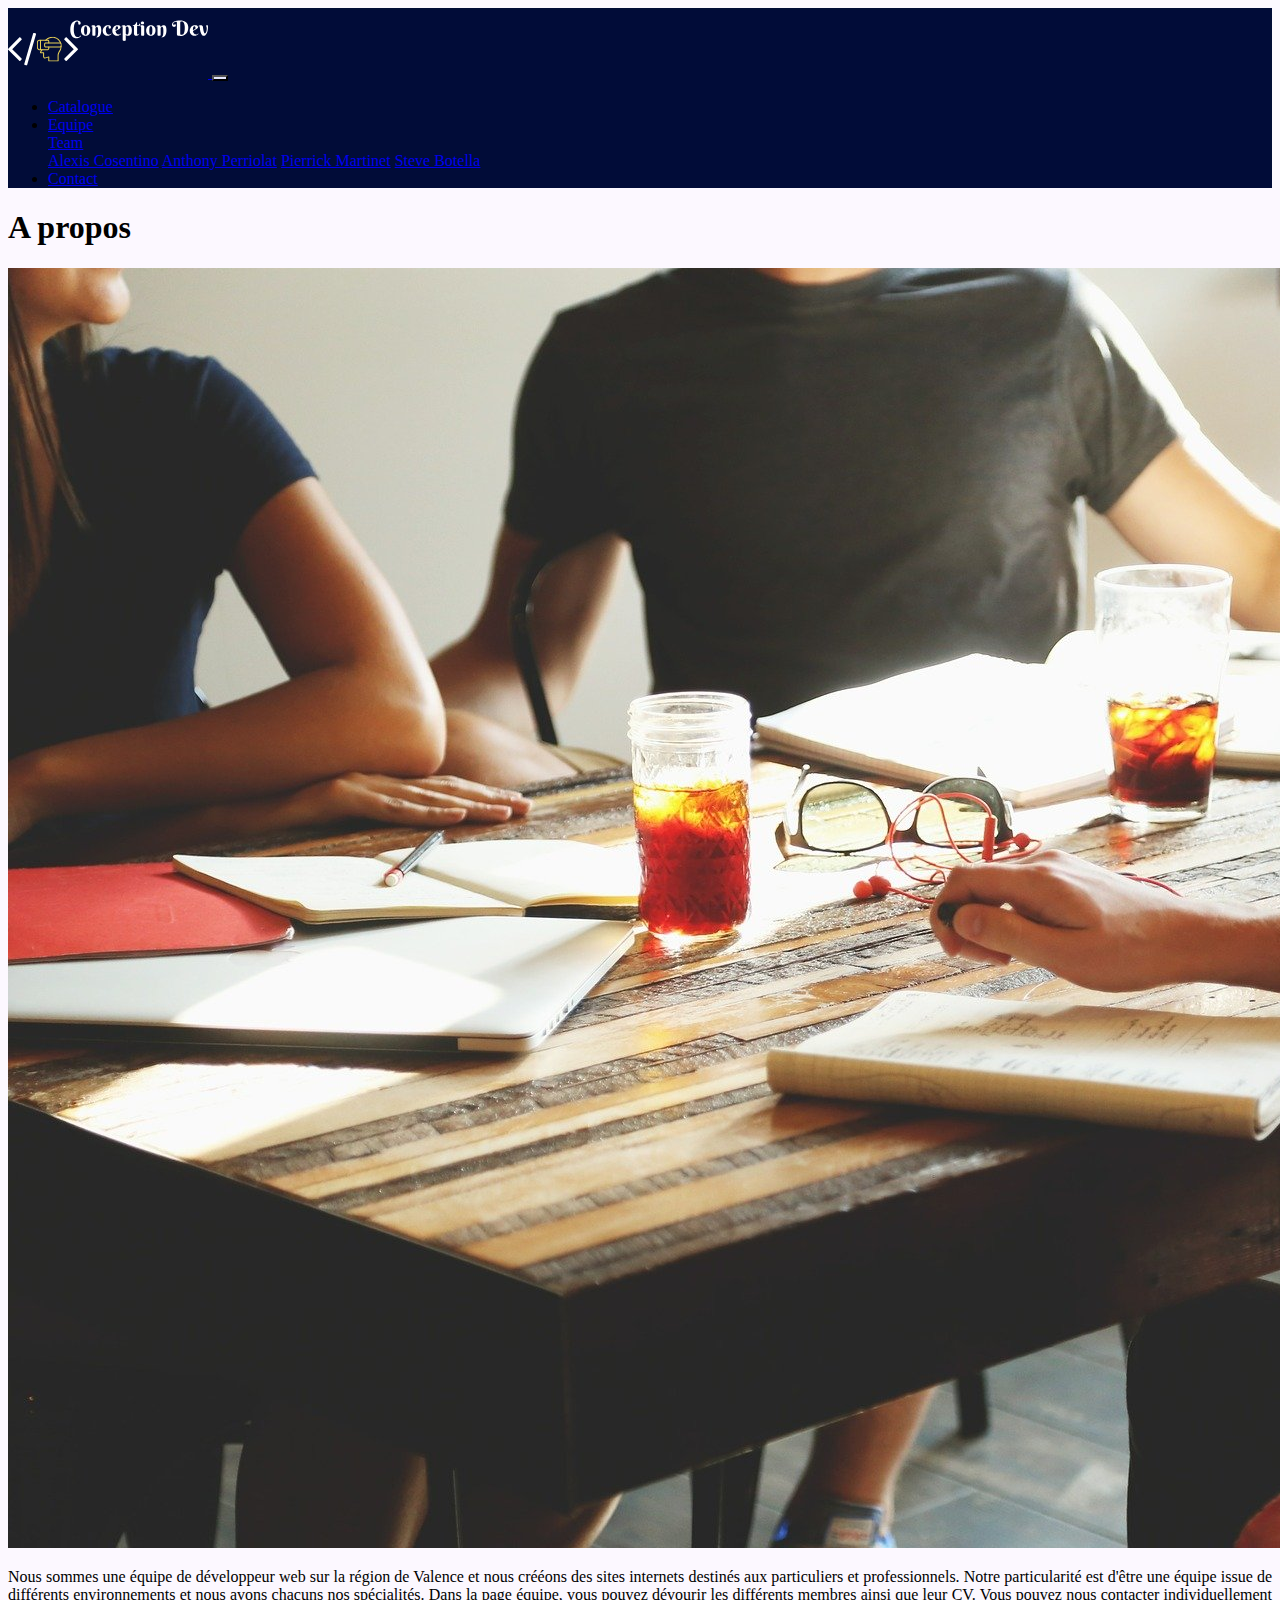
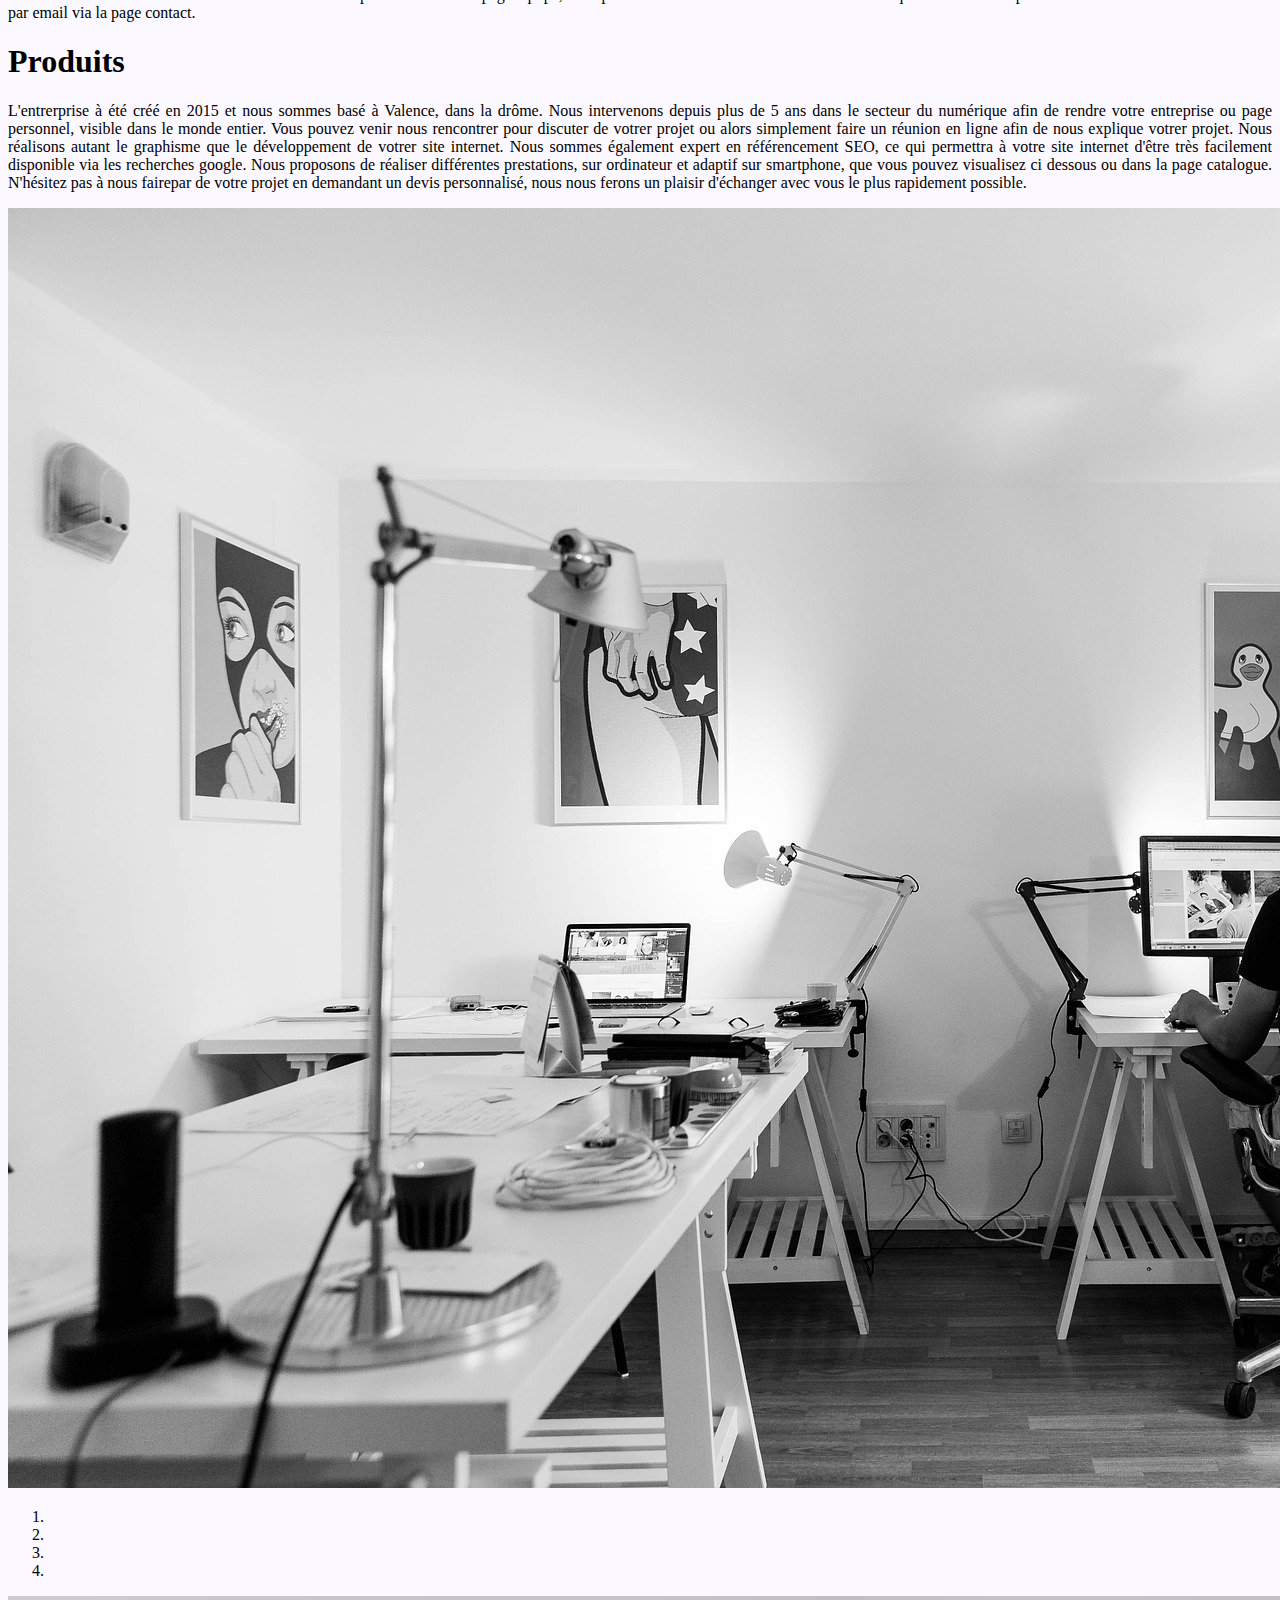
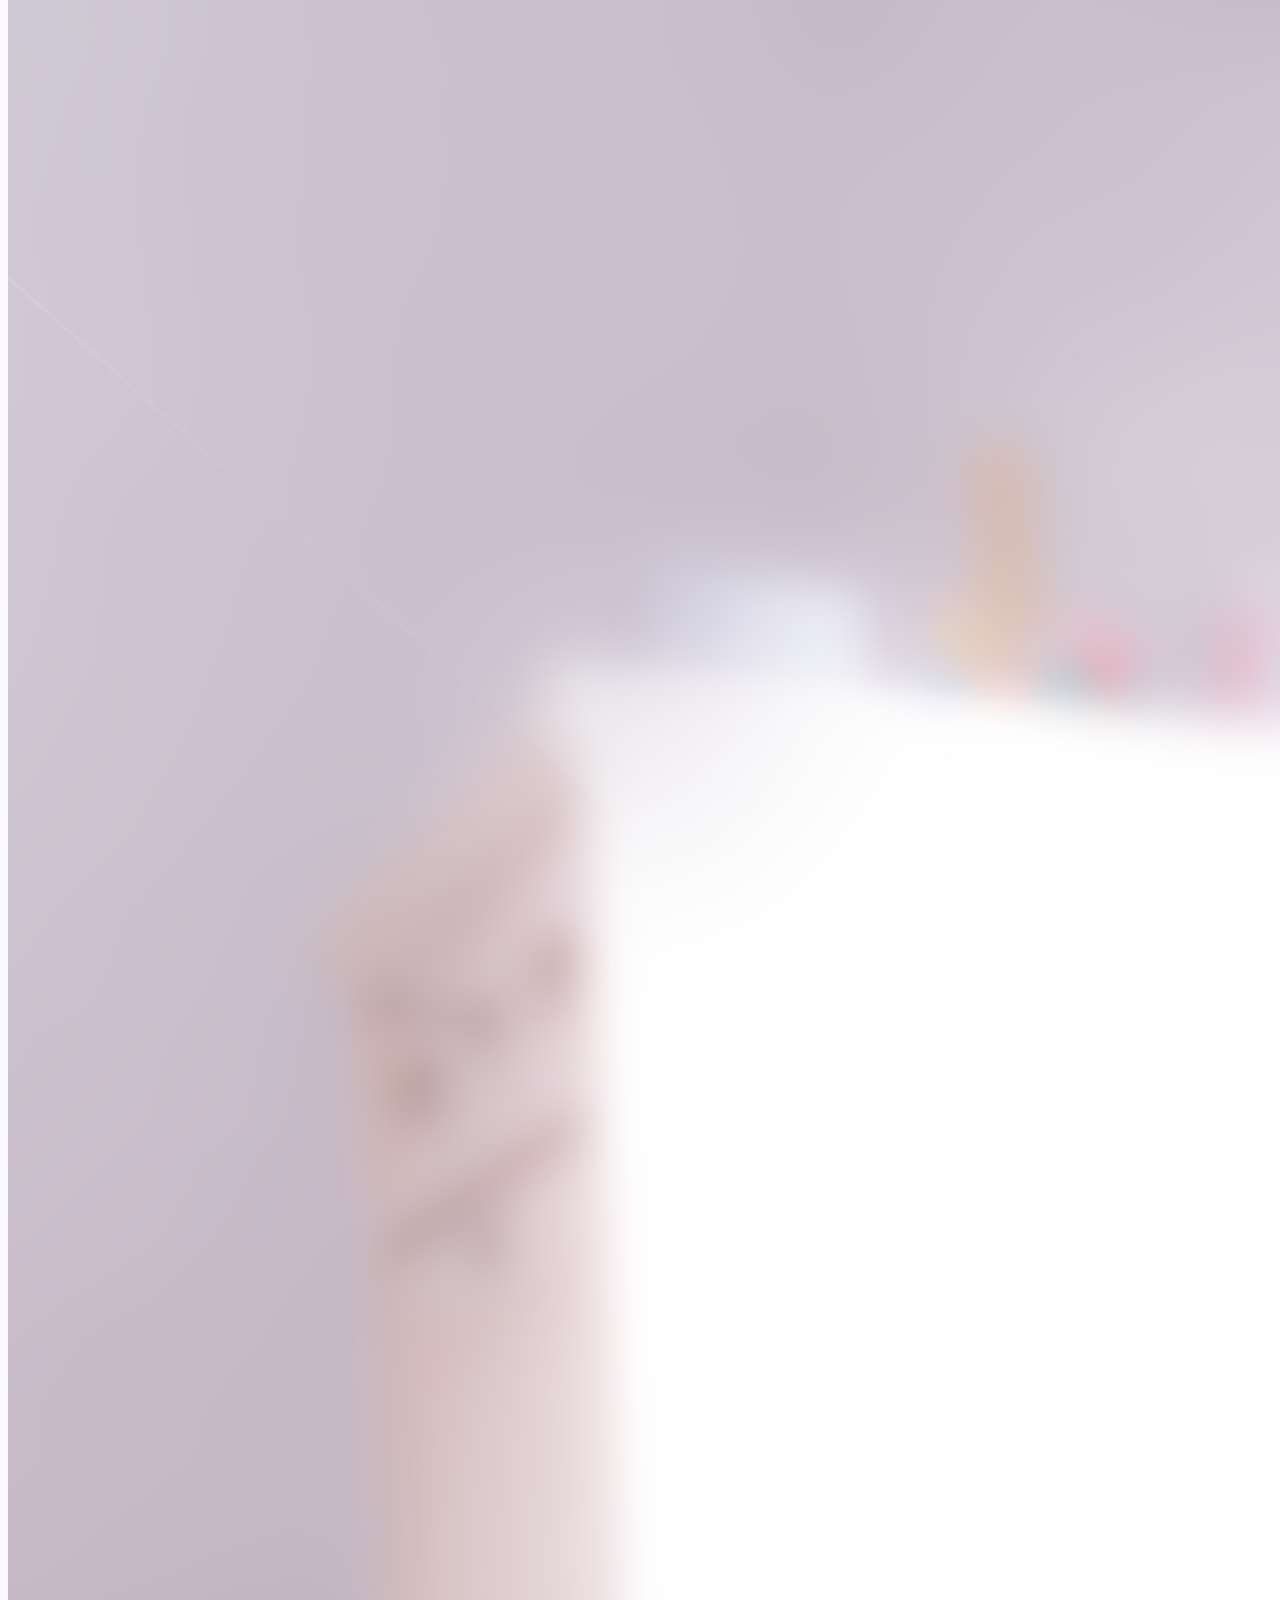
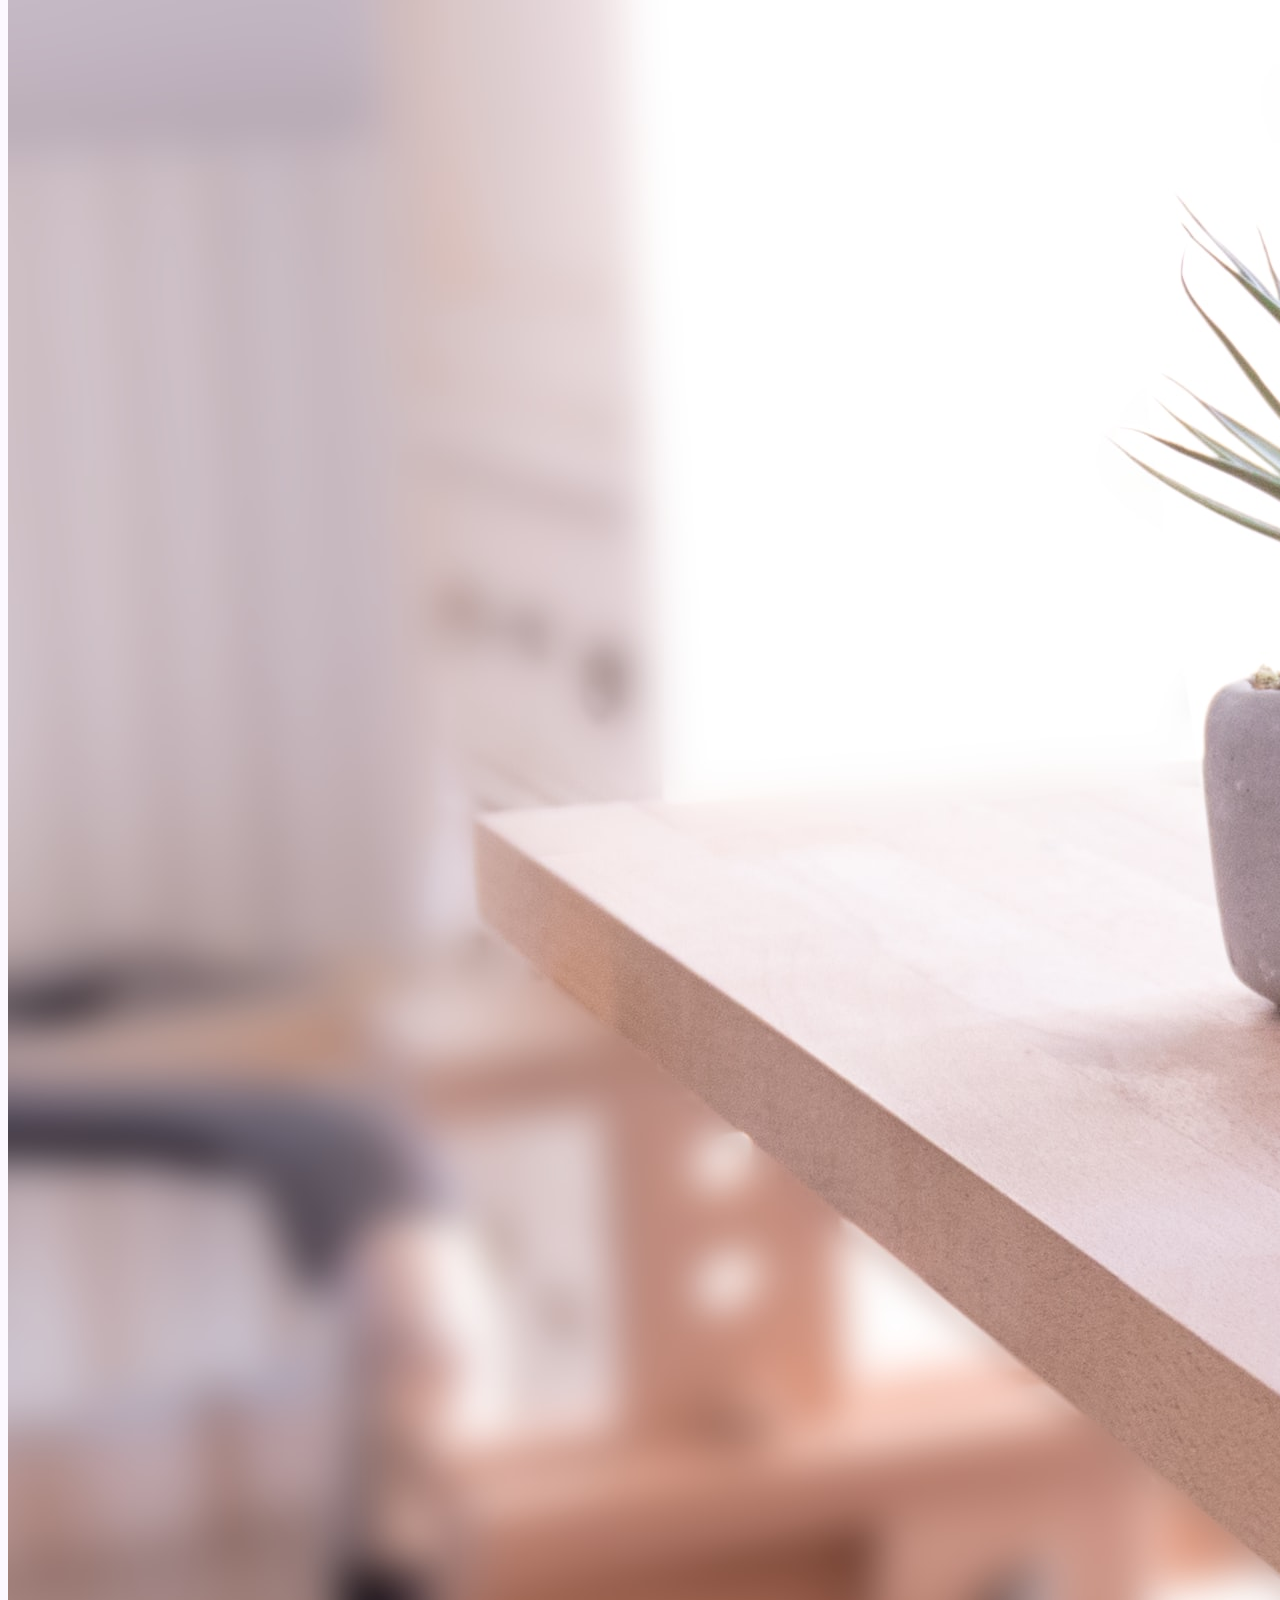
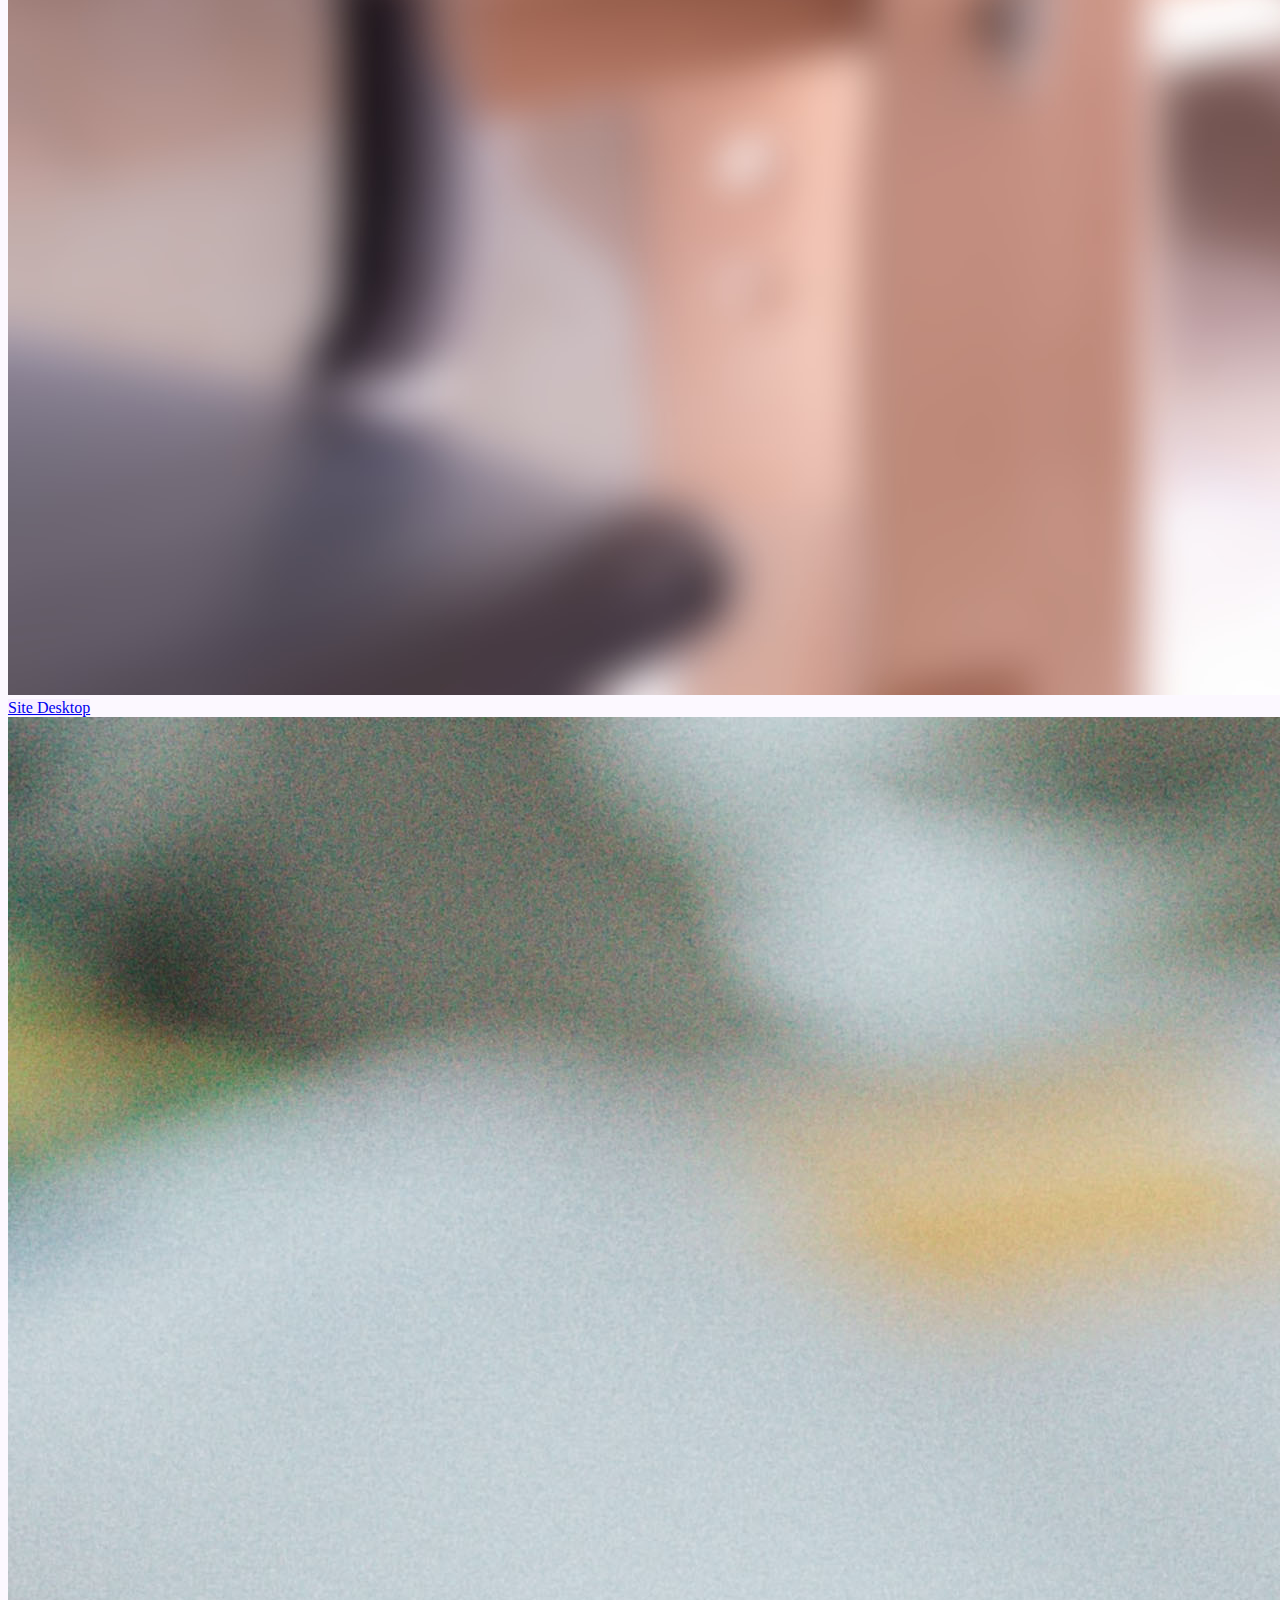
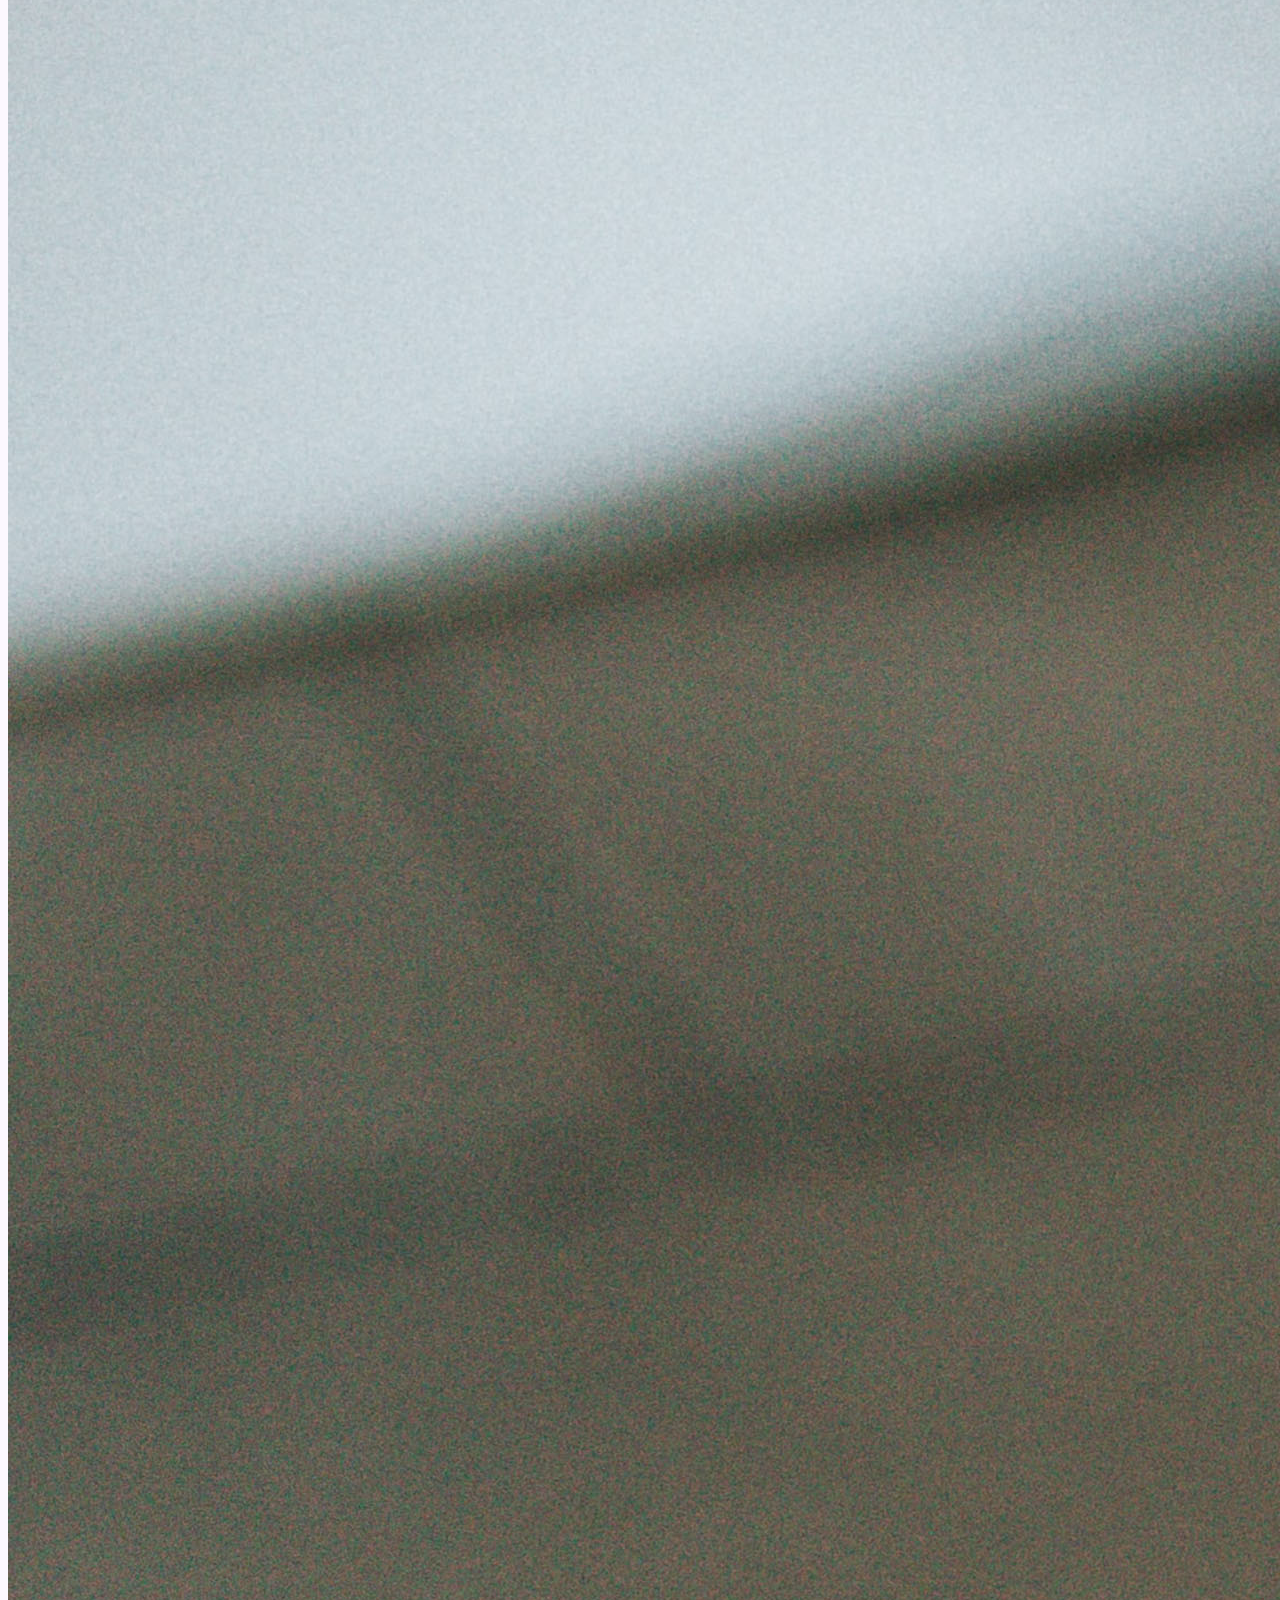
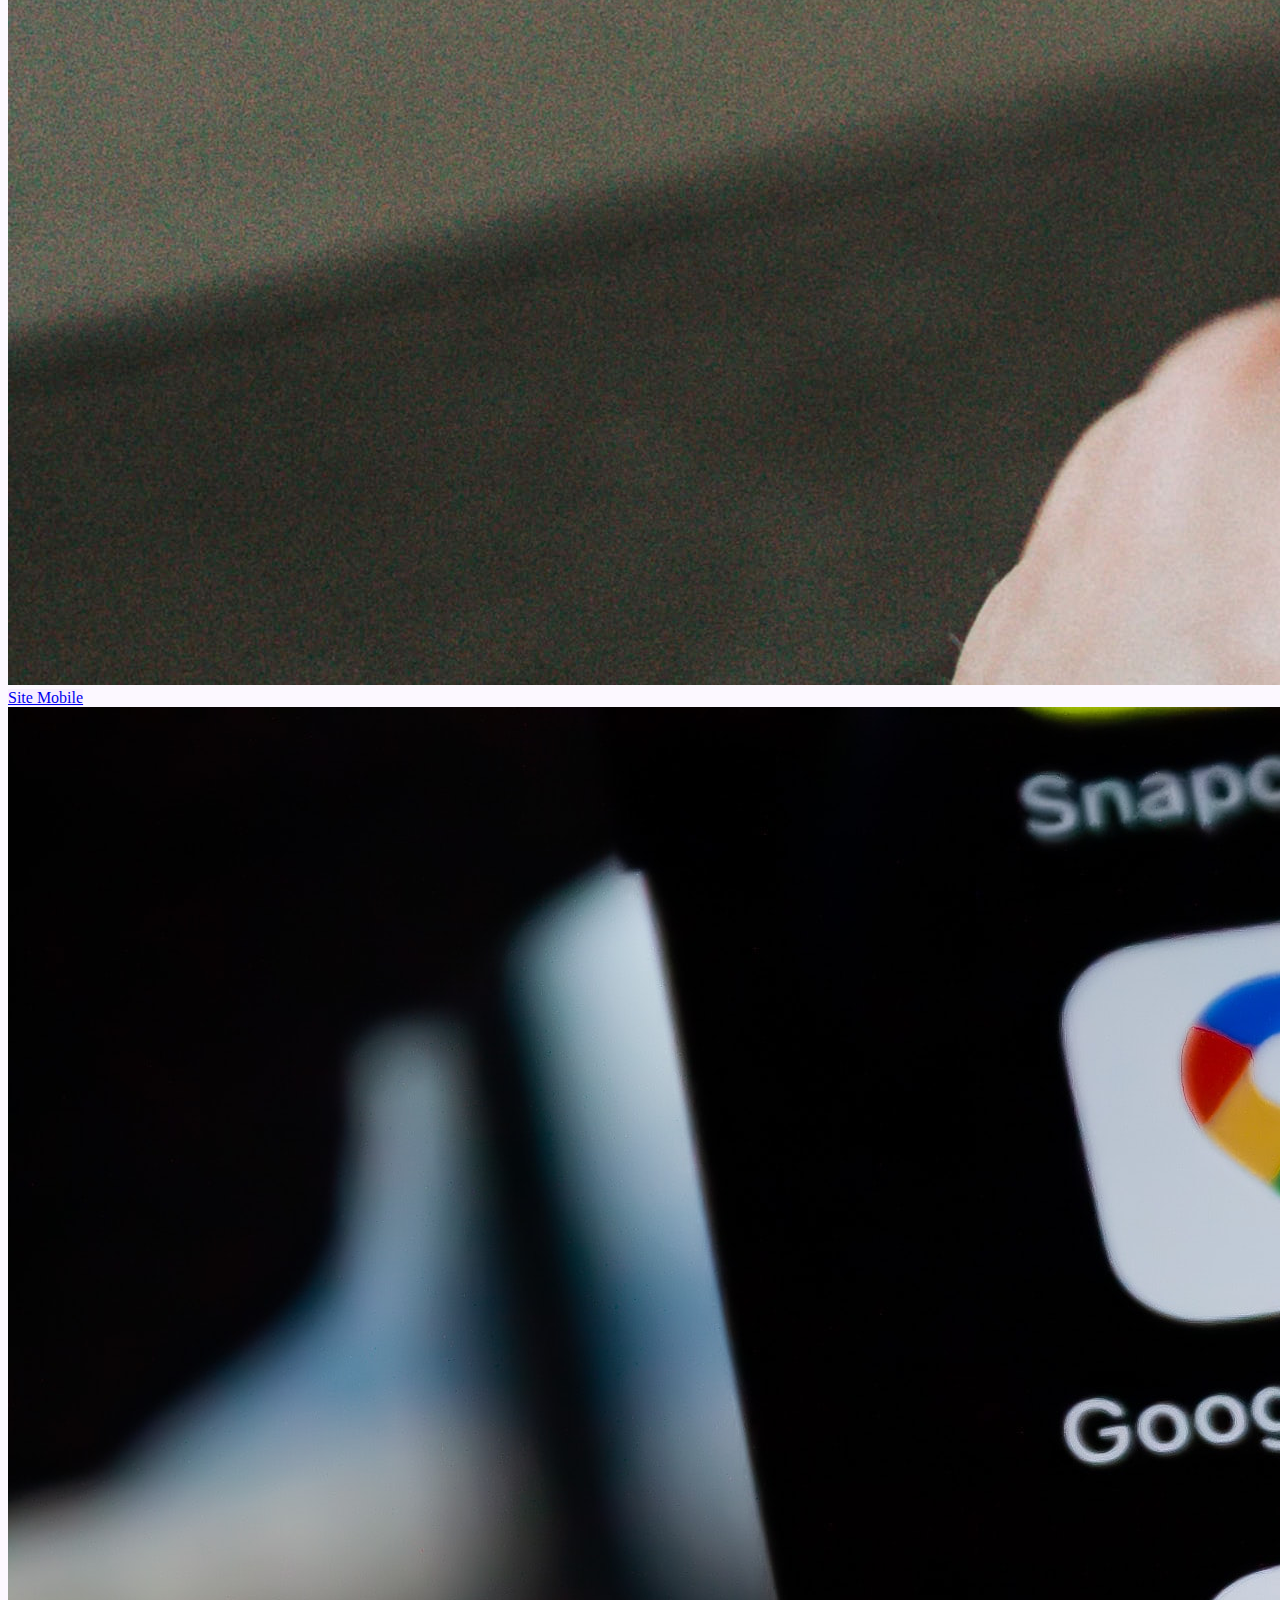
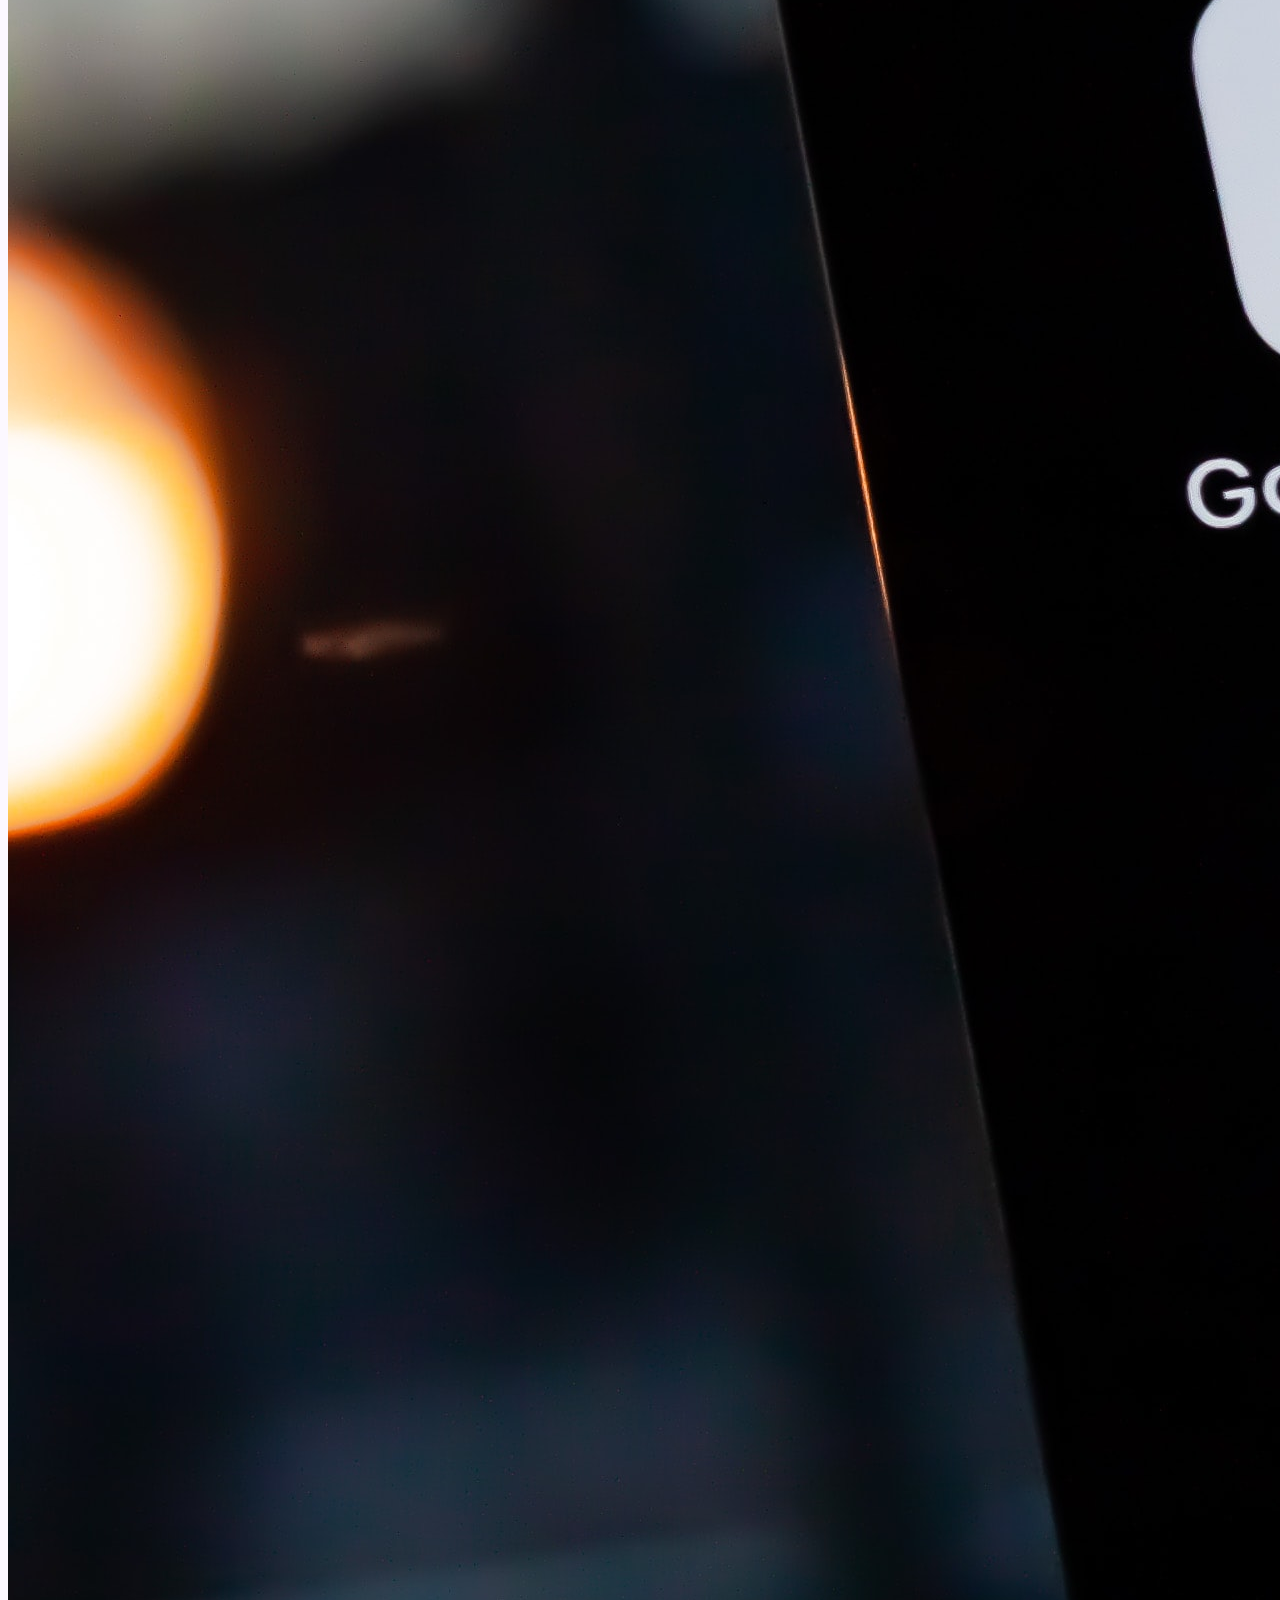
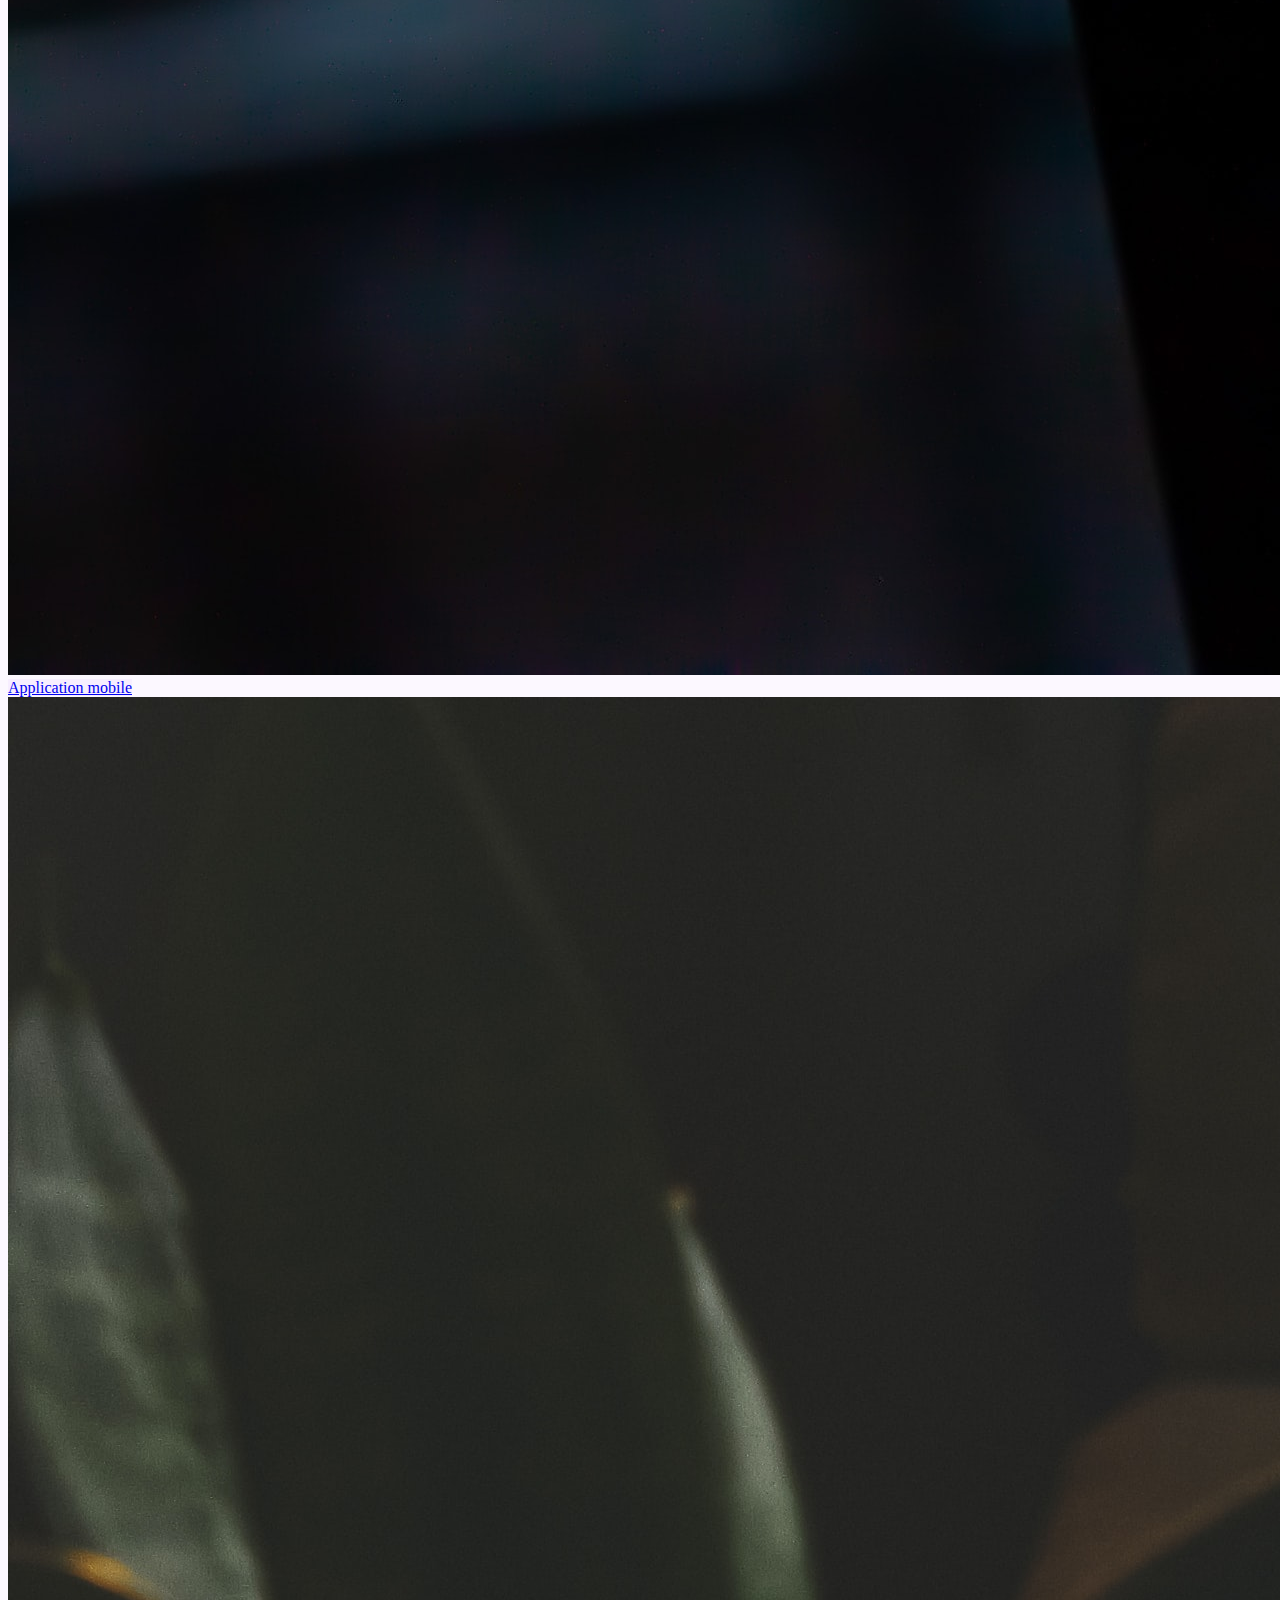
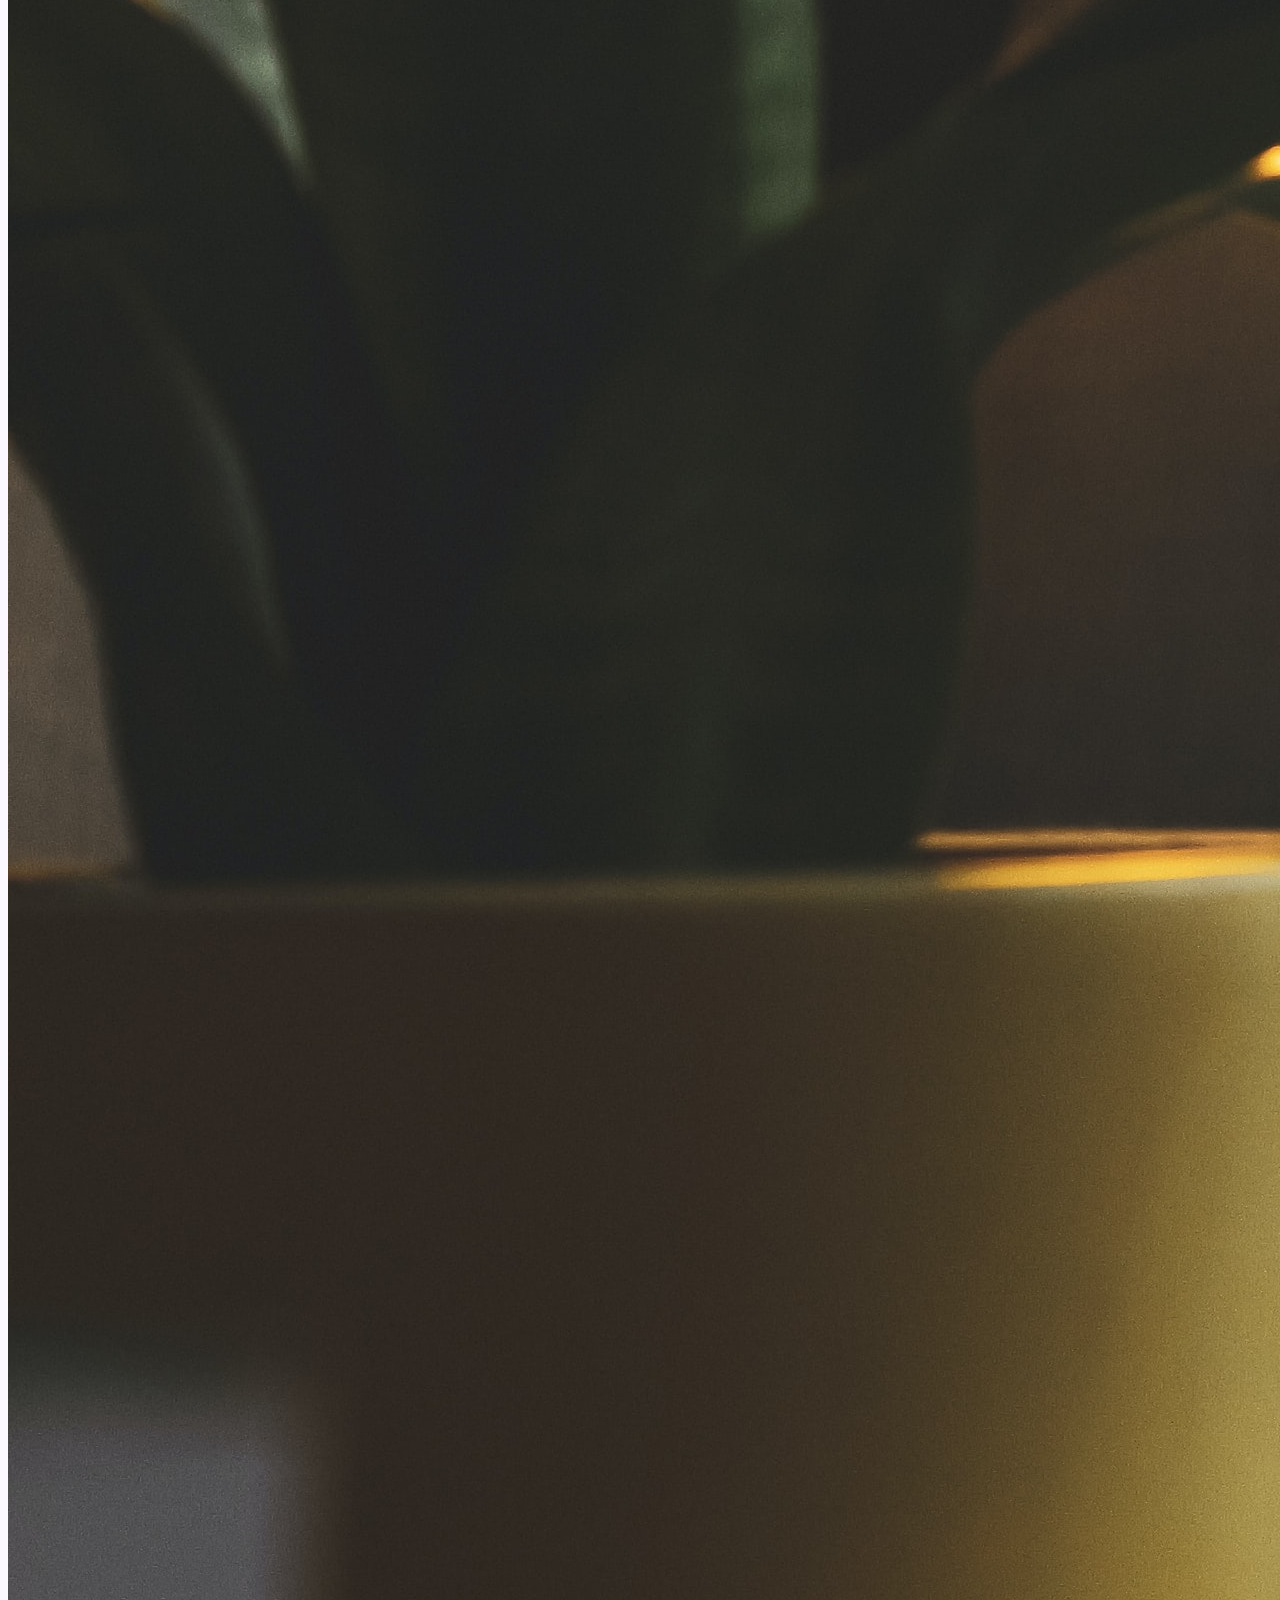
<file: index.html>
<!DOCTYPE html>
<html lang="fr">

<head>
    <meta charset="UTF-8">
    <meta name="viewport" content="width=device-width, initial-scale=1, shrink-to-fit=no">
    <link rel="stylesheet" href="https://cdn.jsdelivr.net/npm/bootstrap@4.5.3/dist/css/bootstrap.min.css"
        integrity="sha384-TX8t27EcRE3e/ihU7zmQxVncDAy5uIKz4rEkgIXeMed4M0jlfIDPvg6uqKI2xXr2" crossorigin="anonymous">
    <link rel="stylesheet" href="styles.css">
    <title>Conception-Dev Decouvrez nos solutions web - site internet</title>
    <meta name="description"
        content="Site internet, application mobile, apllication bureau. Nos sites sont tous responsive. Nous vous garantissons des prix competitifs">
</head>

<body>
    <header class="sticky-top">

        <nav class="navbar navbar-expand-lg navbar-dark">
            <a class="navbar-brand" href="index.html">
                <img src="logo/logo.svg" width="200" height="70" class="d-inline-block" alt="logo" loading="lazy">
            </a>
            <button class="navbar-toggler" type="button" data-toggle="collapse" data-target="#navbarNav"
                aria-controls="navbarNav" aria-expanded="false" aria-label="Toggle navigation">
                <span class="navbar-toggler-icon"></span>
            </button>
            <div class="collapse navbar-collapse" id="navbarNav">
                <ul class="navbar-nav">
                    <li class="nav-item">
                        <a class="nav-link" href="catalogue.html" alt="Site internet, application mobile, apllication bureau">Catalogue</a>
                    </li>
                    <li class="nav-item dropdown">
                        <a class="nav-link dropdown-toggle" href="team.html" alt="equipe developpement" id="navbarDropdown" role="button"
                            data-toggle="dropdown" aria-haspopup="true" aria-expanded="false">
                            Equipe
                        </a>
                        <div class="dropdown-menu" aria-labelledby="navbarDropdown">
                            <a class="dropdown-item" href="team.html">Team</a>
                            <div class="dropdown-divider"></div>
                            <a class="dropdown-item" href="CV1.html">Alexis Cosentino</a>
                            <a class="dropdown-item" href="CV2.html">Anthony Perriolat</a>
                            <a class="dropdown-item" href="CV3.html">Pierrick Martinet</a>
                            <a class="dropdown-item" href="CV4.html">Steve Botella</a>
                        </div>
                    </li>
                    <li class="nav-item">
                        <a class="nav-link" href="contact.html" tabindex="-1" aria-disabled="true">Contact</a>
                    </li>
                </ul>
            </div>
        </nav>

    </header>

    <main class="container">
        <div class="container-fluid">
            <h1 class="text-center pt-2 pb-2">A propos</h1>
            <div class="row">
                <div class="col-lg-6 col-sm-12 pt-2 ">
                    <img src="image/histoire.jpg" class="img-fluid" alt="histoire">
                </div>
                <div class="col-lg-6 col-sm-12 my-auto">
                    <p>
                        Nous sommes une équipe de développeur web sur la région de Valence et nous crééons des sites
                        internets destinés aux
                        particuliers et professionnels.
                        Notre particularité est d'être une équipe issue de différents environnements et nous avons
                        chacuns nos spécialités.
                        Dans la page équipe, vous pouvez dévourir les différents membres ainsi que leur CV. Vous pouvez
                        nous contacter individuellement par email via la page contact.
                    </p>
                </div>
                <h1 class="text-center pb-2 pt-4 mx-auto">Produits</h1>
                <div class="row mb-5">
                    <div class="col-lg-6 col-sm-12 order-1 order-lg-0 pt-2 my-auto">
                        <p>
                            L'entrerprise à été créé en 2015 et nous sommes basé à Valence, dans la drôme. Nous
                            intervenons depuis plus de 5 ans dans le secteur du numérique afin de rendre votre
                            entreprise ou page personnel, visible dans le monde entier. Vous pouvez venir nous
                            rencontrer pour discuter de votrer projet ou alors simplement faire un réunion en ligne afin
                            de nous explique votrer projet. Nous réalisons autant le graphisme que le développement de
                            votrer site internet. Nous sommes également expert en référencement SEO, ce qui permettra à
                            votre site internet d'être très facilement disponible via les recherches google.
                            Nous proposons de réaliser différentes prestations, sur ordinateur et adaptif sur
                            smartphone, que vous pouvez visualisez ci dessous ou dans la page catalogue.
                            N'hésitez pas à nous fairepar de votre projet en demandant un devis personnalisé, nous nous
                            ferons un plaisir d'échanger avec vous le plus rapidement possible.
                        </p>
                    </div>
                    <div class="col-lg-6 col-sm-12 order-0 order-lg-1 pt-2 my-auto">
                        <img src="image/presentation.jpg" alt="presentation" class="img-fluid">
                    </div>
                </div>

                <div class="container mb-5">
                    <div class="row col-12 col-lg-6 mx-auto">
                        <div id="carouselExampleIndicators" class="carousel slide" data-ride="carousel">
                            <ol class="carousel-indicators">
                                <li data-target="#carouselExampleIndicators" data-slide-to="0" class="active"></li>
                                <li data-target="#carouselExampleIndicators" data-slide-to="1"></li>
                                <li data-target="#carouselExampleIndicators" data-slide-to="2"></li>
                                <li data-target="#carouselExampleIndicators" data-slide-to="3"></li>
                            </ol>
                            <div class="carousel-inner">

                                <div class="carousel-item active">

                                    <img class="d-block w-100" src="image/desktop.jpg" alt="site internet bureau">
                                    <div class="carousel-caption d-none d-md-block">
                                        <a href="produit0.html" class="btn btn-outline-secondary bg-blue-perso">Site
                                            Desktop</a>
                                    </div>
                                </div>
                                <div class="carousel-item">
                                    <img class="d-block w-100" src="image/mobile.jpg" alt="site internet mobile">
                                    <div class="carousel-caption d-none d-md-block">
                                        <a href="produit1.html" class="btn btn-outline-secondary bg-blue-perso">Site
                                            Mobile</a>
                                    </div>
                                </div>
                                <div class="carousel-item">
                                    <img class="d-block w-100" src="image/app_mobile.jpg" alt="application mobile">
                                    <div class="carousel-caption d-none d-md-block">
                                        <a href="produit2.html"
                                            class="btn btn-outline-secondary bg-blue-perso">Application mobile</a>
                                    </div>
                                </div>
                                <div class="carousel-item">
                                    <img class="d-block w-100" src="image/app_desktop.jpg" alt="application bureau">
                                    <div class="carousel-caption d-none d-md-block">
                                        <a href="produit3.html" class="btn btn-outline-secondary bg-blue-perso">Site
                                            E-commerce</a>
                                    </div>
                                </div>
                            </div>
                            <a class="carousel-control-prev" href="#carouselExampleIndicators" role="button"
                                data-slide="prev">
                                <span class="carousel-control-prev-icon" aria-hidden="true"></span>
                                <span class="sr-only">Previous</span>
                            </a>
                            <a class="carousel-control-next" href="#carouselExampleIndicators" role="button"
                                data-slide="next">
                                <span class="carousel-control-next-icon" aria-hidden="true"></span>
                                <span class="sr-only">Next</span>
                            </a>
                        </div>
                    </div>
                </div>
            </div>
        </div>
    </main>

    <footer class="container-fluid">
        <div class="row">
            <div class="col-md-3 "><img src="logo/logo.svg" alt="Conception-Dev" width="300" height="150">
            </div>
            <div class="col-md-6 d-flex justify-content-center align-items-end text-light">
                Copyrights - Tout droits reservés
            </div>
            <div class="col-md-3 d-flex flex-column">
                <a class="btn btn-outline-secondary mx-auto my-2 bg-blue-perso" href="contact.html" role="button">Nous
                    contacter</a>
                <iframe class="container-fluid"
                    src="https://www.google.com/maps/embed?pb=!1m14!1m12!1m3!1d11296.393621053916!2d4.8894836999999995!3d44.94166745!2m3!1f0!2f0!3f0!3m2!1i1024!2i768!4f13.1!5e0!3m2!1sfr!2sfr!4v1608019900366!5m2!1sfr!2sfr"
                    style="border:0;" allowfullscreen="" aria-hidden="false" tabindex="0" alt="valence drome ardeche rhone-alpes"></iframe>
            </div>
        </div>
    </footer>

    <script src="https://code.jquery.com/jquery-3.5.1.slim.min.js"
        integrity="sha384-DfXdz2htPH0lsSSs5nCTpuj/zy4C+OGpamoFVy38MVBnE+IbbVYUew+OrCXaRkfj"
        crossorigin="anonymous"></script>
    <script src="https://cdn.jsdelivr.net/npm/bootstrap@4.5.3/dist/js/bootstrap.bundle.min.js"
        integrity="sha384-ho+j7jyWK8fNQe+A12Hb8AhRq26LrZ/JpcUGGOn+Y7RsweNrtN/tE3MoK7ZeZDyx"
        crossorigin="anonymous"></script>
    <script src="https://cdn.jsdelivr.net/npm/bootstrap@4.5.3/dist/js/bootstrap.bundle.min.js"
        integrity="sha384-ho+j7jyWK8fNQe+A12Hb8AhRq26LrZ/JpcUGGOn+Y7RsweNrtN/tE3MoK7ZeZDyx"
        crossorigin="anonymous"></script>
</body>

</html>
</file>
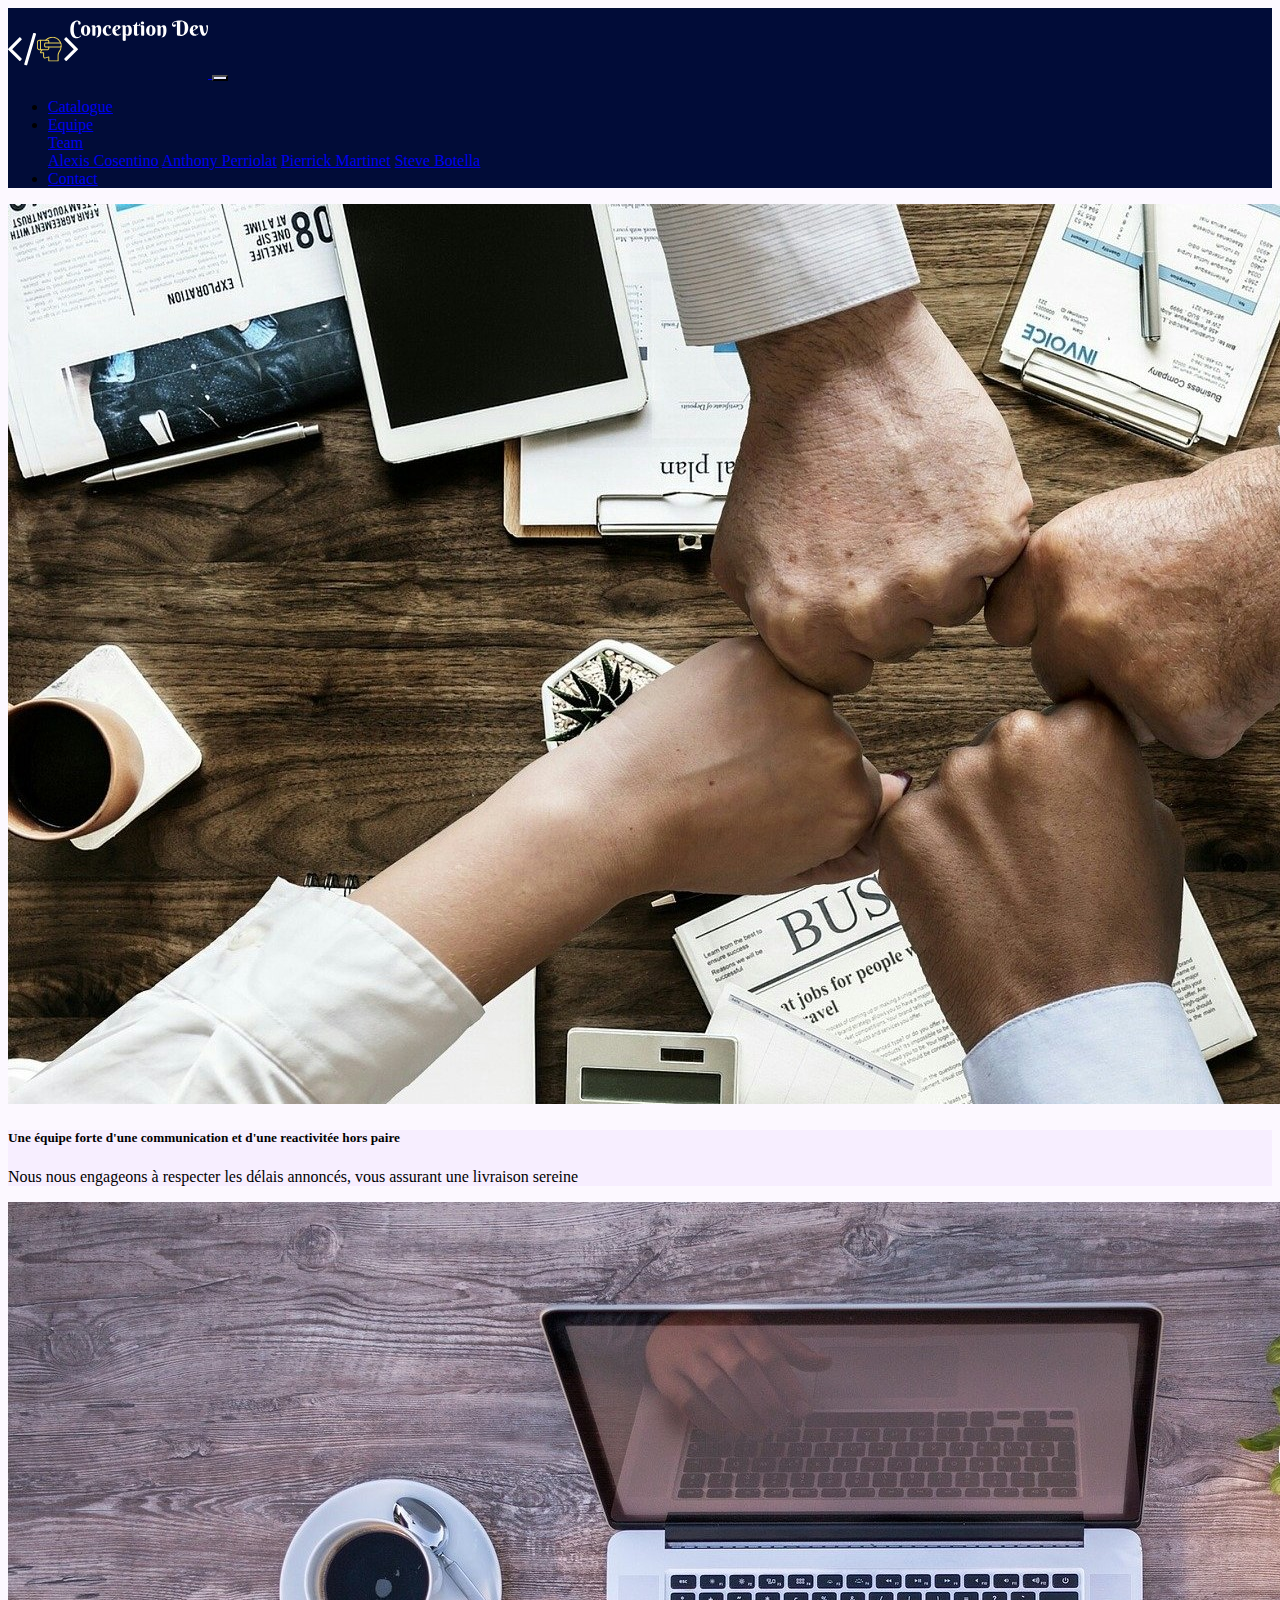
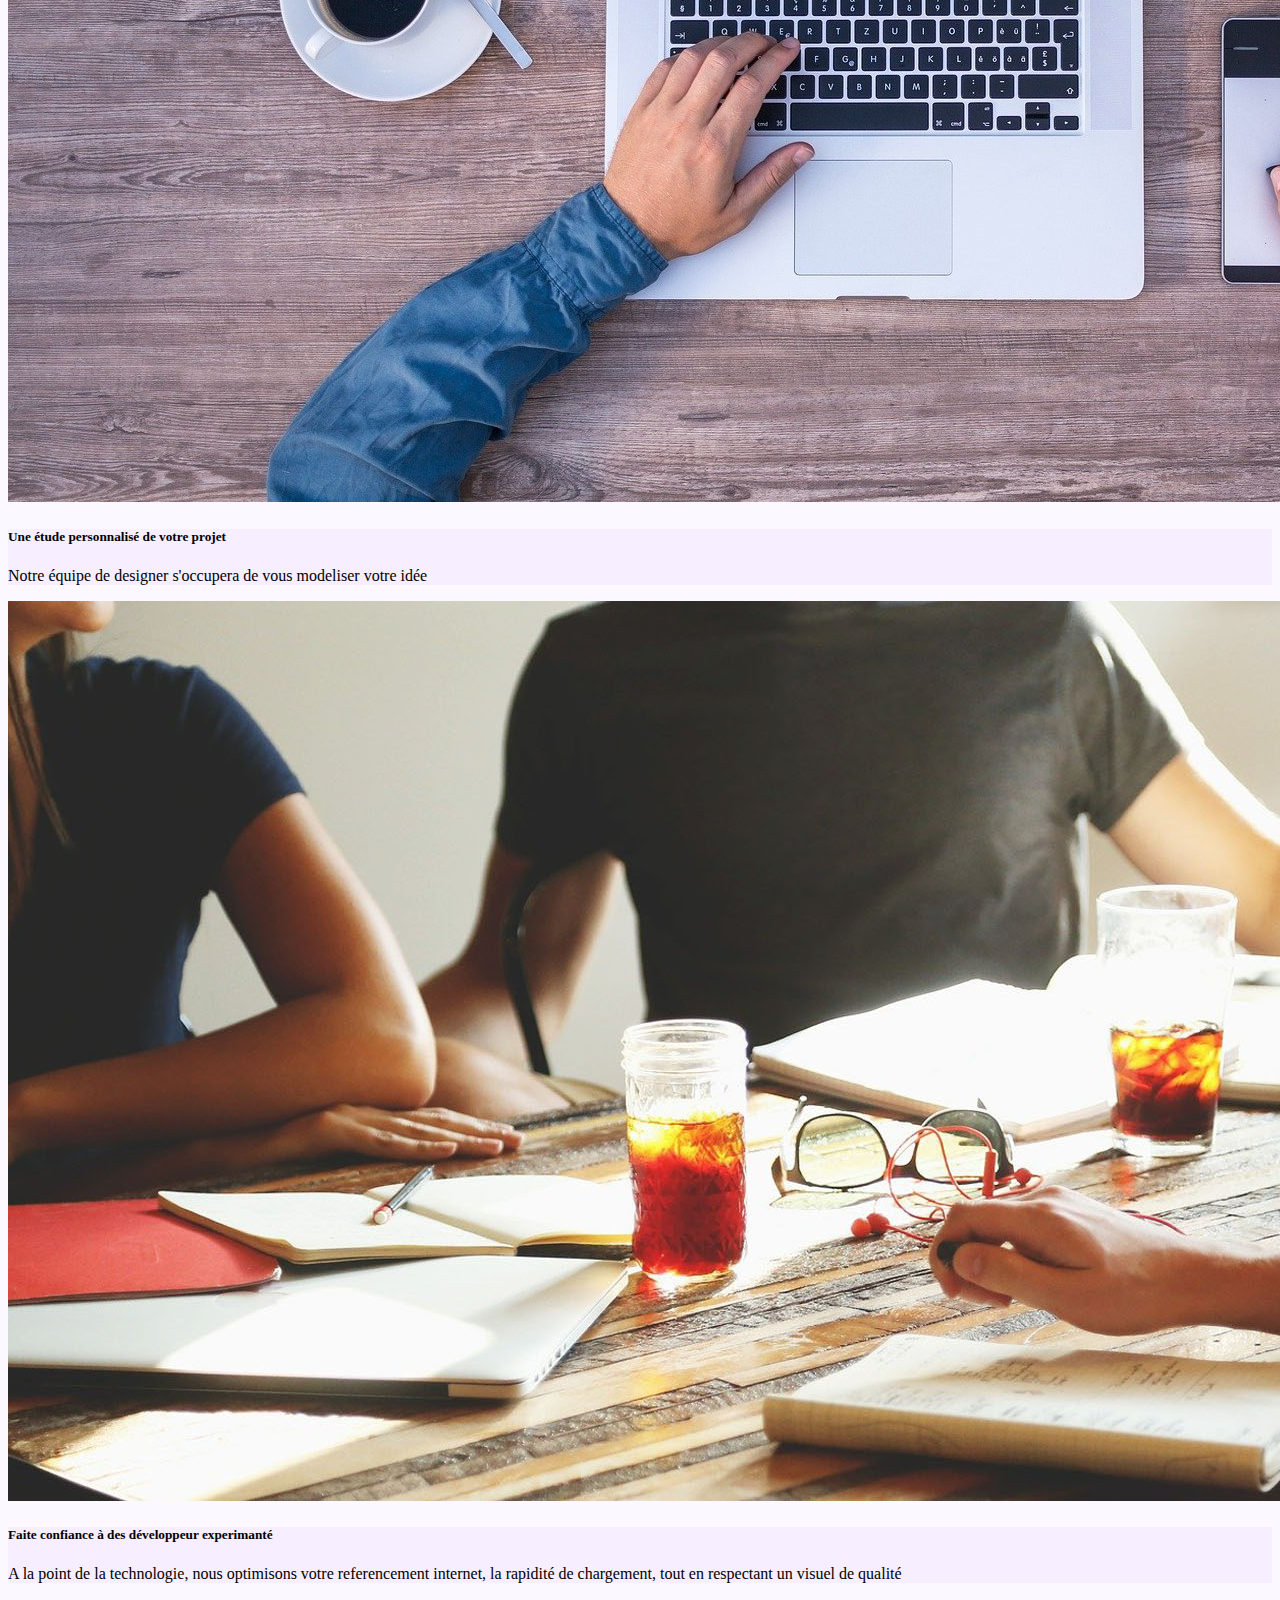
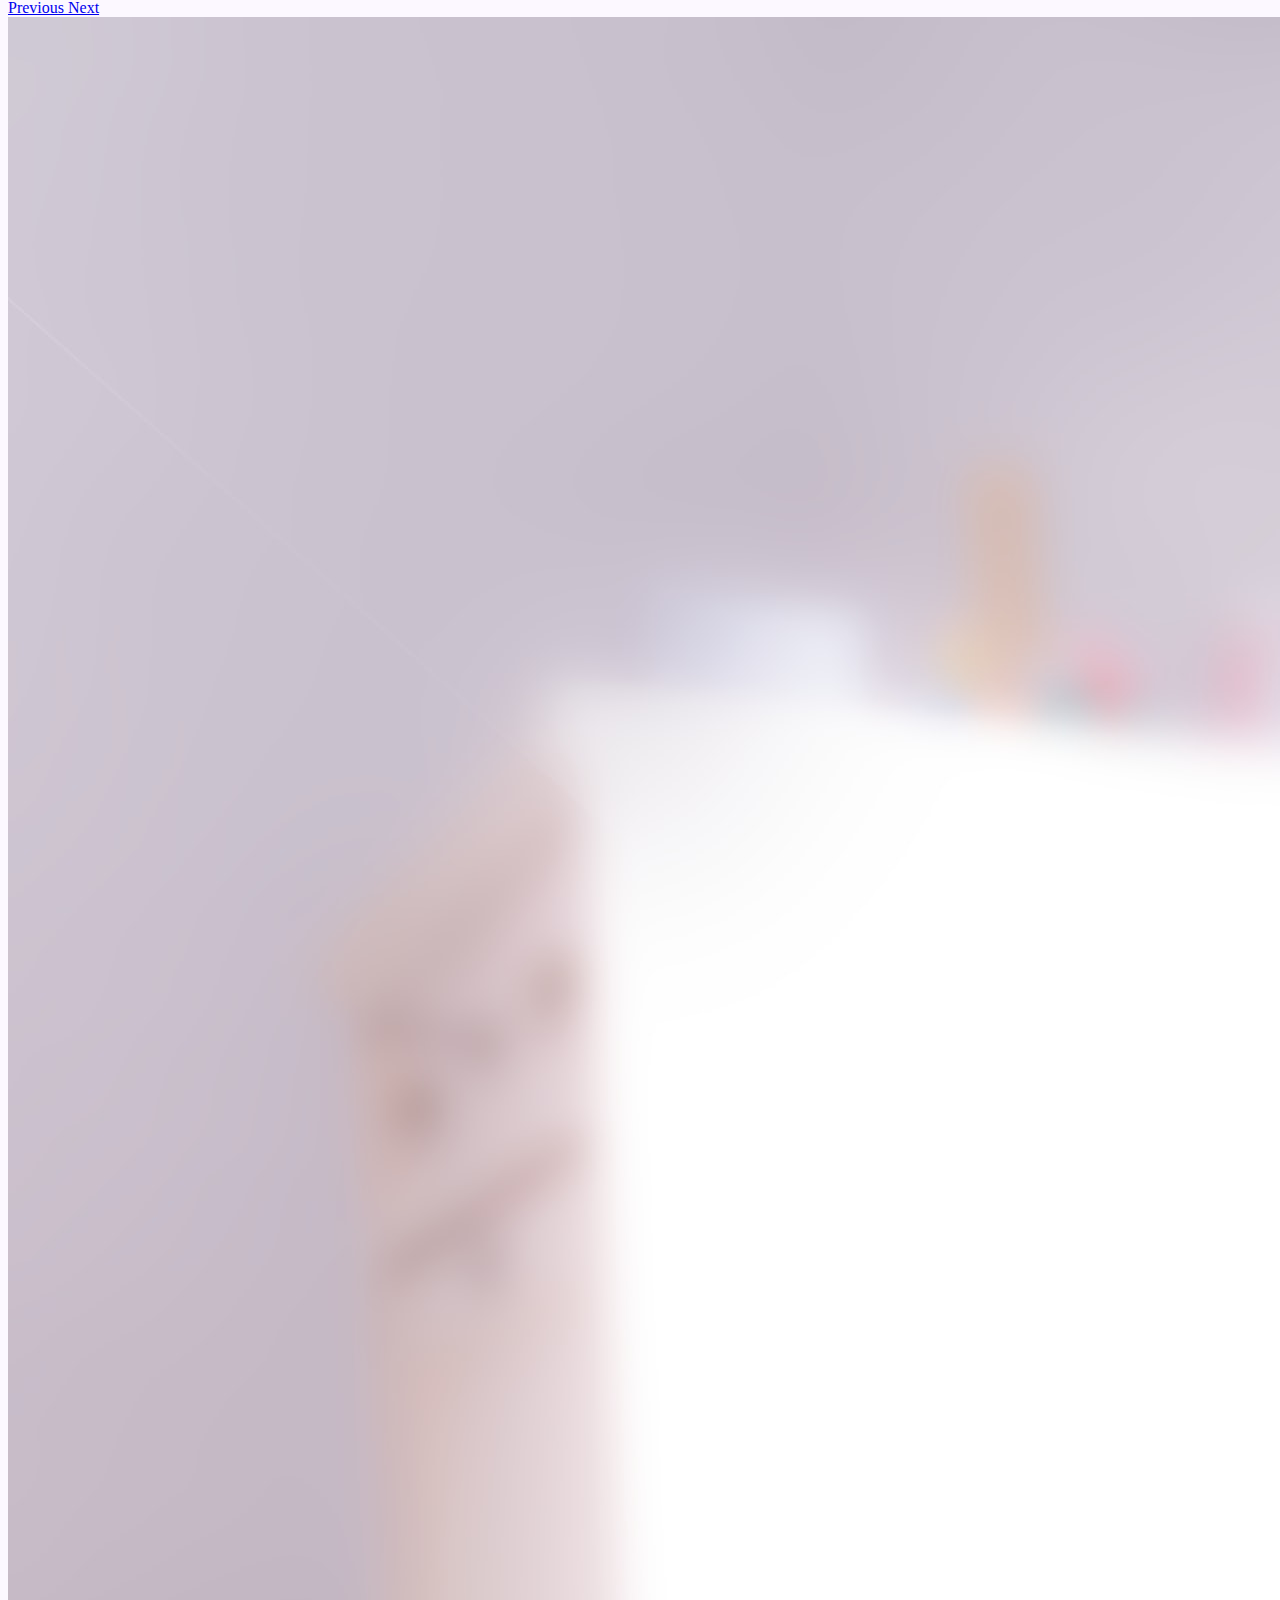
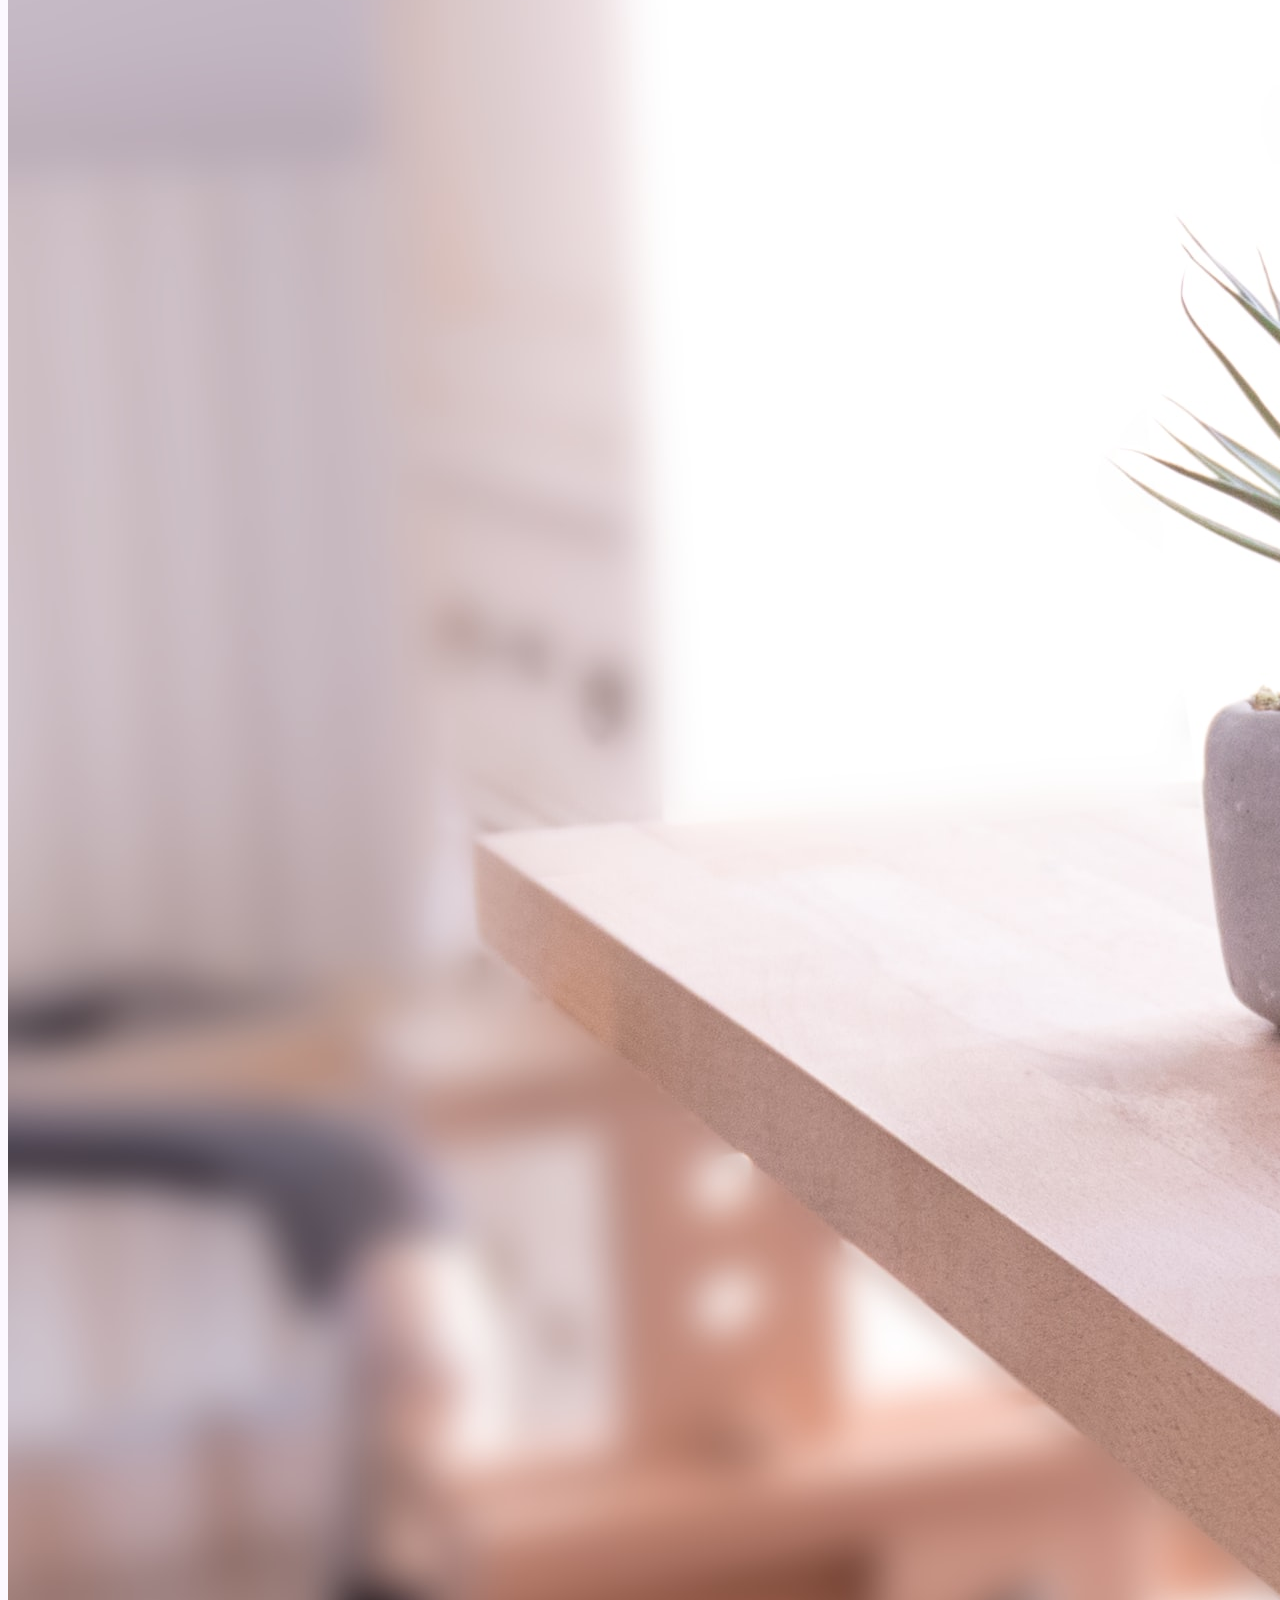
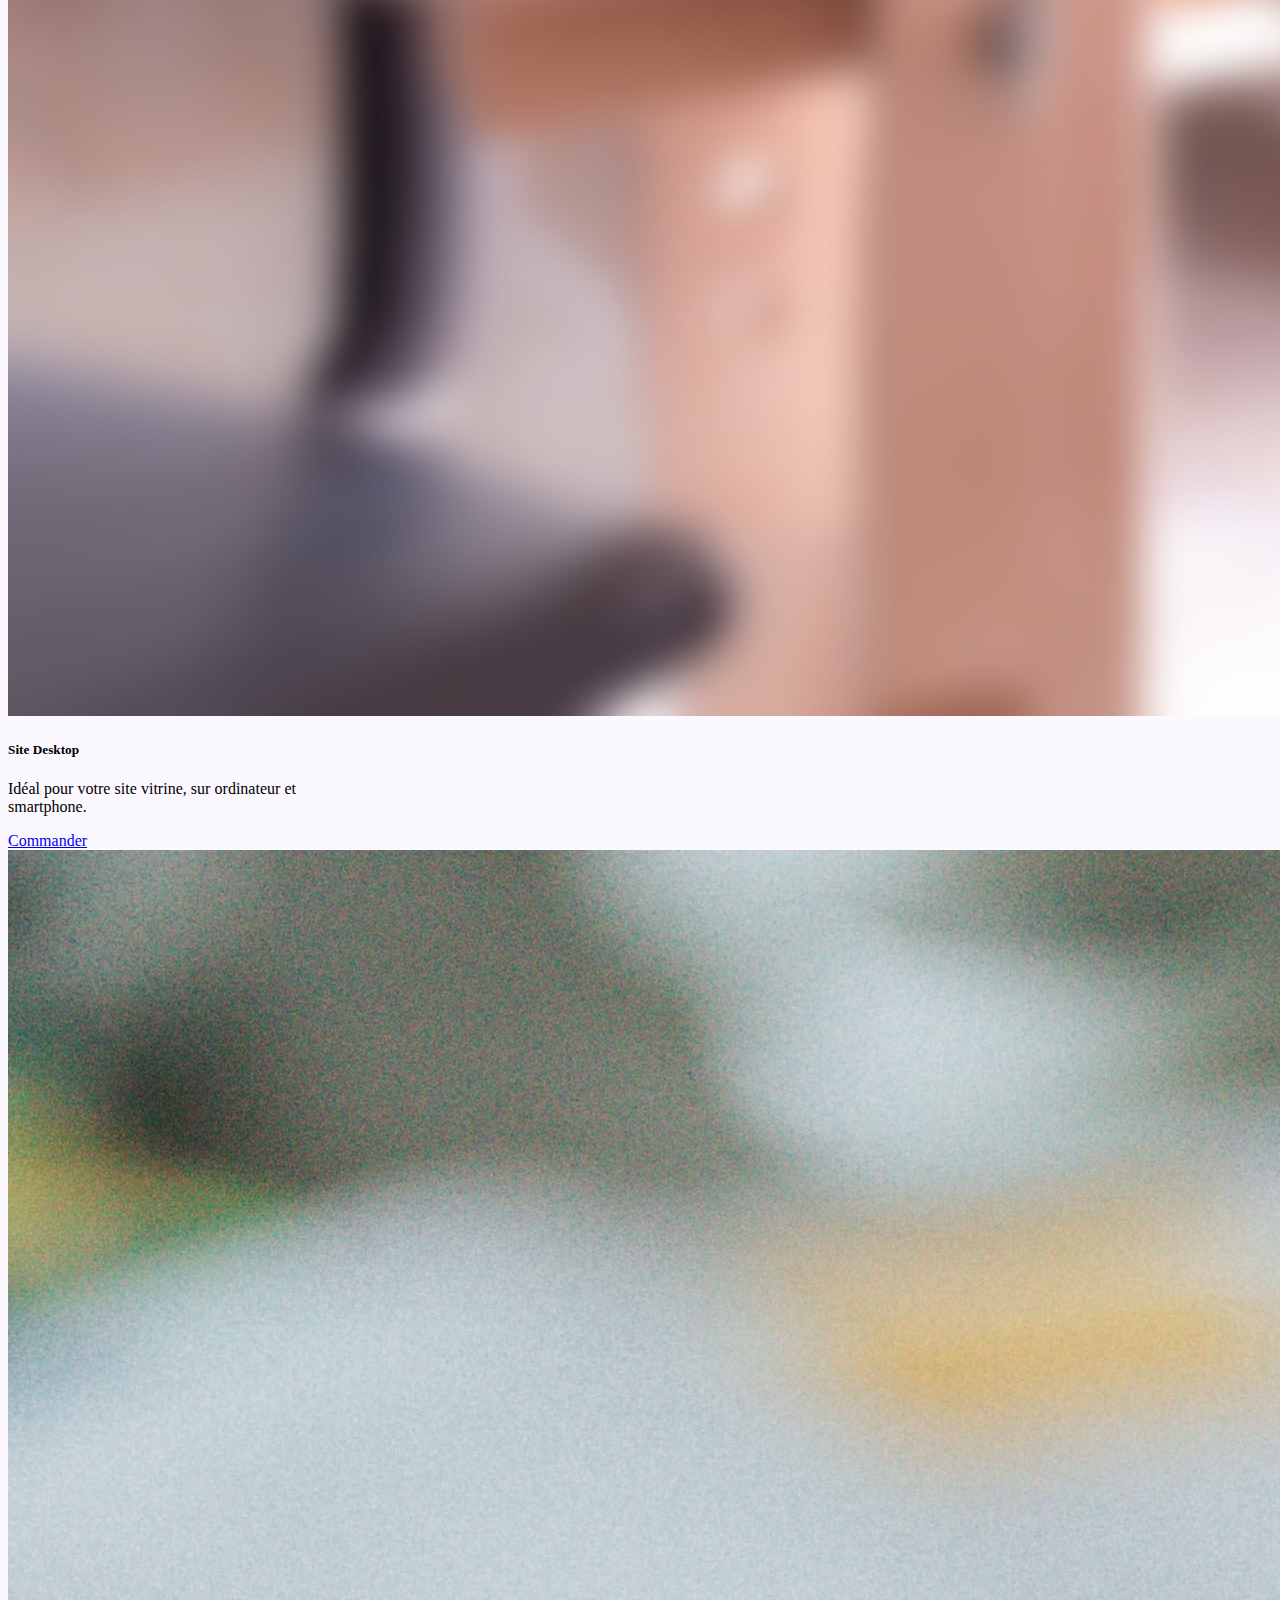
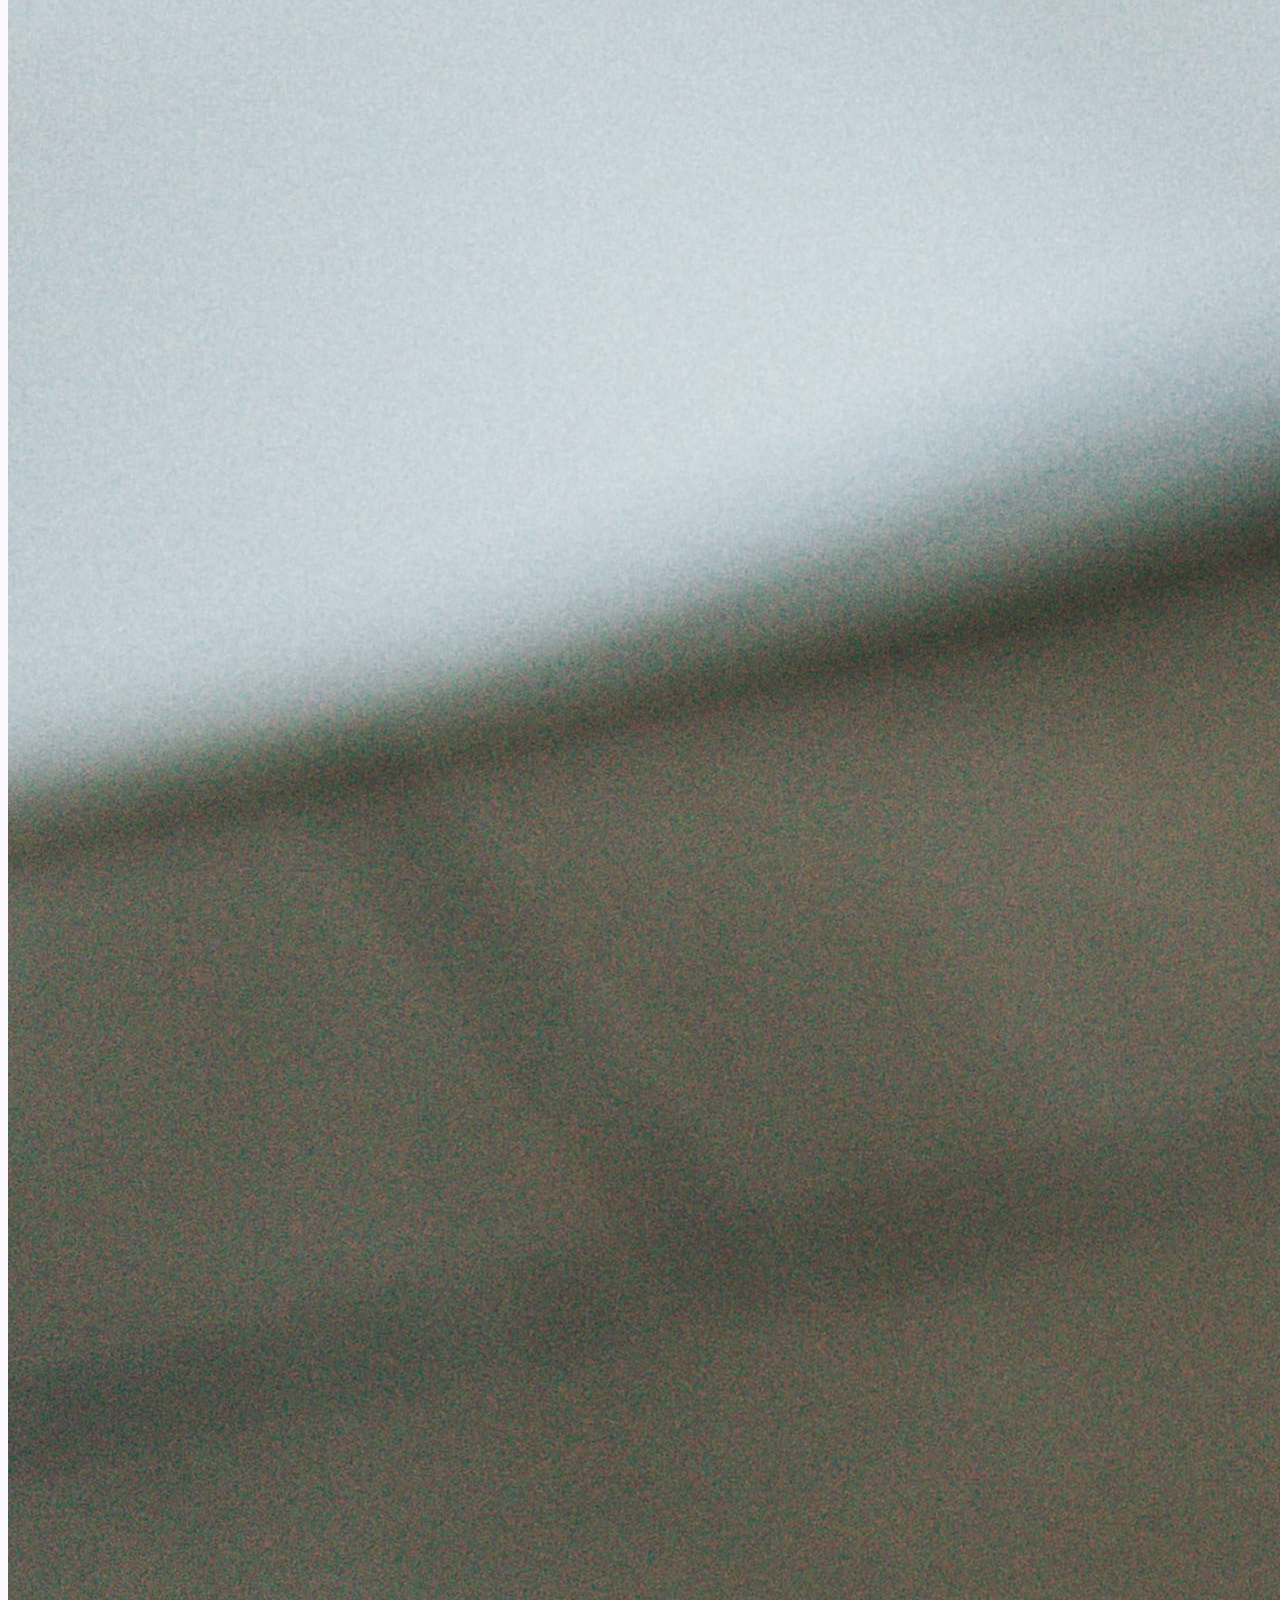
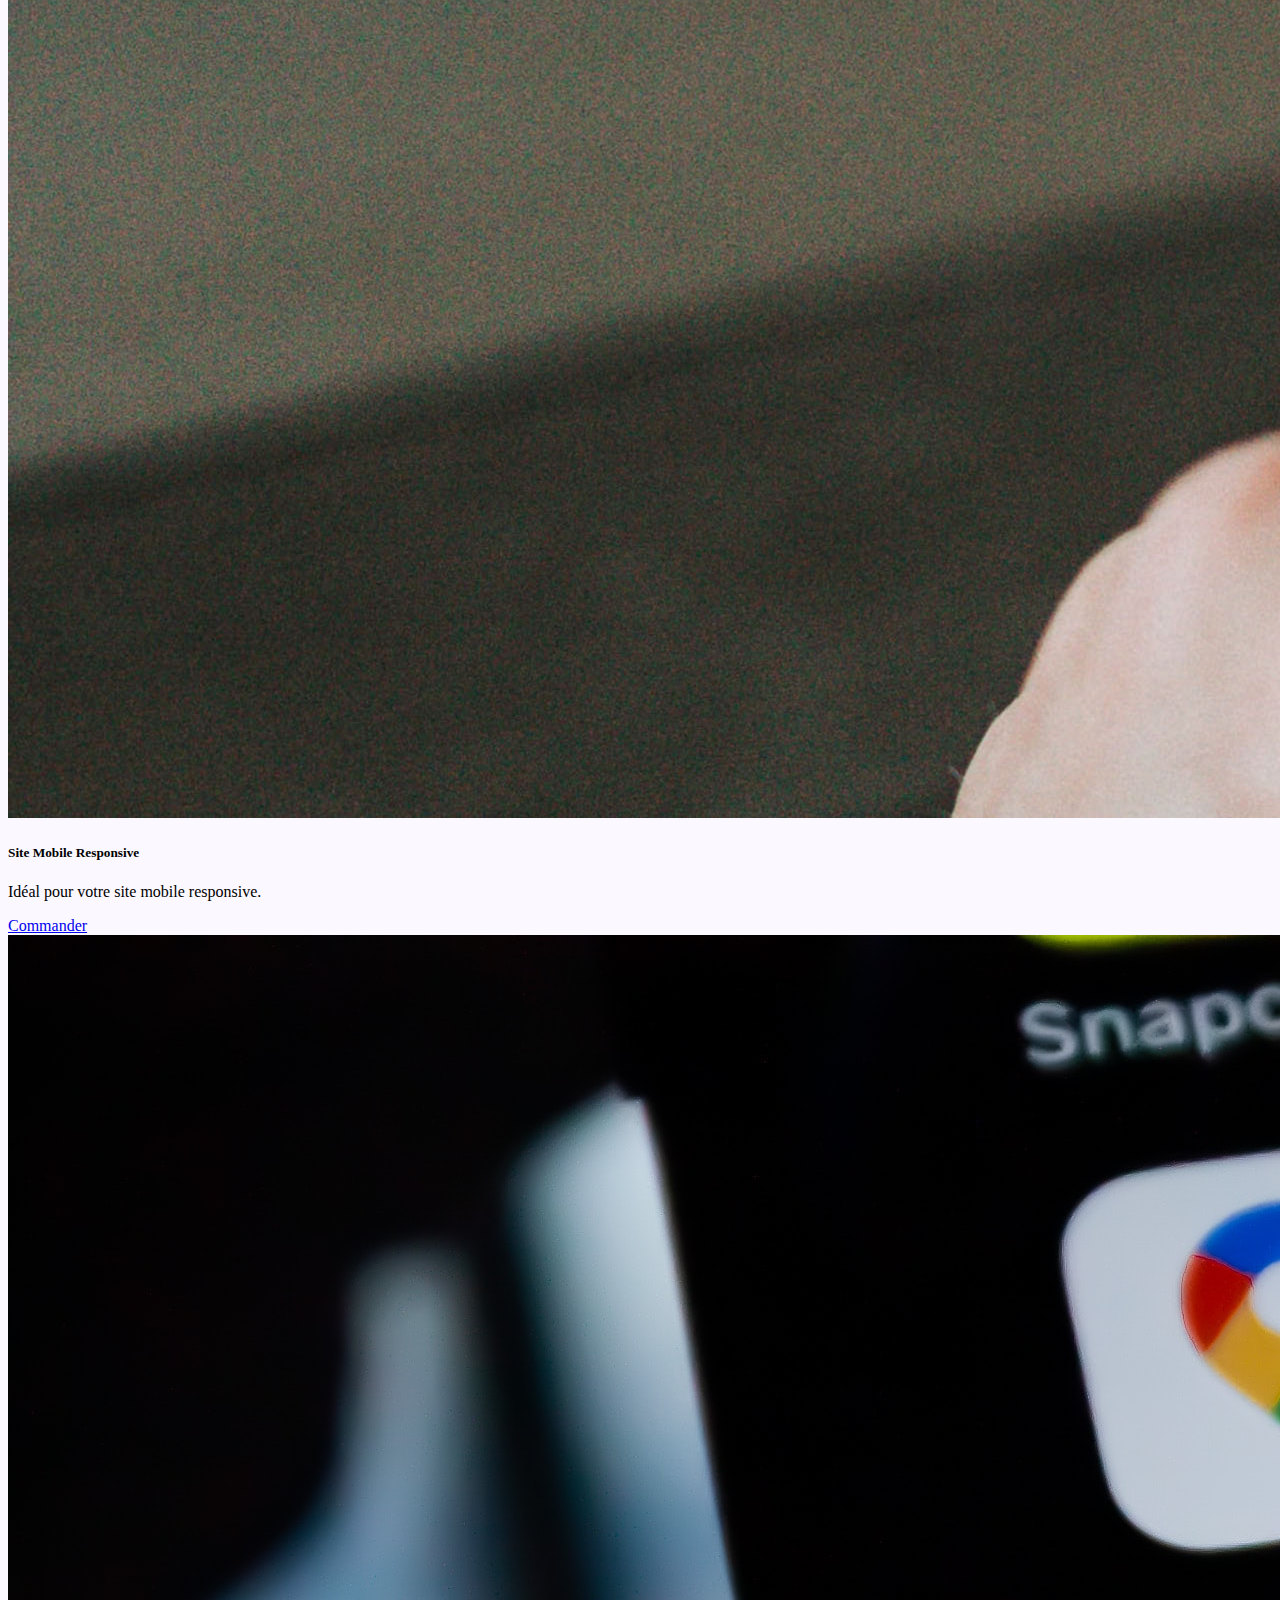
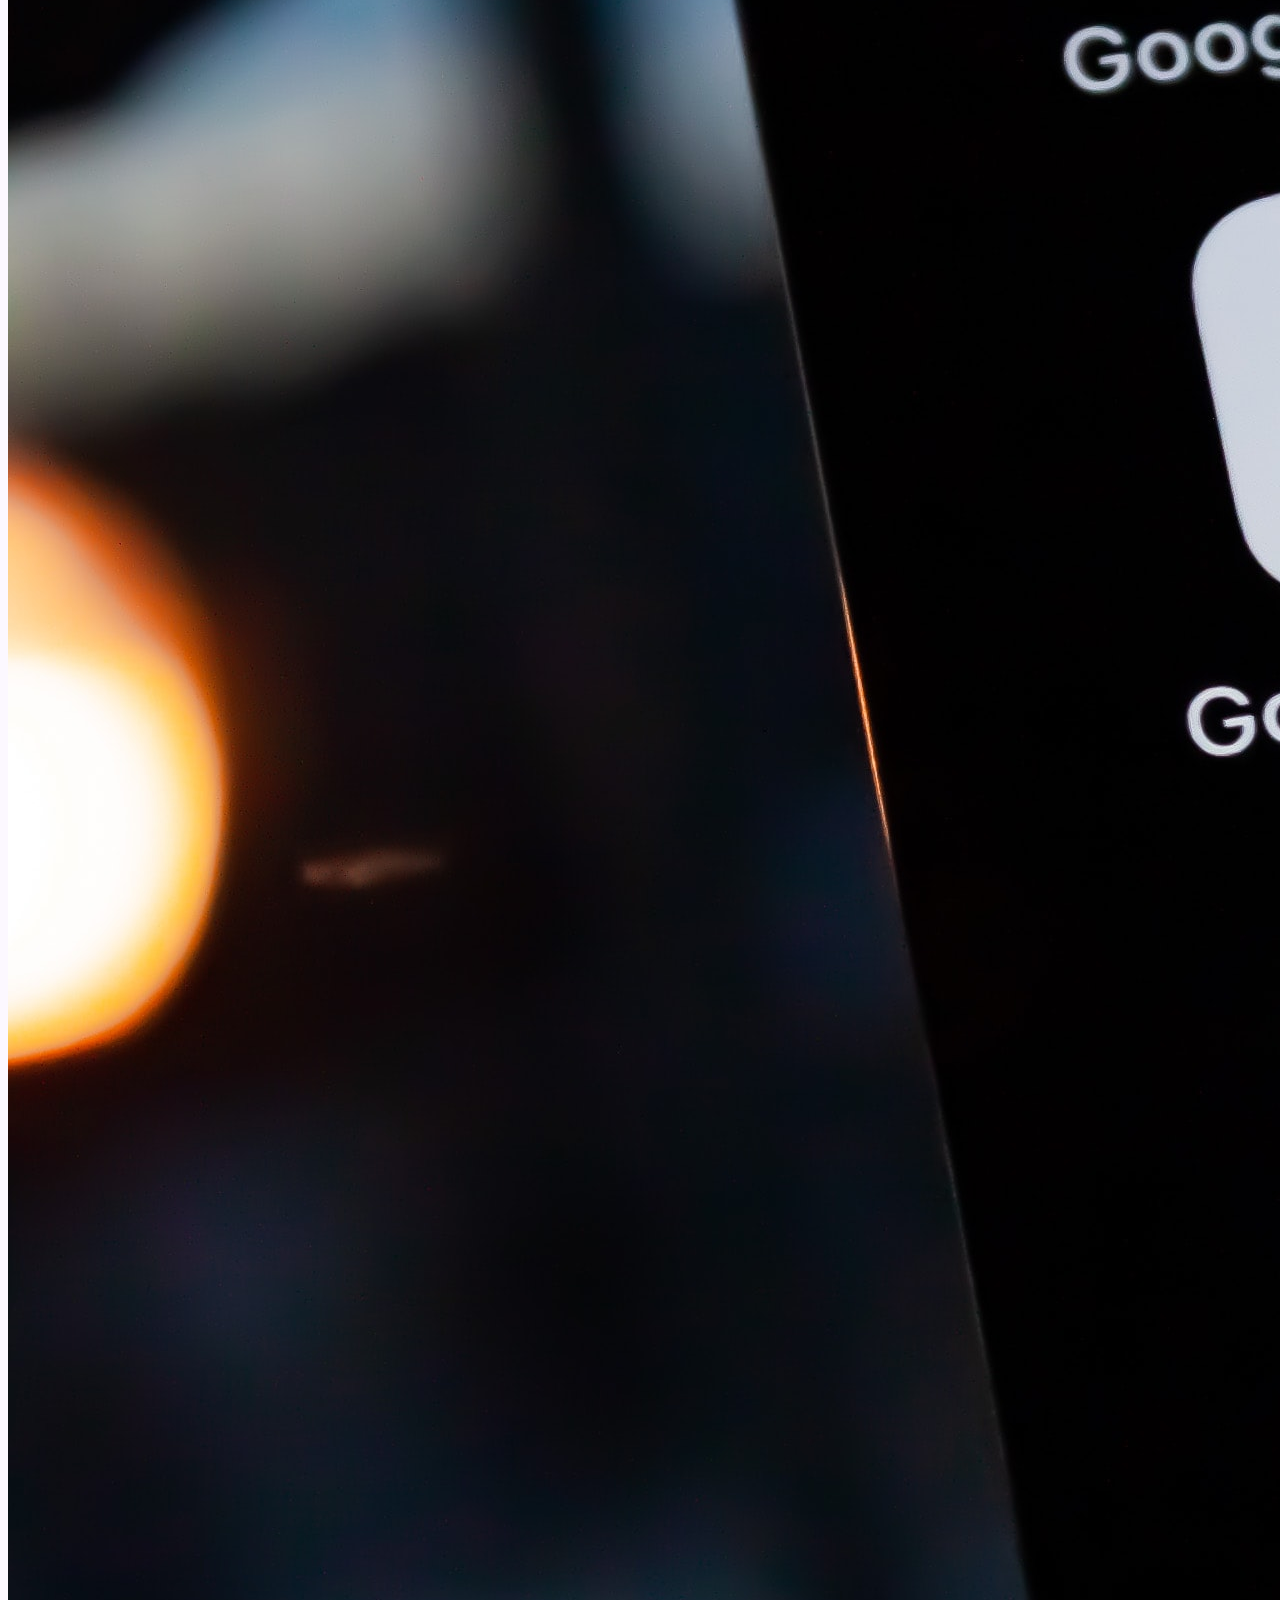
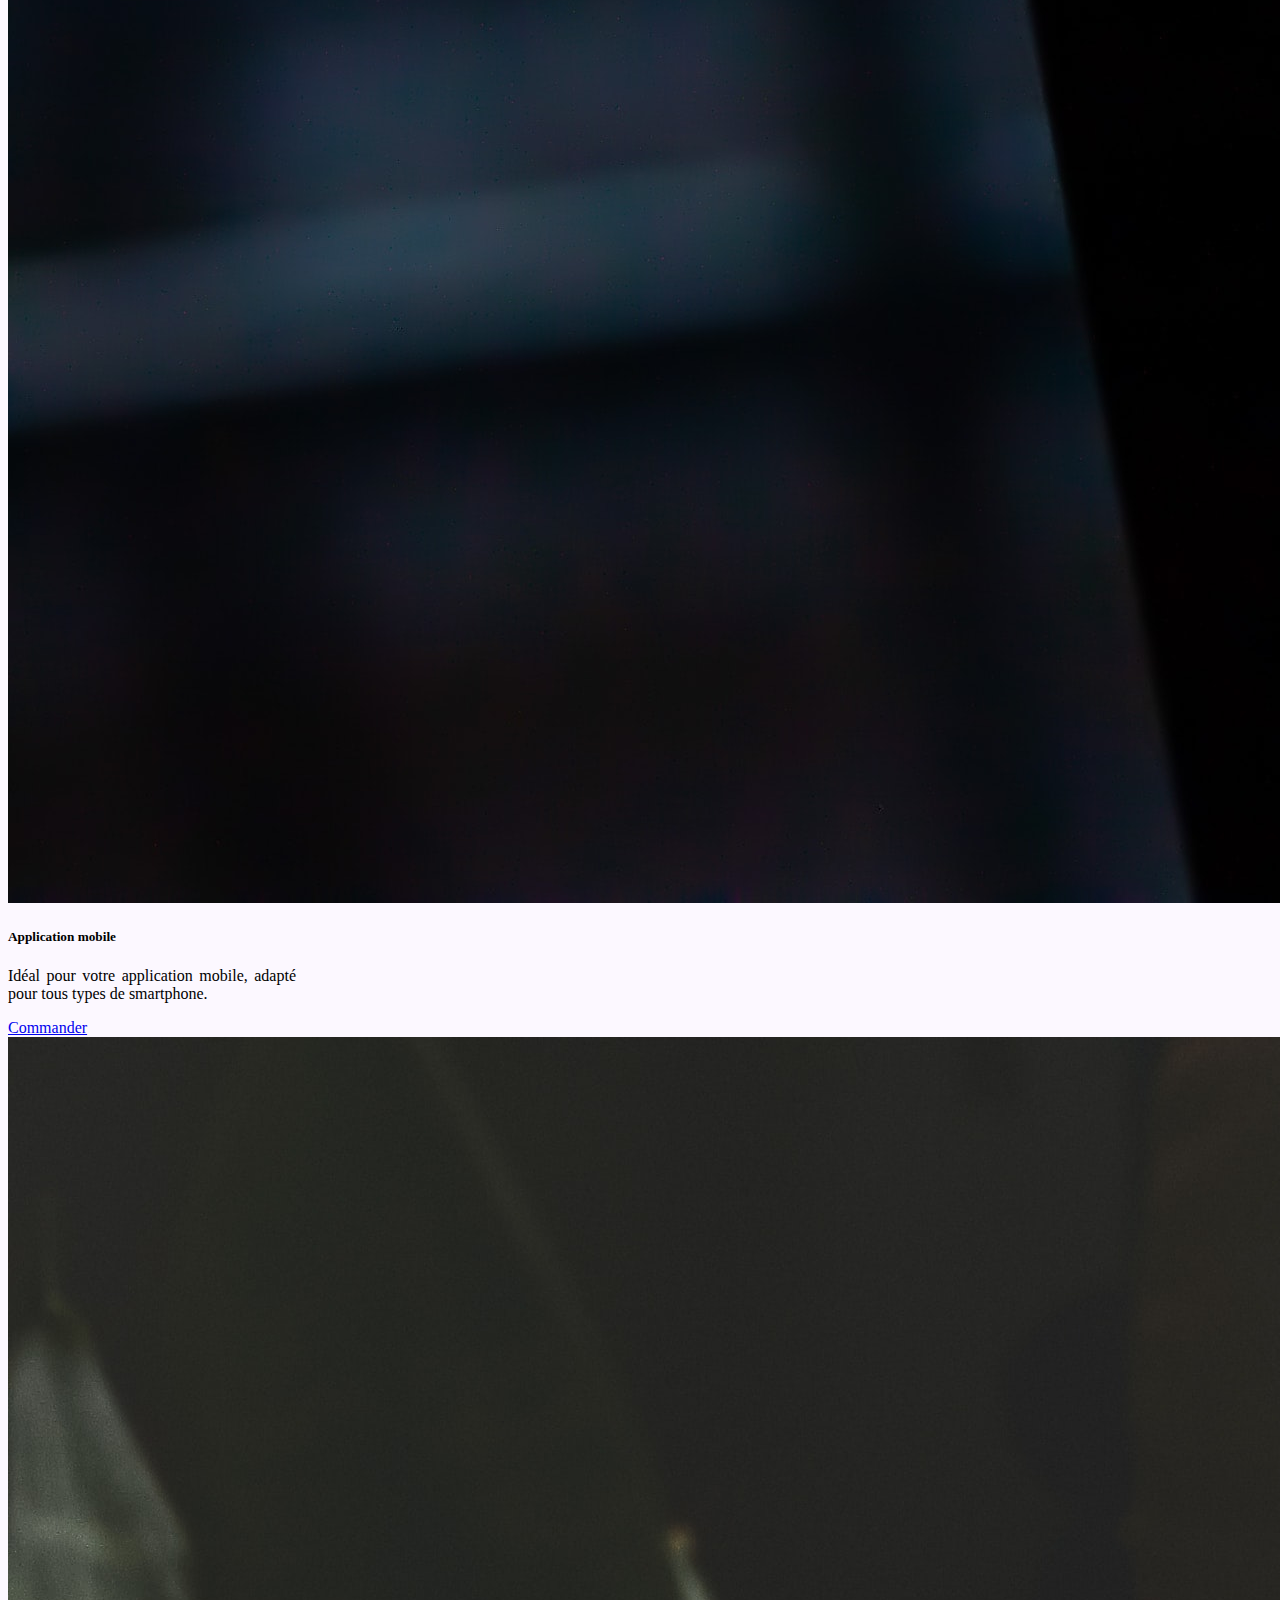
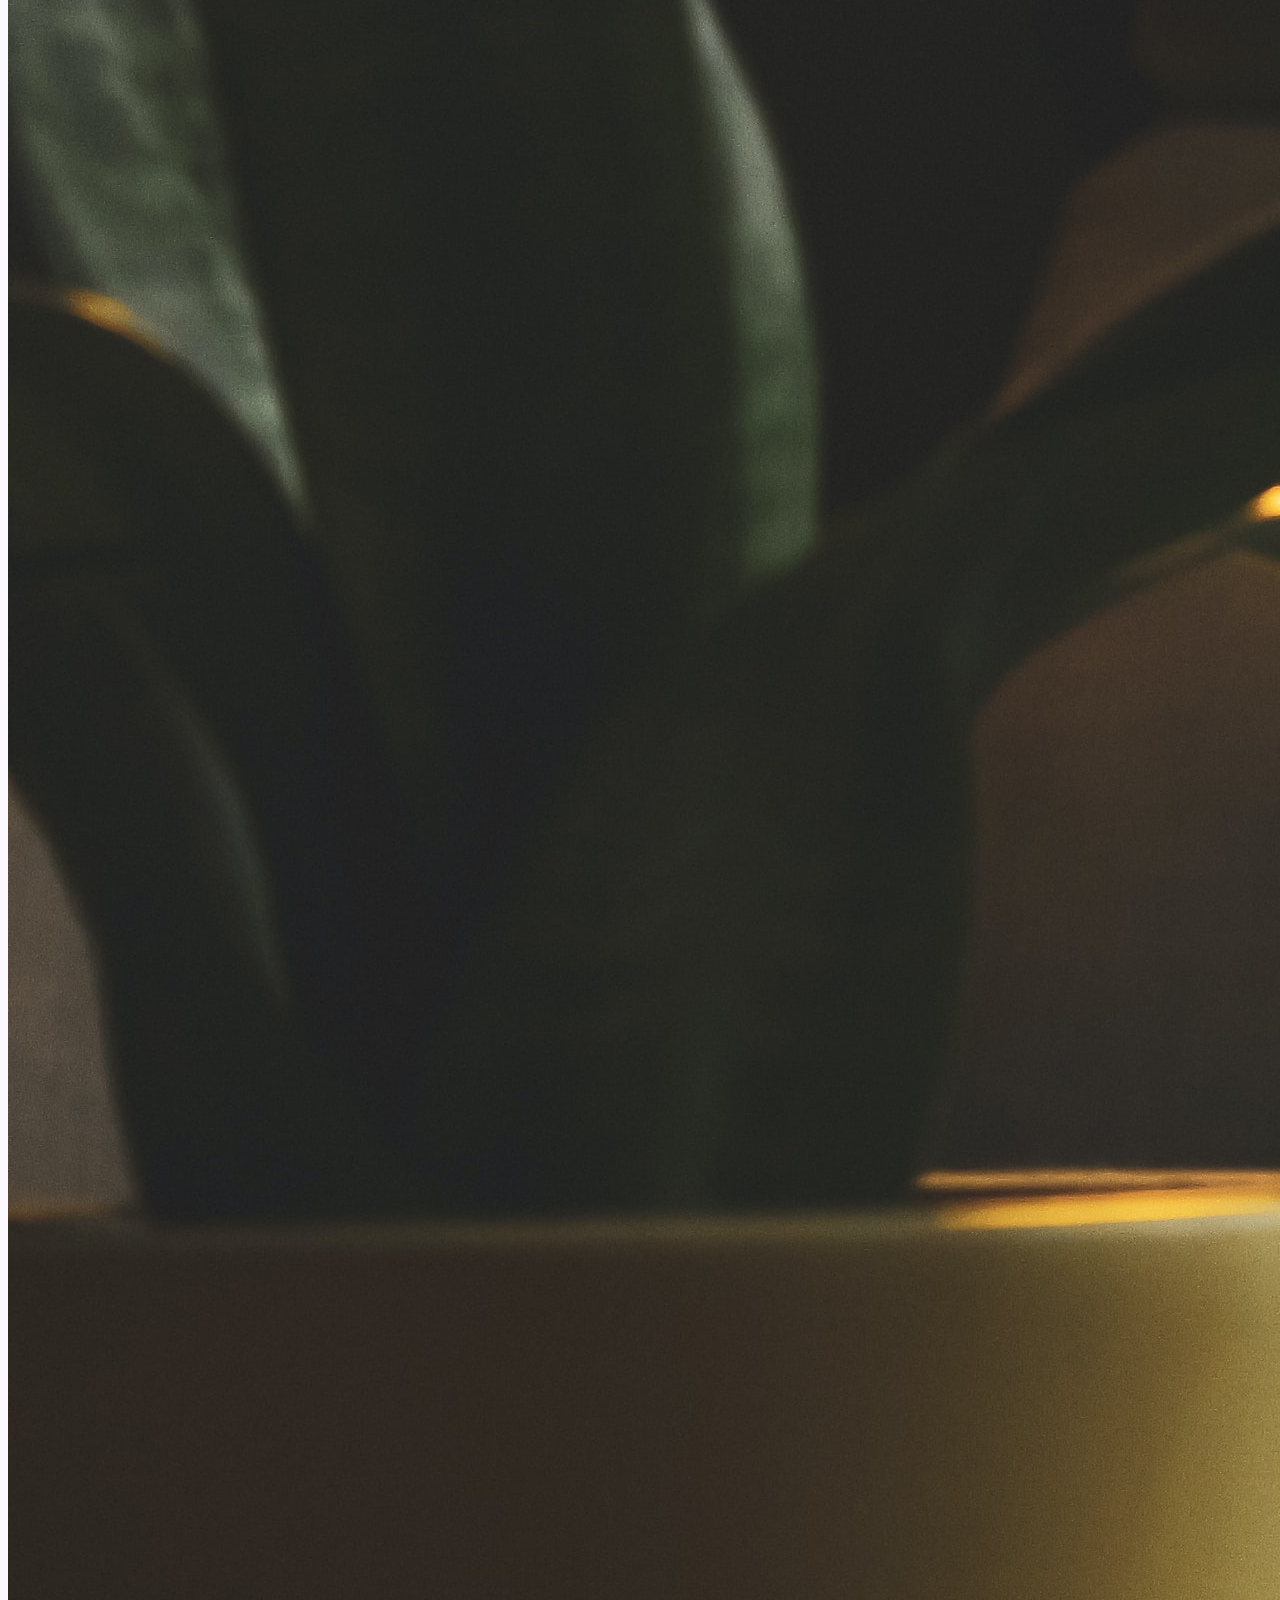
<file: catalogue.html>
<!DOCTYPE html>
<html lang="fr">
    <head>
        <meta charset="UTF-8">
        <meta name="viewport" content="width=device-width, initial-scale=1, shrink-to-fit=no">
        <link rel="stylesheet" href="https://cdn.jsdelivr.net/npm/bootstrap@4.5.3/dist/css/bootstrap.min.css"
            integrity="sha384-TX8t27EcRE3e/ihU7zmQxVncDAy5uIKz4rEkgIXeMed4M0jlfIDPvg6uqKI2xXr2" crossorigin="anonymous">
        <link rel="stylesheet" href="styles.css">
        <title>Catalogue</title>
    </head>

<body>
    <header class="sticky-top">

        <nav class="navbar navbar-expand-lg navbar-dark">
            <a class="navbar-brand" href="index.html">
                <img src="logo/logo.svg" width="200" height="70" class="d-inline-block" alt="logo"
                    loading="lazy">
            </a>
            <button class="navbar-toggler" type="button" data-toggle="collapse" data-target="#navbarNav"
                aria-controls="navbarNav" aria-expanded="false" aria-label="Toggle navigation">
                <span class="navbar-toggler-icon"></span>
            </button>
            <div class="collapse navbar-collapse" id="navbarNav">
                <ul class="navbar-nav">
                    <li class="nav-item">
                        <a class="nav-link" href="catalogue.html">Catalogue</a>
                    </li>
                    <li class="nav-item dropdown">
                        <a class="nav-link dropdown-toggle" href="team.html" id="navbarDropdown" role="button" data-toggle="dropdown" aria-haspopup="true" aria-expanded="false">
                          Equipe
                        </a>
                        <div class="dropdown-menu" aria-labelledby="navbarDropdown">
                          <a class="dropdown-item" href="team.html">Team</a>
                          <div class="dropdown-divider"></div>
                          <a class="dropdown-item" href="CV1.html">Alexis Cosentino</a>
                          <a class="dropdown-item" href="CV2.html">Anthony Perriolat</a>
                          <a class="dropdown-item" href="CV3.html">Pierrick Martinet</a>
                          <a class="dropdown-item" href="CV4.html">Steve Botella</a>
                        </div>
                      </li>
                    <li class="nav-item">
                        <a class="nav-link" href="contact.html" tabindex="-1" aria-disabled="true">Contact</a>
                    </li>
                </ul>
            </div>
        </nav>

    </header>

    <main class="container-fluid"> 
        <div class="row ">
            <div id="carouselExampleControls" class="carousel slide" data-ride="carousel">
                <div class="carousel-inner">
                <div class="carousel-item active">
                    <img src="image/equipe1.jpg" class="d-block w-100" alt="...">
                    <div class="carousel-caption d-none d-md-block bg-blue-perso rounded-pill ">
                        <h5 class="text-uppercase font-weight-bold text-dark text-center">Une équipe forte d'une communication et d'une reactivitée hors paire</h5>
                        <p class="text-dark text-center">Nous nous engageons à respecter les délais annoncés, vous assurant une livraison sereine</p>
                    </div>
                </div>
                <div class="carousel-item">
                    <img src="image/Entrerprise1.jpg" class="d-block w-100" alt="...">
                    <div class="carousel-caption d-none d-md-block bg-blue-perso rounded-pill ">
                        <h5 class="text-uppercase font-weight-bold text-dark text-center">Une étude personnalisé de votre projet </h5>
                        <p class="text-dark text-center">Notre équipe de designer s'occupera de vous modeliser votre idée</p>
                    </div>
                </div>
                <div class="carousel-item">
                    <img src="image/Entrerprise900.jpg" class="d-block w-100" alt="...">
                    <div class="carousel-caption d-none d-md-block bg-blue-perso rounded-pill ">
                        <h5 class="text-uppercase font-weight-bold text-dark text-center">Faite confiance à des développeur experimanté</h5>
                        <p class="text-dark text-center">A la point de la technologie, nous optimisons votre referencement internet, la rapidité de chargement, tout en respectant un visuel de qualité</p>
                    </div>
                </div>
                </div>
                <a class="carousel-control-prev" href="#carouselExampleControls" role="button" data-slide="prev">
                    <span class="carousel-control-prev-icon" aria-hidden="true"></span>
                    <span class="sr-only">Previous</span>
                  </a>
                  <a class="carousel-control-next" href="#carouselExampleControls" role="button" data-slide="next">
                    <span class="carousel-control-next-icon" aria-hidden="true"></span>
                    <span class="sr-only">Next</span>
                  </a>
            </div>
        </div>
        <div class="row justify-content-center">
            <div class="card px-0 mx-4 mt-5 col-12 col-md-4" style="width: 18rem;">
                <img src="image/desktop.jpg" class="card-img-top" alt="site ordinateur">
                <div class="card-body">
                    <h5 class="card-title">Site Desktop</h5>
                    <p class="card-text">Idéal pour votre site vitrine, sur ordinateur et smartphone.</p>
                    <a href="produit0.html" class="btn btn-outline-secondary">Commander</a>
                </div>
            </div>
            <div class="card px-0 mx-4 mt-5 col-12 col-md-4" style="width: 18rem;">
                <img src="image/mobile.jpg" class="card-img-top" alt="Responsive">
                <div class="card-body">
                    <h5 class="card-title">Site Mobile Responsive</h5>
                    <p class="card-text">Idéal pour votre site mobile responsive.</p>
                    <a href="produit1.html" class="btn btn-outline-secondary">Commander</a>
                </div>
            </div>
        </div>
        <div class="row justify-content-center">
            <div class="card px-0 mx-4 mt-5 col-12 col-md-4" style="width: 18rem;">
                <img src="image/app_mobile.jpg" class="card-img-top" alt="application mobile">
                <div class="card-body">
                    <h5 class="card-title">Application mobile</h5>
                    <p class="card-text">Idéal pour votre application mobile, adapté pour tous types de smartphone.</p>
                    <a href="produit2.html" class="btn btn-outline-secondary">Commander</a>
                </div>
            </div>
            <div class="card px-0 mx-4 mt-5 col-12 col-md-4" style="width: 18rem;">
                <img src="image/app_desktop.jpg" class="card-img-top" alt="application desktop">
                <div class="card-body">
                    <h5 class="card-title">Site Desktop E-commerce</h5>
                    <p class="card-text">Idéal pour votre site e-commerce, sur ordinateur et smartphone.</p>
                    <a href="produit3.html" class="btn btn-outline-secondary">Commander</a>
                </div>
            </div>
        </div>
    </main>


    <footer class="container-fluid mt-4">
        <div class="row">
            <div class="col-md-3"><img src="logo/logo.svg"  width="300" height="150" alt="logo entreprise">
            </div>
            <div class="col-md-6 d-flex justify-content-center align-items-end text-light">
                Copyrights - Tout droits reservés
            </div>
            <div class="col-md-3 d-flex flex-column">
                <a class="btn btn-outline-secondary mx-auto my-2 bg-blue-perso" href="contact.html" role="button">Nous contacter</a>
                <iframe class="container-fluid" src="https://www.google.com/maps/embed?pb=!1m14!1m12!1m3!1d11296.393621053916!2d4.8894836999999995!3d44.94166745!2m3!1f0!2f0!3f0!3m2!1i1024!2i768!4f13.1!5e0!3m2!1sfr!2sfr!4v1608019900366!5m2!1sfr!2sfr"  style="border:0;" allowfullscreen="" aria-hidden="false" tabindex="0"></iframe>
            </div>
        </div>
    </footer>

    <script src="https://code.jquery.com/jquery-3.5.1.slim.min.js"
        integrity="sha384-DfXdz2htPH0lsSSs5nCTpuj/zy4C+OGpamoFVy38MVBnE+IbbVYUew+OrCXaRkfj"
        crossorigin="anonymous"></script>
    <script src="https://cdn.jsdelivr.net/npm/bootstrap@4.5.3/dist/js/bootstrap.bundle.min.js"
        integrity="sha384-ho+j7jyWK8fNQe+A12Hb8AhRq26LrZ/JpcUGGOn+Y7RsweNrtN/tE3MoK7ZeZDyx"
        crossorigin="anonymous"></script>
    <script src="https://cdn.jsdelivr.net/npm/bootstrap@4.5.3/dist/js/bootstrap.bundle.min.js"
        integrity="sha384-ho+j7jyWK8fNQe+A12Hb8AhRq26LrZ/JpcUGGOn+Y7RsweNrtN/tE3MoK7ZeZDyx"
        crossorigin="anonymous"></script>
</body>
</html>
</file>
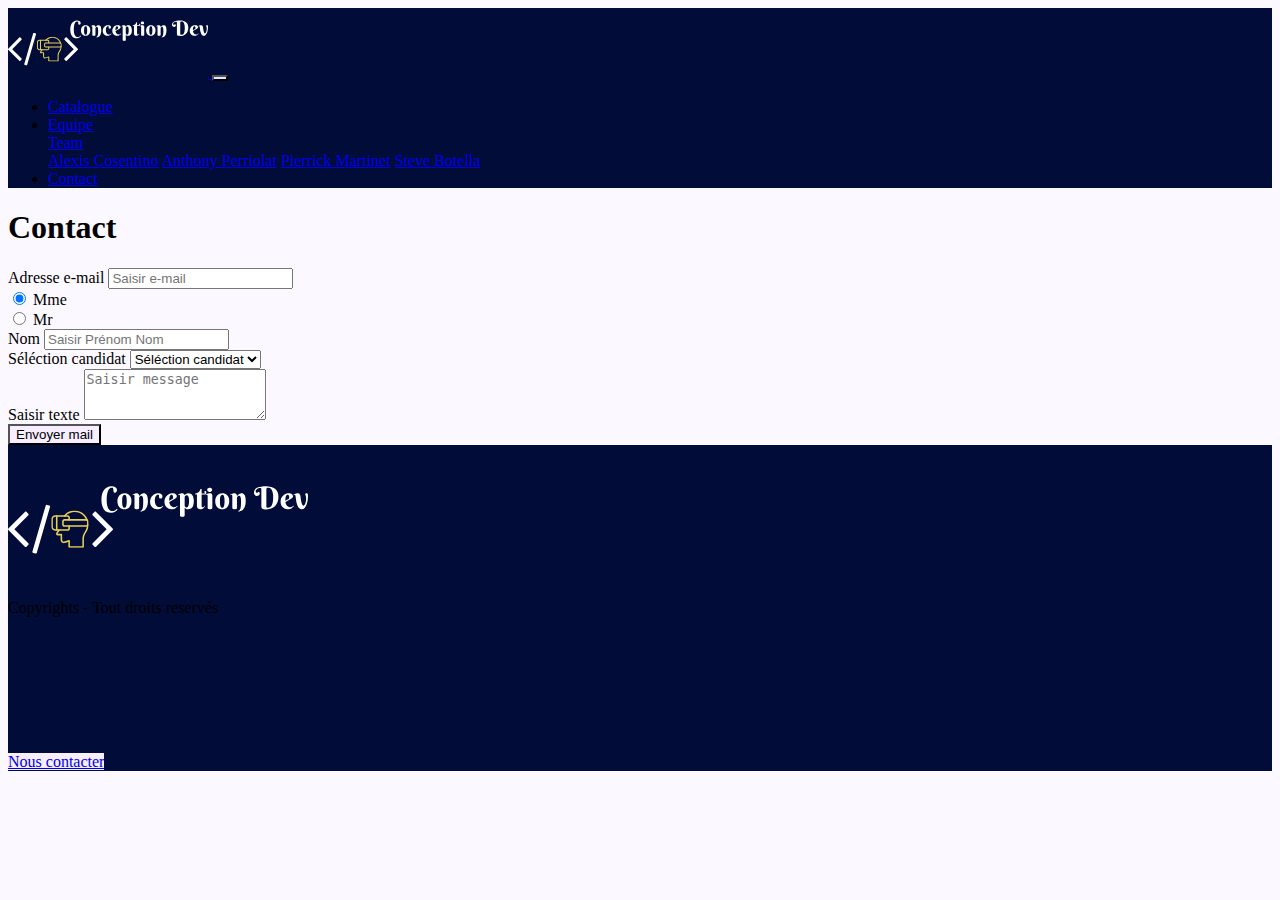
<file: contact.html>
<!DOCTYPE html>
<html lang="fr">

<head>
    <meta charset="UTF-8">
    <meta name="viewport" content="width=device-width, initial-scale=1, shrink-to-fit=no">
    <link rel="stylesheet" href="https://cdn.jsdelivr.net/npm/bootstrap@4.5.3/dist/css/bootstrap.min.css"
        integrity="sha384-TX8t27EcRE3e/ihU7zmQxVncDAy5uIKz4rEkgIXeMed4M0jlfIDPvg6uqKI2xXr2" crossorigin="anonymous">
    <link rel="stylesheet" href="styles.css">
    <meta name="description" content="Conception dev contact">
    <title>Contact - Conception Dev, envoyez nous un message.</title>
</head>

<body>
    <header class="sticky-top">

        <nav class="navbar navbar-expand-lg navbar-dark">
            <a class="navbar-brand" href="index.html">
                <img src="logo/logo.svg" width="200" height="70" class="d-inline-block" alt="logo"
                    loading="lazy">
            </a>
            <button class="navbar-toggler" type="button" data-toggle="collapse" data-target="#navbarNav"
                aria-controls="navbarNav" aria-expanded="false" aria-label="Toggle navigation">
                <span class="navbar-toggler-icon"></span>
            </button>
            <div class="collapse navbar-collapse" id="navbarNav">
                <ul class="navbar-nav">
                    <li class="nav-item">
                        <a class="nav-link" href="catalogue.html">Catalogue</a>
                    </li>
                    <li class="nav-item dropdown">
                        <a class="nav-link dropdown-toggle" href="team.html" id="navbarDropdown" role="button" data-toggle="dropdown" aria-haspopup="true" aria-expanded="false">
                          Equipe
                        </a>
                        <div class="dropdown-menu" aria-labelledby="navbarDropdown">
                          <a class="dropdown-item" href="team.html">Team</a>
                          <div class="dropdown-divider"></div>
                          <a class="dropdown-item" href="CV1.html">Alexis Cosentino</a>
                          <a class="dropdown-item" href="CV2.html">Anthony Perriolat</a>
                          <a class="dropdown-item" href="CV3.html">Pierrick Martinet</a>
                          <a class="dropdown-item" href="CV4.html">Steve Botella</a>
                        </div>
                      </li>
                    <li class="nav-item">
                        <a class="nav-link" href="contact.html" tabindex="-1" aria-disabled="true">Contact</a>
                    </li>
                </ul>
            </div>
        </nav>

    </header>

    <main class="container-fluid mb-5 mt-5">

        <form action="https://httpbin.org/post" method="POST">
            <h1 class="text-center mb-5">Contact</h1>
            <div class="mb-3 row col-lg-5 col-sm-5 mx-auto">
                <label for="e-mail" class="form-label">Adresse e-mail</label>
                <input type="email" class="form-control" id="e-mail" name="email" placeholder="Saisir e-mail" required>
            </div>

            <div class="mb-3 row col-lg-5 col-sm-5 mx-auto">
                <div class="form-check">
                    <input class="form-check-input" type="radio" name="sexe" id="Mme" value="Mme" checked>
                    <label class="form-check-label1" for="Mme">
                        Mme
                    </label>
                </div>
                <div class="form-check  ml-3">
                    <input class="form-check-input" type="radio" name="sexe" id="Mr" value="Mr">
                    <label class="form-check-label1" for="Mr">
                        Mr
                    </label>
                </div>
            </div>

            <div class="mb-3 row col-lg-5 col-sm-5 mx-auto">
                <label for="prenom-nom" class="form-label">Nom</label>
                <input type="text" name="nom" class="form-control" id="prenom-nom" placeholder="Saisir Prénom Nom">
            </div>

            <div class="mb-3 form-group row col-lg-5 col-sm-5 mx-auto">
                <label for="selection">Séléction candidat</label>
                <select class="form-control" id="selection" name="candidats">
                    <option>Séléction candidat</option>
                    <option>Alexis</option>
                    <option>Anthony</option>
                    <option>Pierrick</option>
                    <option>Steve</option>
                </select>
            </div>

            <div class="mb-3 row col-lg-5 col-sm-5 mx-auto">
                <label for="texte" class="form-label">Saisir texte</label>
                <textarea class="form-control" id="texte" name="texte" rows="3"
                    placeholder="Saisir message" required></textarea>
            </div>

            <div class="mb-3 row col-lg-5 col-sm-5 mx-auto">
                <input type="submit" value="Envoyer mail" class="btn btn-outline-secondary mx-auto my-2 bg-blue-perso">
            </div>
        </form>
    </main>

    <footer class="container-fluid">
        <div class="row">
            <div class="col-md-3 "><img src="logo/logo.svg" width="300" height="150" alt="logo entreprise">
            </div>
            <div class="col-md-6 d-flex justify-content-center align-items-end text-light">
                Copyrights - Tout droits reservés
            </div>
            <div class="col-md-3 d-flex flex-column">
                <a class="btn btn-outline-secondary mx-auto my-2 bg-blue-perso" href="contact.html" role="button">Nous contacter</a>
                <iframe class="container-fluid" src="https://www.google.com/maps/embed?pb=!1m14!1m12!1m3!1d11296.393621053916!2d4.8894836999999995!3d44.94166745!2m3!1f0!2f0!3f0!3m2!1i1024!2i768!4f13.1!5e0!3m2!1sfr!2sfr!4v1608019900366!5m2!1sfr!2sfr"  style="border:0;" allowfullscreen="" aria-hidden="false" tabindex="0"></iframe>
            </div>
        </div>
    </footer>

    <script src="https://code.jquery.com/jquery-3.5.1.slim.min.js"
        integrity="sha384-DfXdz2htPH0lsSSs5nCTpuj/zy4C+OGpamoFVy38MVBnE+IbbVYUew+OrCXaRkfj"
        crossorigin="anonymous"></script>
    <script src="https://cdn.jsdelivr.net/npm/bootstrap@4.5.3/dist/js/bootstrap.bundle.min.js"
        integrity="sha384-ho+j7jyWK8fNQe+A12Hb8AhRq26LrZ/JpcUGGOn+Y7RsweNrtN/tE3MoK7ZeZDyx"
        crossorigin="anonymous"></script>
    <script src="https://cdn.jsdelivr.net/npm/bootstrap@4.5.3/dist/js/bootstrap.bundle.min.js"
        integrity="sha384-ho+j7jyWK8fNQe+A12Hb8AhRq26LrZ/JpcUGGOn+Y7RsweNrtN/tE3MoK7ZeZDyx"
        crossorigin="anonymous"></script>
</body>

</html>
</file>
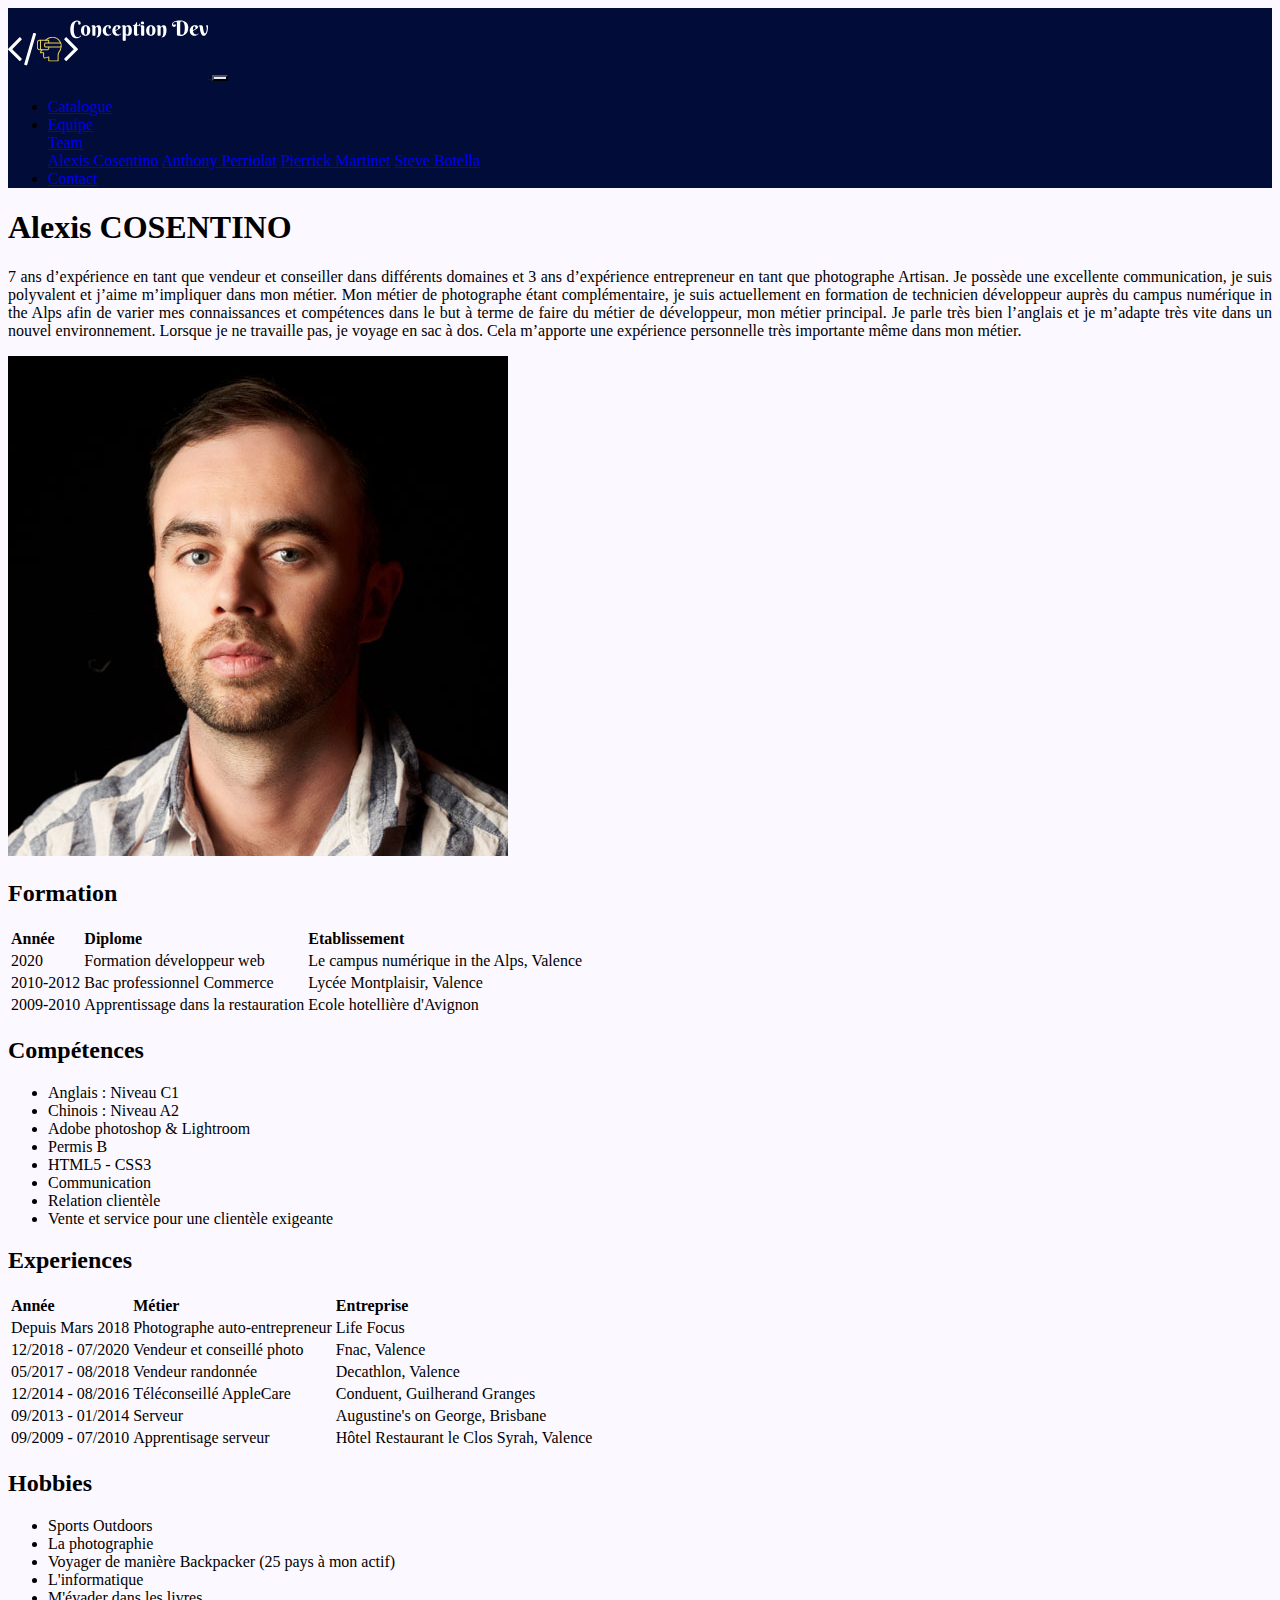
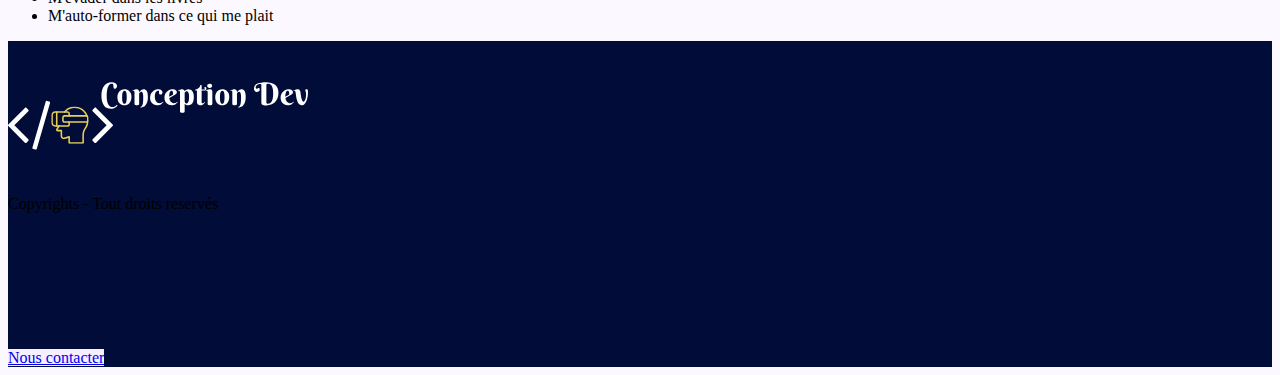
<file: CV1.html>
<!DOCTYPE html>
<html lang="fr">

    <head>
        <meta charset="UTF-8">
        <meta name="viewport" content="width=device-width, initial-scale=1, shrink-to-fit=no">
        <link rel="stylesheet" href="https://cdn.jsdelivr.net/npm/bootstrap@4.5.3/dist/css/bootstrap.min.css"
            integrity="sha384-TX8t27EcRE3e/ihU7zmQxVncDAy5uIKz4rEkgIXeMed4M0jlfIDPvg6uqKI2xXr2" crossorigin="anonymous">
        <link rel="stylesheet" href="styles.css">
        <title>CV Alexis Cosentino</title>
    </head>

<body>
    <header class="sticky-top">

        <nav class="navbar navbar-expand-lg navbar-dark">
            <a class="navbar-brand" href="index.html">
                <img src="logo/logo.svg" width="200" height="70" class="d-inline-block" alt="logo"
                    loading="lazy">
            </a>
            <button class="navbar-toggler" type="button" data-toggle="collapse" data-target="#navbarNav"
                aria-controls="navbarNav" aria-expanded="false" aria-label="Toggle navigation">
                <span class="navbar-toggler-icon"></span>
            </button>
            <div class="collapse navbar-collapse" id="navbarNav">
                <ul class="navbar-nav">
                    <li class="nav-item">
                        <a class="nav-link" href="catalogue.html">Catalogue</a>
                    </li>
                    <li class="nav-item dropdown">
                        <a class="nav-link dropdown-toggle" href="team.html" id="navbarDropdown" role="button" data-toggle="dropdown" aria-haspopup="true" aria-expanded="false">
                          Equipe
                        </a>
                        <div class="dropdown-menu" aria-labelledby="navbarDropdown">
                          <a class="dropdown-item" href="team.html">Team</a>
                          <div class="dropdown-divider"></div>
                          <a class="dropdown-item" href="CV1.html">Alexis Cosentino</a>
                          <a class="dropdown-item" href="CV2.html">Anthony Perriolat</a>
                          <a class="dropdown-item" href="CV3.html">Pierrick Martinet</a>
                          <a class="dropdown-item" href="CV4.html">Steve Botella</a>
                        </div>
                      </li>
                    <li class="nav-item">
                        <a class="nav-link" href="contact.html" tabindex="-1" aria-disabled="true">Contact</a>
                    </li>
                </ul>
            </div>
        </nav>

    </header>

    <main class="container  pt-5 pb-4">

        <div class="row">
            <div class="col-9">
                <h1>Alexis COSENTINO</h1>
                <p>7 ans d’expérience en tant que vendeur et conseiller dans différents domaines et 3 ans
                    d’expérience
                    entrepreneur en tant que photographe Artisan.
                    Je possède une excellente communication, je suis polyvalent et j’aime m’impliquer dans mon
                    métier.
                    Mon métier de photographe étant complémentaire, je suis actuellement en formation de technicien
                    développeur auprès du campus numérique in the Alps afin de varier mes connaissances et
                    compétences
                    dans le but à terme de faire du métier de développeur, mon métier principal.
                    Je parle très bien l’anglais et je m’adapte très vite dans un nouvel environnement.
                    Lorsque je ne travaille pas, je voyage en sac à dos. Cela m’apporte une expérience personnelle
                    très
                    importante même dans mon métier.
                </p>
            </div>
            <div class="col-3">
                <img src="image/PhotoProfilAlexis.jpg" alt="Alexis" class="img-fluid rounded-circle image-responsive w-200 mb-5">
            </div>
        </div>

        <div class="row pb-5">
            <div class="col-lg-8">
                <h2 class="pb-3">Formation</h2>
                <table class="table table-hover">
                        
                    <tr>
                        <td><b>Année</b></td>
                        <td><b>Diplome</b></td>
                        <td><b>Etablissement</b></td>
                    </tr>
                    <tr>
                        <td>2020</td>
                        <td>Formation développeur web</td>
                        <td>Le campus numérique in the Alps, Valence</td>
                    </tr>
                    <tr>
                        <td>2010-2012</td>
                        <td>Bac professionnel Commerce</td>
                        <td>Lycée Montplaisir, Valence</td>
                    </tr>
                    <tr>
                        <td>2009-2010</td>
                        <td>Apprentissage dans la restauration</td>
                        <td>Ecole hotellière d'Avignon</td>
                    </tr>
                </table>            
            </div>

            <div class="col-lg-4">
                <h2 class="pb-3">Compétences</h2>
                <ul class="list-group">
                    <li class="list-group-item">Anglais : Niveau C1</li>
                    <li class="list-group-item">Chinois : Niveau A2</li>
                    <li class="list-group-item">Adobe photoshop & Lightroom</li>
                    <li class="list-group-item">Permis B</li>
                    <li class="list-group-item">HTML5 - CSS3</li>
                    <li class="list-group-item">Communication</li>
                    <li class="list-group-item">Relation clientèle</li>
                    <li class="list-group-item">Vente et service pour une clientèle exigeante</li>
                </ul>
            </div>

        </div>

        <div class="row pb-5">
            <div class="col-lg-8">
                <h2 class="pb-3">Experiences</h2>
                <table class="table table-hover">
                        
                    <tr>
                        <td><b>Année</b></td>
                        <td><b>Métier</b></td>
                        <td><b>Entreprise</b></td>
                    </tr>
                    <tr>
                        <td>Depuis Mars 2018</td>
                        <td>Photographe auto-entrepreneur</td>
                        <td>Life Focus</td>
                    </tr>
                    <tr>
                        <td>12/2018 - 07/2020</td>
                        <td>Vendeur et conseillé photo</td>
                        <td>Fnac, Valence</td>
                    </tr>
                    <tr>
                        <td>05/2017 - 08/2018</td>
                        <td>Vendeur randonnée</td>
                        <td>Decathlon, Valence</td>
                    </tr>
                    <tr>
                        <td>12/2014 - 08/2016</td>
                        <td>Téléconseillé AppleCare</td>
                        <td>Conduent, Guilherand Granges</td>
                    </tr>
                    <tr>
                        <td>09/2013 - 01/2014</td>
                        <td>Serveur</td>
                        <td>Augustine's on George, Brisbane</td>
                    </tr>
                    <tr>
                        <td>09/2009 - 07/2010</td>
                        <td>Apprentisage serveur</td>
                        <td>Hôtel Restaurant le Clos Syrah, Valence</td>
                    </tr>
                </table>
            </div>
            
            <div class="col-lg-4">
                <h2 class="pb-3">Hobbies</h2>
                <ul class="list-group">
                    <li class="list-group-item">Sports Outdoors</li>
                    <li class="list-group-item">La photographie</li>
                    <li class="list-group-item">Voyager de manière Backpacker (25 pays à mon actif)</li>
                    <li class="list-group-item">L'informatique</li>
                    <li class="list-group-item">M'évader dans les livres</li>
                    <li class="list-group-item">M'auto-former dans ce qui me plait</li>
                </ul>
            </div>

        </div>

    </main>

    <footer class="container-fluid">
        <div class="row">
            <div class="col-md-3 "><img src="logo/logo.svg"  width="300" height="150" alt="logo entreprise">
            </div>
            <div class="col-md-6 d-flex justify-content-center align-items-end text-light">
                Copyrights - Tout droits reservés
            </div>
            <div class="col-md-3 d-flex flex-column">
                <a class="btn btn-outline-secondary mx-auto my-2 bg-blue-perso" href="contact.html" role="button">Nous contacter</a>
                <iframe class="container-fluid" src="https://www.google.com/maps/embed?pb=!1m14!1m12!1m3!1d11296.393621053916!2d4.8894836999999995!3d44.94166745!2m3!1f0!2f0!3f0!3m2!1i1024!2i768!4f13.1!5e0!3m2!1sfr!2sfr!4v1608019900366!5m2!1sfr!2sfr"  style="border:0;" allowfullscreen="" aria-hidden="false" tabindex="0"></iframe>
            </div>
        </div>
    </footer>

    <script src="https://code.jquery.com/jquery-3.5.1.slim.min.js"
        integrity="sha384-DfXdz2htPH0lsSSs5nCTpuj/zy4C+OGpamoFVy38MVBnE+IbbVYUew+OrCXaRkfj"
        crossorigin="anonymous"></script>
    <script src="https://cdn.jsdelivr.net/npm/bootstrap@4.5.3/dist/js/bootstrap.bundle.min.js"
        integrity="sha384-ho+j7jyWK8fNQe+A12Hb8AhRq26LrZ/JpcUGGOn+Y7RsweNrtN/tE3MoK7ZeZDyx"
        crossorigin="anonymous"></script>
    <script src="https://cdn.jsdelivr.net/npm/bootstrap@4.5.3/dist/js/bootstrap.bundle.min.js"
        integrity="sha384-ho+j7jyWK8fNQe+A12Hb8AhRq26LrZ/JpcUGGOn+Y7RsweNrtN/tE3MoK7ZeZDyx"
        crossorigin="anonymous"></script>    
</body>
</html>
</file>
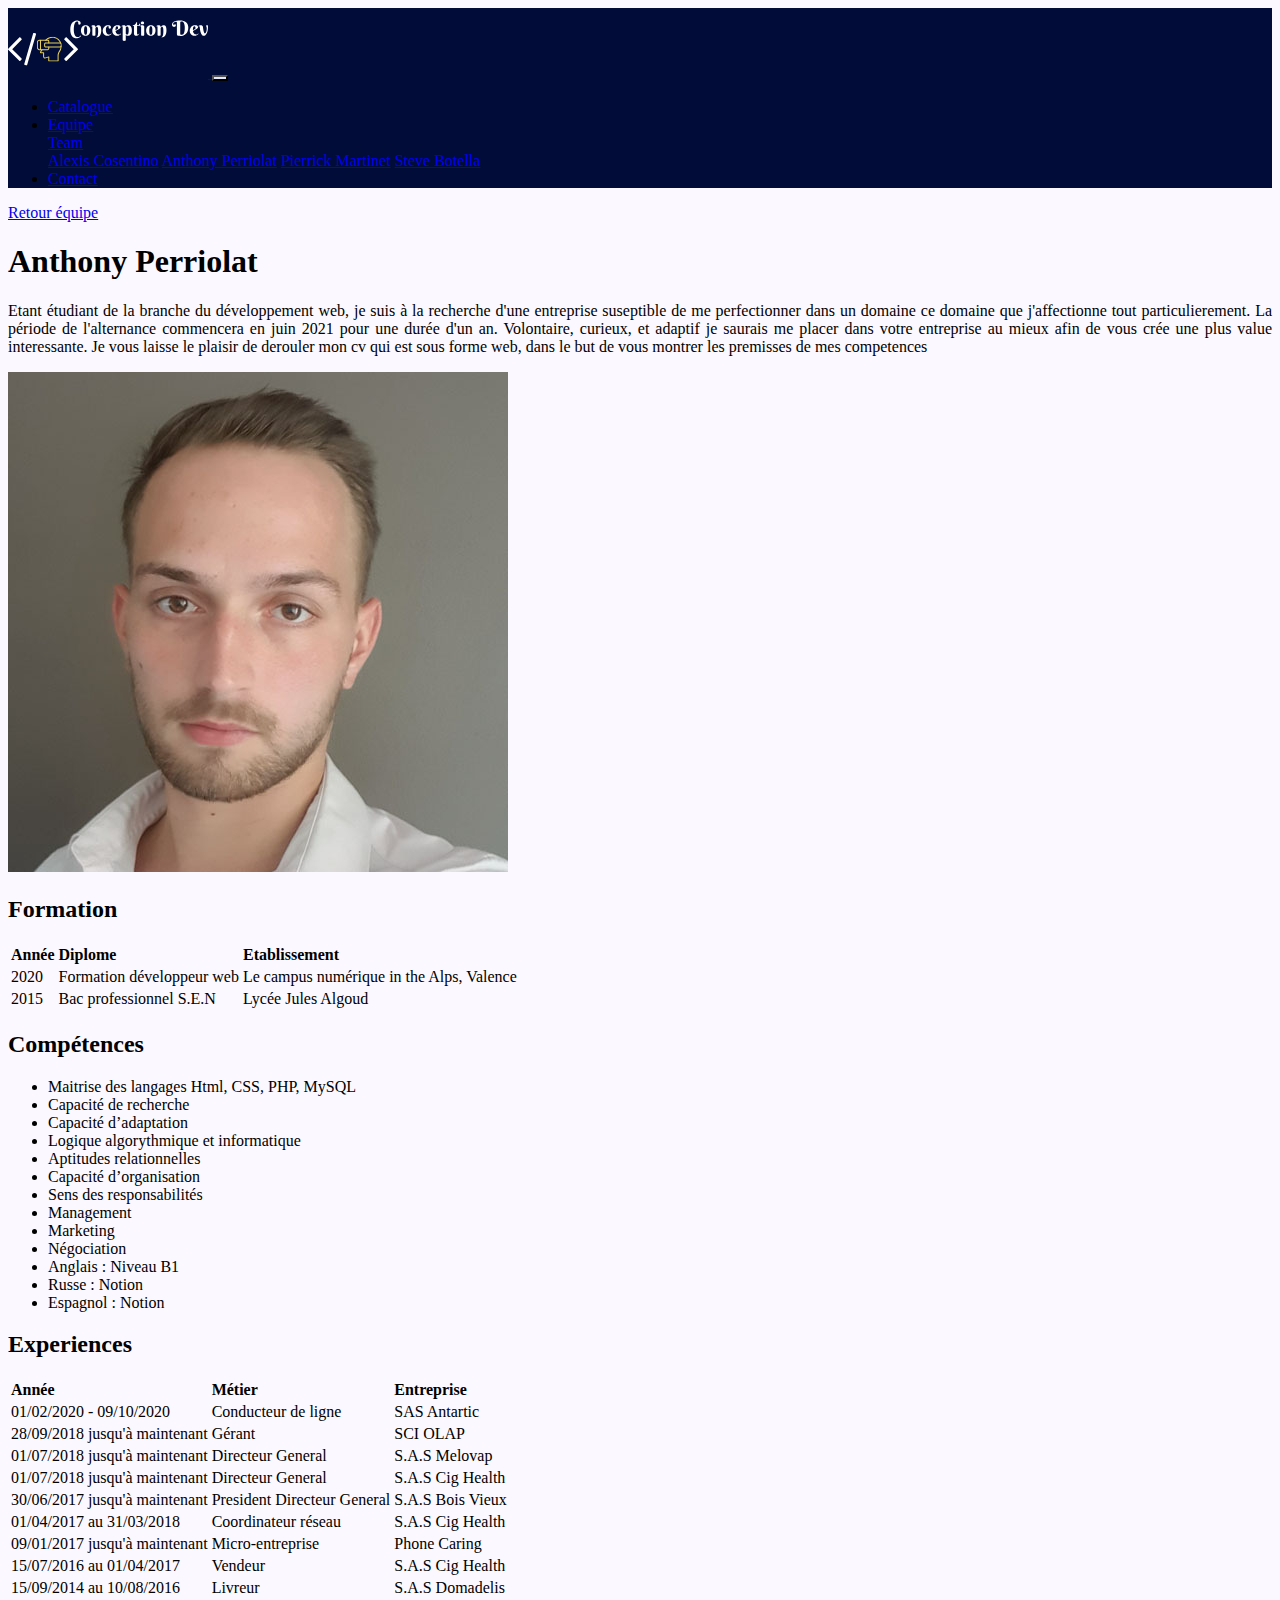
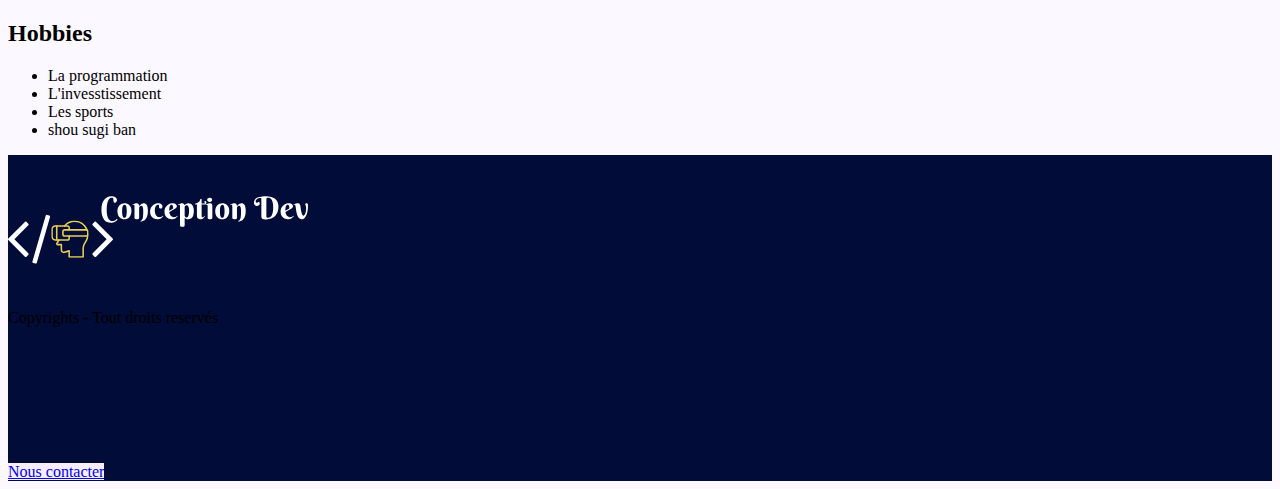
<file: CV2.html>
<!DOCTYPE html>
<html lang="fr">

    <head>
        <meta charset="UTF-8">
        <meta name="viewport" content="width=device-width, initial-scale=1, shrink-to-fit=no">
        <link rel="stylesheet" href="https://cdn.jsdelivr.net/npm/bootstrap@4.5.3/dist/css/bootstrap.min.css"
            integrity="sha384-TX8t27EcRE3e/ihU7zmQxVncDAy5uIKz4rEkgIXeMed4M0jlfIDPvg6uqKI2xXr2" crossorigin="anonymous">
        <link rel="stylesheet" href="styles.css">
        <title>CV Anthony Perriolat</title>
    </head>

<body>
    <header class="sticky-top">

        <nav class="navbar navbar-expand-lg navbar-dark">
            <a class="navbar-brand" href="index.html">
                <img src="logo/logo.svg" width="200" height="70" class="d-inline-block" alt="logo"
                    loading="lazy">
            </a>
            <button class="navbar-toggler" type="button" data-toggle="collapse" data-target="#navbarNav"
                aria-controls="navbarNav" aria-expanded="false" aria-label="Toggle navigation">
                <span class="navbar-toggler-icon"></span>
            </button>
            <div class="collapse navbar-collapse" id="navbarNav">
                <ul class="navbar-nav">
                    <li class="nav-item">
                        <a class="nav-link" href="catalogue.html">Catalogue</a>
                    </li>
                    <li class="nav-item dropdown">
                        <a class="nav-link dropdown-toggle" href="team.html" id="navbarDropdown" role="button" data-toggle="dropdown" aria-haspopup="true" aria-expanded="false">
                          Equipe
                        </a>
                        <div class="dropdown-menu" aria-labelledby="navbarDropdown">
                          <a class="dropdown-item" href="team.html">Team</a>
                          <div class="dropdown-divider"></div>
                          <a class="dropdown-item" href="CV1.html">Alexis Cosentino</a>
                          <a class="dropdown-item" href="CV2.html">Anthony Perriolat</a>
                          <a class="dropdown-item" href="CV3.html">Pierrick Martinet</a>
                          <a class="dropdown-item" href="CV4.html">Steve Botella</a>
                        </div>
                      </li>
                    <li class="nav-item">
                        <a class="nav-link" href="contact.html" tabindex="-1" aria-disabled="true">Contact</a>
                    </li>
                </ul>
            </div>
        </nav>

    </header>

    <main class="container  pt-5 pb-4">
        <div>
            <a class="btn btn-outline-secondary mb-5" href="team.html">Retour équipe</a>
        </div>
        <div class="row">
            <div class="col-9">
                <h1>Anthony Perriolat</h1>
                <p>Etant étudiant de la branche du développement web, je suis à la recherche d'une entreprise
                    suseptible de me perfectionner dans un domaine ce domaine que j'affectionne tout particulierement.
                    La période de l'alternance commencera en juin 2021 pour une durée d'un an.
                    Volontaire, curieux, et adaptif je saurais me placer dans votre entreprise au mieux
                    afin de vous
                    crée une plus value interessante.
                    Je vous laisse le plaisir de derouler mon cv qui est sous forme web, dans le but de vous montrer les
                    premisses de mes competences
                </p>
            </div>
            <div class="col-3">
                <img src="image/PhotoProfilAnthony.jpg" alt="Alexis" class="img-fluid rounded-circle image-responsive w-200 mb-5">
            </div>
        </div>

        <div class="row pb-5">
            <div class="col-lg-8">
                <h2 class="pb-3">Formation</h2>
                <table class="table table-hover">  
                    <tr>
                        <td><b>Année</b></td>
                        <td><b>Diplome</b></td>
                        <td><b>Etablissement</b></td>
                    </tr>
                    <tr>
                        <td>2020</td>
                        <td>Formation développeur web</td>
                        <td>Le campus numérique in the Alps, Valence</td>
                    </tr>
                    <tr>
                        <td>2015</td>
                        <td>Bac professionnel S.E.N</td>
                        <td>Lycée Jules Algoud</td>
                    </tr>
                </table>            
            </div>

            <div class="col-lg-4">
                <h2 class="pb-3">Compétences</h2>
                <ul class="list-group">
                    <li class="list-group-item">Maitrise des langages Html, CSS, PHP, MySQL</li>
                    <li class="list-group-item">Capacité de recherche</li>
                    <li class="list-group-item">Capacité d’adaptation</li>
                    <li class="list-group-item">Logique algorythmique et informatique</li>
                    <li class="list-group-item">Aptitudes relationnelles</li>
                    <li class="list-group-item">Capacité d’organisation</li>
                    <li class="list-group-item">Sens des responsabilités</li>
                    <li class="list-group-item">Management</li>
                    <li class="list-group-item">Marketing</li>
                    <li class="list-group-item">Négociation</li>
                    <li class="list-group-item">Anglais : Niveau B1</li>
                    <li class="list-group-item">Russe : Notion</li>
                    <li class="list-group-item">Espagnol : Notion</li>
                </ul>
            </div>

        </div>

        <div class="row pb-5">
            <div class="col-lg-8">
                <h2 class="pb-3">Experiences</h2>
                <table class="table table-hover">
                        
                    <tr>
                        <td><b>Année</b></td>
                        <td><b>Métier</b></td>
                        <td><b>Entreprise</b></td>
                    </tr>
                    <tr>
                        <td>01/02/2020 - 09/10/2020</td>
                        <td>Conducteur de ligne</td>
                        <td>SAS Antartic</td>
                    </tr>
                    <tr>
                        <td>28/09/2018 jusqu'à maintenant</td>
                        <td>Gérant</td>
                        <td>SCI OLAP</td>
                    </tr>
                    <tr>
                        <td>01/07/2018 jusqu'à maintenant</td>
                        <td>Directeur General</td>
                        <td>S.A.S Melovap</td>
                    </tr>
                    <tr>
                        <td>01/07/2018 jusqu'à maintenant</td>
                        <td>Directeur General</td>
                        <td>S.A.S Cig Health</td>
                    </tr>
                    <tr>
                        <td>30/06/2017 jusqu'à maintenant</td>
                        <td>President Directeur General</td>
                        <td>S.A.S Bois Vieux</td>
                    </tr>
                    <tr>
                        <td>01/04/2017 au 31/03/2018</td>
                        <td>Coordinateur réseau</td>
                        <td>S.A.S Cig Health</td>
                    </tr>
                    <tr>
                        <td>09/01/2017 jusqu'à maintenant</td>
                        <td>Micro-entreprise</td>
                        <td>Phone Caring</td>
                    </tr>
                    <tr>
                        <td>15/07/2016 au 01/04/2017</td>
                        <td>Vendeur</td>
                        <td>S.A.S Cig Health</td>
                    </tr>
                    <tr>
                        <td>15/09/2014 au 10/08/2016</td>
                        <td>Livreur</td>
                        <td>S.A.S Domadelis</td>
                    </tr>
                </table>
                

            </div>

            <div class="col-lg-4">
                <h2 class="pb-3">Hobbies</h2>
                <ul class="list-group">
                        <li class="list-group-item">La programmation</li>
                        <li class="list-group-item">L'invesstissement</li>
                        <li class="list-group-item">Les sports</li>
                        <li class="list-group-item">shou sugi ban</li>
                    </ul>
            </div>

        </div>

    </main>
    <footer class="container-fluid">
        <div class="row">
            <div class="col-md-3 "><img src="logo/logo.svg"  width="300" height="150" alt="logo entreprise">
            </div>
            <div class="col-md-6 d-flex justify-content-center align-items-end text-light">
                Copyrights - Tout droits reservés
            </div>
            <div class="col-md-3 d-flex flex-column">
                <a class="btn btn-outline-secondary mx-auto my-2 bg-blue-perso" href="contact.html" role="button">Nous contacter</a>
                <iframe class="container-fluid" src="https://www.google.com/maps/embed?pb=!1m14!1m12!1m3!1d11296.393621053916!2d4.8894836999999995!3d44.94166745!2m3!1f0!2f0!3f0!3m2!1i1024!2i768!4f13.1!5e0!3m2!1sfr!2sfr!4v1608019900366!5m2!1sfr!2sfr"  style="border:0;" allowfullscreen="" aria-hidden="false" tabindex="0"></iframe>
            </div>
        </div>
    </footer>

    <script src="https://code.jquery.com/jquery-3.5.1.slim.min.js"
        integrity="sha384-DfXdz2htPH0lsSSs5nCTpuj/zy4C+OGpamoFVy38MVBnE+IbbVYUew+OrCXaRkfj"
        crossorigin="anonymous"></script>
    <script src="https://cdn.jsdelivr.net/npm/bootstrap@4.5.3/dist/js/bootstrap.bundle.min.js"
        integrity="sha384-ho+j7jyWK8fNQe+A12Hb8AhRq26LrZ/JpcUGGOn+Y7RsweNrtN/tE3MoK7ZeZDyx"
        crossorigin="anonymous"></script>
    <script src="https://cdn.jsdelivr.net/npm/bootstrap@4.5.3/dist/js/bootstrap.bundle.min.js"
        integrity="sha384-ho+j7jyWK8fNQe+A12Hb8AhRq26LrZ/JpcUGGOn+Y7RsweNrtN/tE3MoK7ZeZDyx"
        crossorigin="anonymous"></script>    
</body>
</html>
</file>
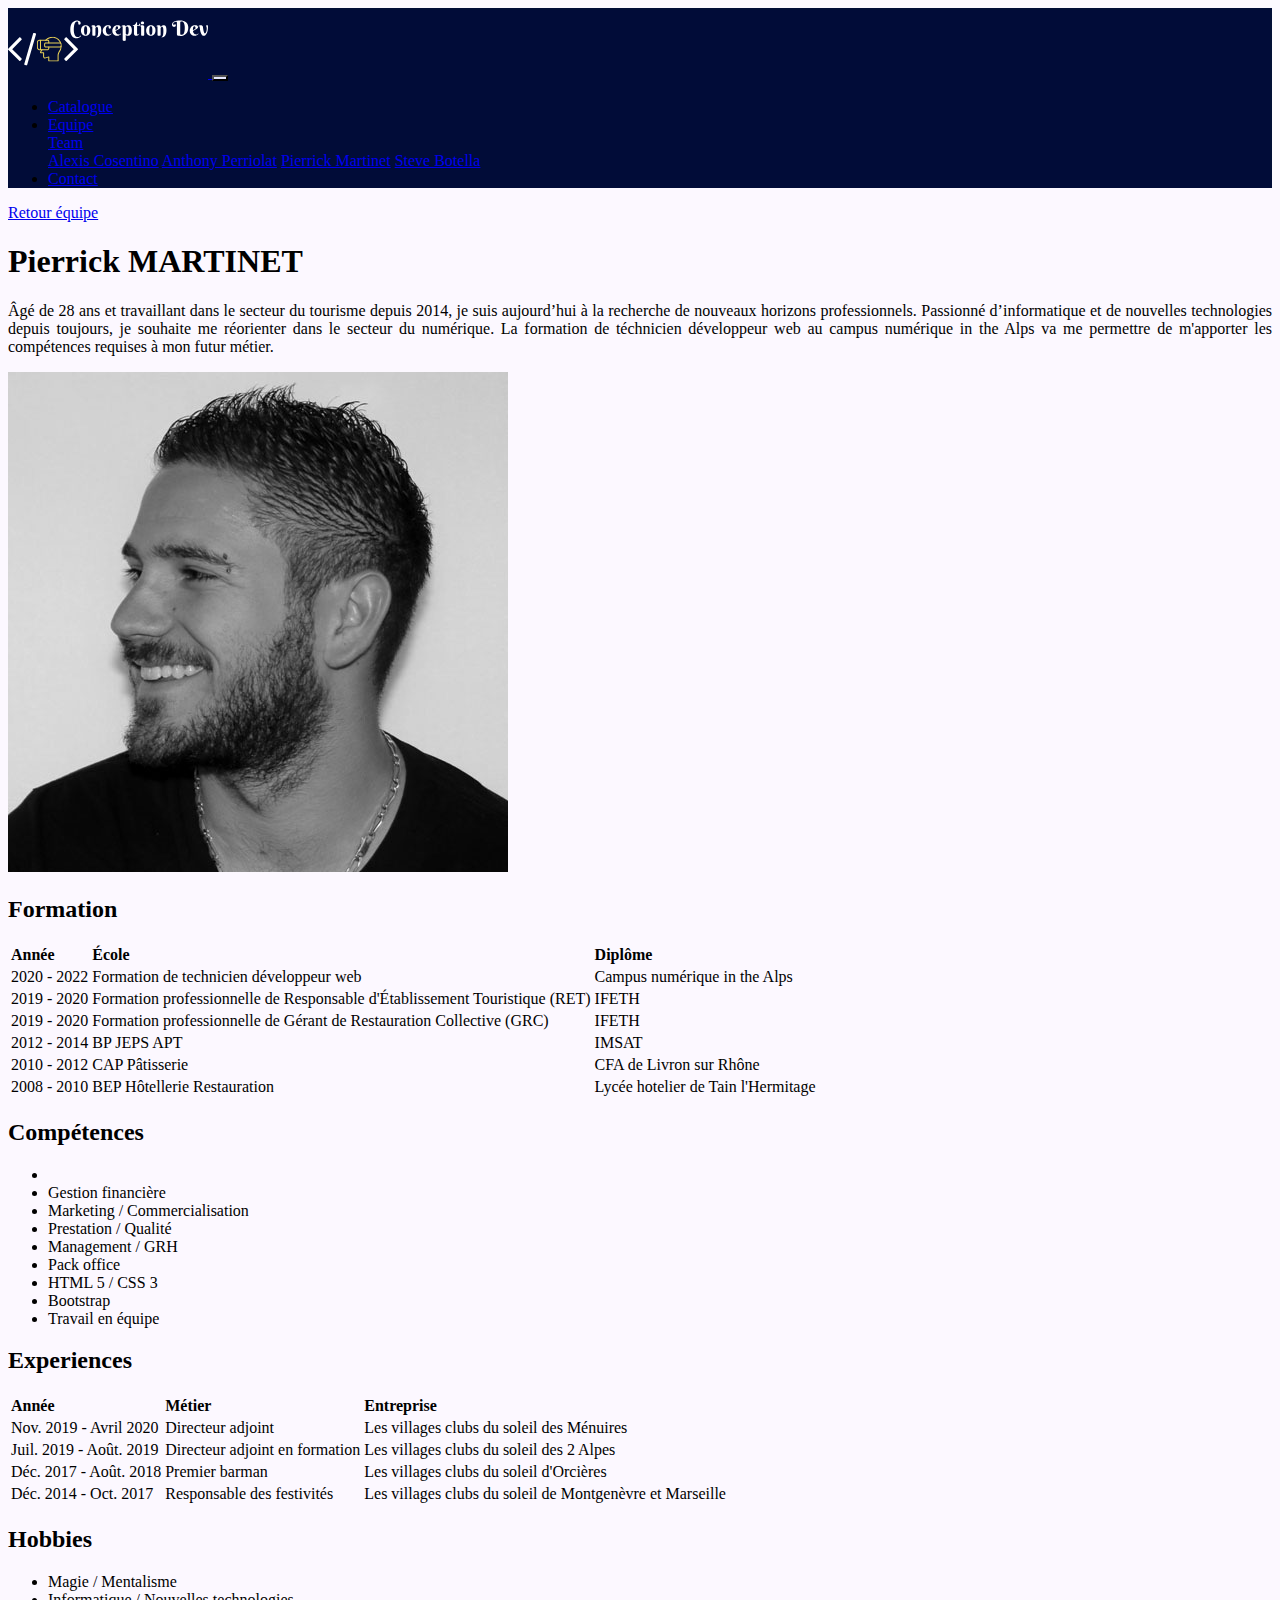
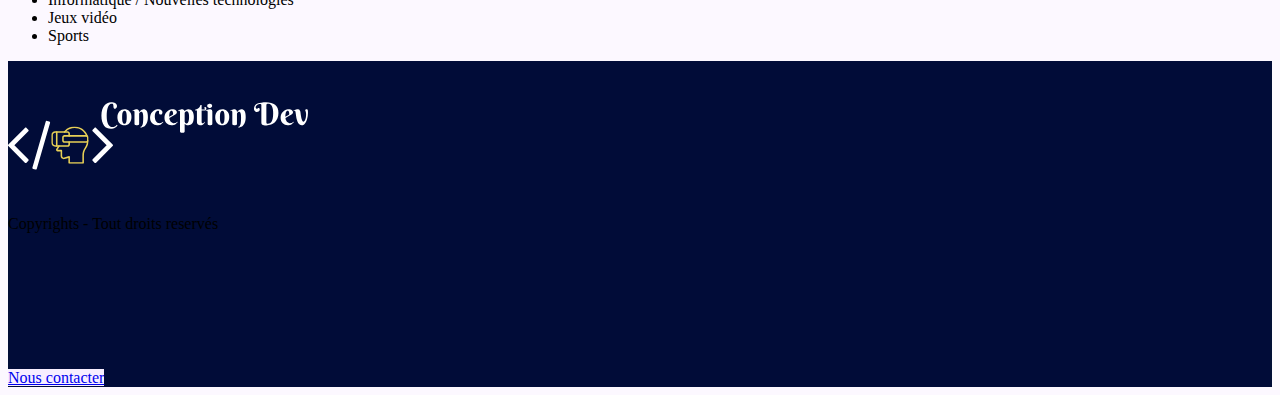
<file: CV3.html>
<!DOCTYPE html>
<html lang="fr">

<head>
    <meta charset="UTF-8">
    <meta name="viewport" content="width=device-width, initial-scale=1, shrink-to-fit=no">
    <link rel="stylesheet" href="https://cdn.jsdelivr.net/npm/bootstrap@4.5.3/dist/css/bootstrap.min.css"
        integrity="sha384-TX8t27EcRE3e/ihU7zmQxVncDAy5uIKz4rEkgIXeMed4M0jlfIDPvg6uqKI2xXr2" crossorigin="anonymous">
    <link rel="stylesheet" href="styles.css">
    <title>CV Pierrick Martinet</title>
</head>

<body>
    <header class="sticky-top">

        <nav class="navbar navbar-expand-lg navbar-dark">
            <a class="navbar-brand" href="index.html">
                <img src="logo/logo.svg" width="200" height="70" class="d-inline-block" alt="logo"
                    loading="lazy">
            </a>
            <button class="navbar-toggler" type="button" data-toggle="collapse" data-target="#navbarNav"
                aria-controls="navbarNav" aria-expanded="false" aria-label="Toggle navigation">
                <span class="navbar-toggler-icon"></span>
            </button>
            <div class="collapse navbar-collapse" id="navbarNav">
                <ul class="navbar-nav">
                    <li class="nav-item">
                        <a class="nav-link" href="catalogue.html">Catalogue</a>
                    </li>
                    <li class="nav-item dropdown">
                        <a class="nav-link dropdown-toggle" href="team.html" id="navbarDropdown" role="button" data-toggle="dropdown" aria-haspopup="true" aria-expanded="false">
                          Equipe
                        </a>
                        <div class="dropdown-menu" aria-labelledby="navbarDropdown">
                          <a class="dropdown-item" href="team.html">Team</a>
                          <div class="dropdown-divider"></div>
                          <a class="dropdown-item" href="CV1.html">Alexis Cosentino</a>
                          <a class="dropdown-item" href="CV2.html">Anthony Perriolat</a>
                          <a class="dropdown-item" href="CV3.html">Pierrick Martinet</a>
                          <a class="dropdown-item" href="CV4.html">Steve Botella</a>
                        </div>
                      </li>
                    <li class="nav-item">
                        <a class="nav-link" href="contact.html" tabindex="-1" aria-disabled="true">Contact</a>
                    </li>
                </ul>
            </div>
        </nav>

    </header>

    <main class="container  pt-5 pb-4">
        <div>
            <a class="btn btn-outline-secondary mb-5" href="team.html">Retour équipe</a>
        </div>
        <div class="row">
            <div class="col-9">
                <h1>Pierrick MARTINET</h1>
                <p>Âgé de 28 ans et travaillant dans le secteur du tourisme depuis 2014, je suis aujourd’hui à la
                    recherche de nouveaux horizons professionnels. Passionné d’informatique et de nouvelles technologies
                    depuis toujours, je souhaite me réorienter dans le secteur du numérique. La formation de téchnicien
                    développeur web au campus numérique in the Alps va me permettre de m'apporter les compétences
                    requises à mon futur métier.
                </p>
            </div>
            <div class="col-3">
                <img src="image/PhotoProfilPierrick.jpg" alt="Alexis"
                    class="img-fluid rounded-circle image-responsive w-200 mb-5">
            </div>
        </div>

        <div class="row pb-5">
            <div class="col-lg-8">
                <h2 class="pb-3">Formation</h2>
                <table class="table table-hover">
                    <tr>
                        <td><b>Année</b></td>
                        <td><b>École</b></td>
                        <td><b>Diplôme</b></td>
                    </tr>
                    <tr>
                        <td>2020 - 2022</td>
                        <td>Formation de technicien développeur web</td>
                        <td>Campus numérique in the Alps</td>
                    </tr>
                    <tr>
                        <td>2019 - 2020</td>
                        <td>Formation professionnelle de Responsable d'Établissement Touristique (RET)</td>
                        <td>IFETH</td>
                    </tr>
                    <tr>
                        <td>2019 - 2020</td>
                        <td>Formation professionnelle de Gérant de Restauration Collective (GRC)</td>
                        <td>IFETH</td>
                    </tr>
                    <tr>
                        <td>2012 - 2014</td>
                        <td>BP JEPS APT</td>
                        <td>IMSAT</td>
                    </tr>
                    <tr>
                        <td>2010 - 2012</td>
                        <td>CAP Pâtisserie</td>
                        <td>CFA de Livron sur Rhône</td>
                    </tr>
                    <tr>
                        <td>2008 - 2010</td>
                        <td>BEP Hôtellerie Restauration</td>
                        <td>Lycée hotelier de Tain l'Hermitage</td>
                    </tr>
                </table>
            </div>

            <div class="col-lg-4">
                <h2 class="pb-3">Compétences</h2>
                <ul class="list-group">
                    <li class="list-group-item">
                        <li class="list-group-item"> Gestion financière</li>
                        <li class="list-group-item">Marketing / Commercialisation</li>
                        <li class="list-group-item">Prestation / Qualité</li>
                        <li class="list-group-item">Management / GRH</li>
                        <li class="list-group-item">Pack office</li>
                        <li class="list-group-item">HTML 5 / CSS 3</li>
                        <li class="list-group-item">Bootstrap</li>
                        <li class="list-group-item">Travail en équipe</li>
                </ul>
            </div>

        </div>

        <div class="row pb-5">
            <div class="col-lg-8">
                <h2 class="pb-3">Experiences</h2>
                <table class="table table-hover">
                    <tr>
                        <td><b>Année</b></td>
                        <td><b>Métier</b></td>
                        <td><b>Entreprise</b></td>
                    </tr>
                    <tr>
                        <td>Nov. 2019 - Avril 2020</td>
                        <td>Directeur adjoint</td>
                        <td>Les villages clubs du soleil des Ménuires</td>
                    </tr>
                    <tr>
                        <td>Juil. 2019 - Août. 2019</td>
                        <td>Directeur adjoint en formation</td>
                        <td>Les villages clubs du soleil des 2 Alpes</td>
                    </tr>
                    <tr>
                        <td>Déc. 2017 - Août. 2018</td>
                        <td>Premier barman</td>
                        <td>Les villages clubs du soleil d'Orcières</td>
                    </tr>
                    <tr>
                        <td>Déc. 2014 - Oct. 2017</td>
                        <td>Responsable des festivités</td>
                        <td>Les villages clubs du soleil de Montgenèvre et Marseille</td>
                    </tr>
                </table>
            </div>

            <div class="col-lg-4">
                <h2 class="pb-3">Hobbies</h2>
                <ul class="list-group">
                    <li class="list-group-item">Magie / Mentalisme</li>
                    <li class="list-group-item">Informatique / Nouvelles technologies</li>
                    <li class="list-group-item">Jeux vidéo</li>
                    <li class="list-group-item">Sports</li>
                </ul>
            </div>

        </div>

    </main>
    <footer class="container-fluid">
        <div class="row">
            <div class="col-md-3 "><img src="logo/logo.svg"  width="300" height="150" alt="logo entreprise">

            </div>
            <div class="col-md-6 d-flex justify-content-center align-items-end text-light">
                Copyrights - Tout droits reservés
            </div>
            <div class="col-md-3 d-flex flex-column">
                <a class="btn btn-outline-secondary mx-auto my-2 bg-blue-perso" href="contact.html" role="button">Nous contacter</a>
                <iframe class="container-fluid" src="https://www.google.com/maps/embed?pb=!1m14!1m12!1m3!1d11296.393621053916!2d4.8894836999999995!3d44.94166745!2m3!1f0!2f0!3f0!3m2!1i1024!2i768!4f13.1!5e0!3m2!1sfr!2sfr!4v1608019900366!5m2!1sfr!2sfr"  style="border:0;" allowfullscreen="" aria-hidden="false" tabindex="0"></iframe>
            </div>
        </div>
    </footer>

    <script src="https://code.jquery.com/jquery-3.5.1.slim.min.js"
        integrity="sha384-DfXdz2htPH0lsSSs5nCTpuj/zy4C+OGpamoFVy38MVBnE+IbbVYUew+OrCXaRkfj"
        crossorigin="anonymous"></script>
    <script src="https://cdn.jsdelivr.net/npm/bootstrap@4.5.3/dist/js/bootstrap.bundle.min.js"
        integrity="sha384-ho+j7jyWK8fNQe+A12Hb8AhRq26LrZ/JpcUGGOn+Y7RsweNrtN/tE3MoK7ZeZDyx"
        crossorigin="anonymous"></script>
    <script src="https://cdn.jsdelivr.net/npm/bootstrap@4.5.3/dist/js/bootstrap.bundle.min.js"
        integrity="sha384-ho+j7jyWK8fNQe+A12Hb8AhRq26LrZ/JpcUGGOn+Y7RsweNrtN/tE3MoK7ZeZDyx"
        crossorigin="anonymous"></script>
</body>

</html>
</file>
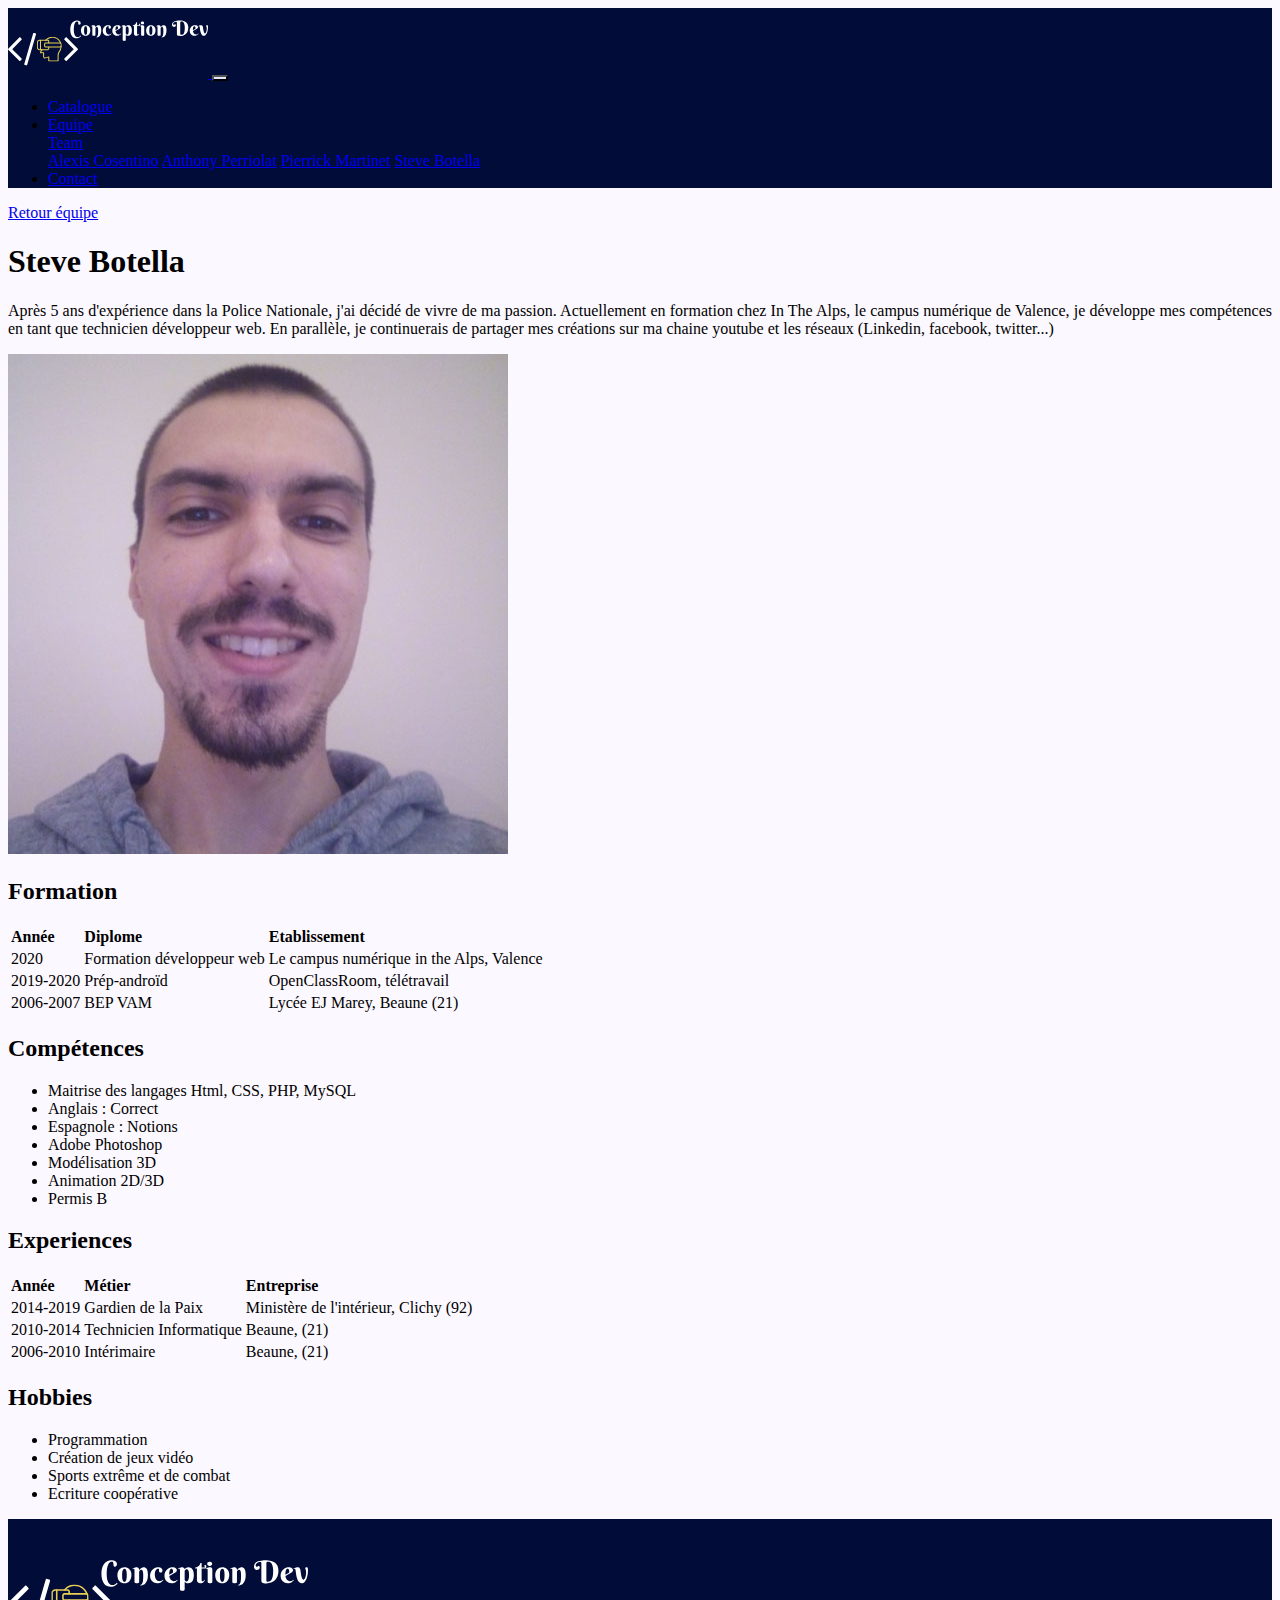
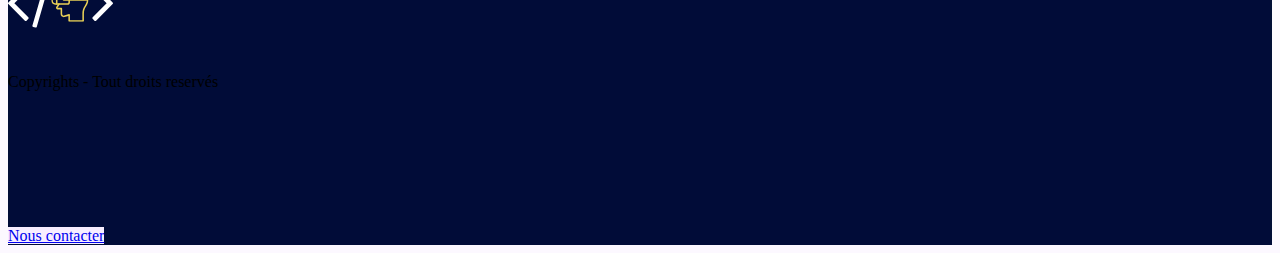
<file: CV4.html>
<!DOCTYPE html>
<html lang="fr">

    <head>
        <meta charset="UTF-8">
        <meta name="viewport" content="width=device-width, initial-scale=1, shrink-to-fit=no">
        <link rel="stylesheet" href="https://cdn.jsdelivr.net/npm/bootstrap@4.5.3/dist/css/bootstrap.min.css"
            integrity="sha384-TX8t27EcRE3e/ihU7zmQxVncDAy5uIKz4rEkgIXeMed4M0jlfIDPvg6uqKI2xXr2" crossorigin="anonymous">
        <link rel="stylesheet" href="styles.css">
        <title>CV Steve Botella</title>
    </head>

<body>
    <header class="sticky-top">

        <nav class="navbar navbar-expand-lg navbar-dark">
            <a class="navbar-brand" href="index.html">
                <img src="logo/logo.svg" width="200" height="70" class="d-inline-block" alt="logo"
                    loading="lazy">
            </a>
            <button class="navbar-toggler" type="button" data-toggle="collapse" data-target="#navbarNav"
                aria-controls="navbarNav" aria-expanded="false" aria-label="Toggle navigation">
                <span class="navbar-toggler-icon"></span>
            </button>
            <div class="collapse navbar-collapse" id="navbarNav">
                <ul class="navbar-nav">
                    <li class="nav-item">
                        <a class="nav-link" href="catalogue.html">Catalogue</a>
                    </li>
                    <li class="nav-item dropdown">
                        <a class="nav-link dropdown-toggle" href="team.html" id="navbarDropdown" role="button" data-toggle="dropdown" aria-haspopup="true" aria-expanded="false">
                          Equipe
                        </a>
                        <div class="dropdown-menu" aria-labelledby="navbarDropdown">
                          <a class="dropdown-item" href="team.html">Team</a>
                          <div class="dropdown-divider"></div>
                          <a class="dropdown-item" href="CV1.html">Alexis Cosentino</a>
                          <a class="dropdown-item" href="CV2.html">Anthony Perriolat</a>
                          <a class="dropdown-item" href="CV3.html">Pierrick Martinet</a>
                          <a class="dropdown-item" href="CV4.html">Steve Botella</a>
                        </div>
                      </li>
                    <li class="nav-item">
                        <a class="nav-link" href="contact.html" tabindex="-1" aria-disabled="true">Contact</a>
                    </li>
                </ul>
            </div>
        </nav>

    </header>

    <main class="container  pt-5 pb-4">
        <div>
            <a class="btn btn-outline-secondary mb-5" href="team.html">Retour équipe</a>
        </div>
        <div class="row">
            <div class="col-9">
                <h1>Steve Botella</h1>
                <p>Après 5 ans d'expérience dans la Police Nationale, j'ai décidé de vivre de ma passion. 
                Actuellement en formation chez In The Alps, le campus numérique de Valence, je développe mes compétences en tant que technicien développeur web. 
                En parallèle, je continuerais de partager mes créations sur ma chaine youtube et les réseaux (Linkedin, facebook, twitter...)
                </p>
            </div>
            <div class="col-3">
                <img src="image/PhotoProfilSteve.jpg" alt="Steve" class="img-fluid rounded-circle image-responsive w-200 mb-5">
            </div>
        </div>

        <div class="row pb-5">
            <div class="col-lg-8">
                <h2 class="pb-3">Formation</h2>
                <table class="table table-hover">  
                    <tr>
                        <td><b>Année</b></td>
                        <td><b>Diplome</b></td>
                        <td><b>Etablissement</b></td>
                    </tr>
                    <tr>
                        <td>2020</td>
                        <td>Formation développeur web</td>
                        <td>Le campus numérique in the Alps, Valence</td>
                    </tr>
                    <tr>
                        <td>2019-2020</td>
                        <td>Prép-androïd</td>
                        <td>OpenClassRoom, télétravail</td>
                    </tr>
                    <tr>
                        <td>2006-2007</td>
                        <td>BEP VAM</td>
                        <td>Lycée EJ Marey, Beaune (21)</td>
                    </tr>
                </table>            
            </div>

            <div class="col-lg-4">
                <h2 class="pb-3">Compétences</h2>
                <ul class="list-group">
                    <li class="list-group-item">Maitrise des langages Html, CSS, PHP, MySQL</li>
                    <li class="list-group-item">Anglais : Correct</li>
                    <li class="list-group-item">Espagnole : Notions</li>
                    <li class="list-group-item">Adobe Photoshop</li>
                    <li class="list-group-item">Modélisation 3D</li>
                    <li class="list-group-item">Animation 2D/3D</li>
                    <li class="list-group-item">Permis B</li>
                </ul>
            </div>

        </div>

        <div class="row pb-5">
            <div class="col-lg-8">
                <h2 class="pb-3">Experiences</h2>
                <table class="table table-hover">
                        
                    <tr>
                        <td><b>Année</b></td>
                        <td><b>Métier</b></td>
                        <td><b>Entreprise</b></td>
                    </tr>
                    <tr>
                        <td>2014-2019</td>
                        <td>Gardien de la Paix</td>
                        <td>Ministère de l'intérieur, Clichy (92)</td>
                    </tr>
                    <tr>
                        <td>2010-2014</td>
                        <td>Technicien Informatique</td>
                        <td>Beaune, (21)</td>
                    </tr>
                    <tr>
                        <td>2006-2010</td>
                        <td>Intérimaire</td>
                        <td>Beaune, (21)</td>
                    </tr>
                </table>
                

            </div>

            <div class="col-lg-4">
                <h2 class="pb-3">Hobbies</h2>
                <ul class="list-group">
                        <li class="list-group-item">Programmation</li>
                        <li class="list-group-item">Création de jeux vidéo</li>
                        <li class="list-group-item">Sports extrême et de combat</li>
                        <li class="list-group-item">Ecriture coopérative</li>
                    </ul>
            </div>

        </div>

    </main>
    <footer class="container-fluid">
        <div class="row">
            <div class="col-md-3 "><img src="logo/logo.svg"  width="300" height="150" alt="logo entreprise">
            </div>
            <div class="col-md-6 d-flex justify-content-center align-items-end text-light">
                Copyrights - Tout droits reservés
            </div>
            <div class="col-md-3 d-flex flex-column">
                <a class="btn btn-outline-secondary mx-auto my-2 bg-blue-perso" href="contact.html" role="button">Nous contacter</a>
                <iframe class="container-fluid" src="https://www.google.com/maps/embed?pb=!1m14!1m12!1m3!1d11296.393621053916!2d4.8894836999999995!3d44.94166745!2m3!1f0!2f0!3f0!3m2!1i1024!2i768!4f13.1!5e0!3m2!1sfr!2sfr!4v1608019900366!5m2!1sfr!2sfr"  style="border:0;" allowfullscreen="" aria-hidden="false" tabindex="0"></iframe>
            </div>
        </div>
    </footer>

    <script src="https://code.jquery.com/jquery-3.5.1.slim.min.js"
        integrity="sha384-DfXdz2htPH0lsSSs5nCTpuj/zy4C+OGpamoFVy38MVBnE+IbbVYUew+OrCXaRkfj"
        crossorigin="anonymous"></script>
    <script src="https://cdn.jsdelivr.net/npm/bootstrap@4.5.3/dist/js/bootstrap.bundle.min.js"
        integrity="sha384-ho+j7jyWK8fNQe+A12Hb8AhRq26LrZ/JpcUGGOn+Y7RsweNrtN/tE3MoK7ZeZDyx"
        crossorigin="anonymous"></script>
    <script src="https://cdn.jsdelivr.net/npm/bootstrap@4.5.3/dist/js/bootstrap.bundle.min.js"
        integrity="sha384-ho+j7jyWK8fNQe+A12Hb8AhRq26LrZ/JpcUGGOn+Y7RsweNrtN/tE3MoK7ZeZDyx"
        crossorigin="anonymous"></script>   
</body>
</html>
</file>
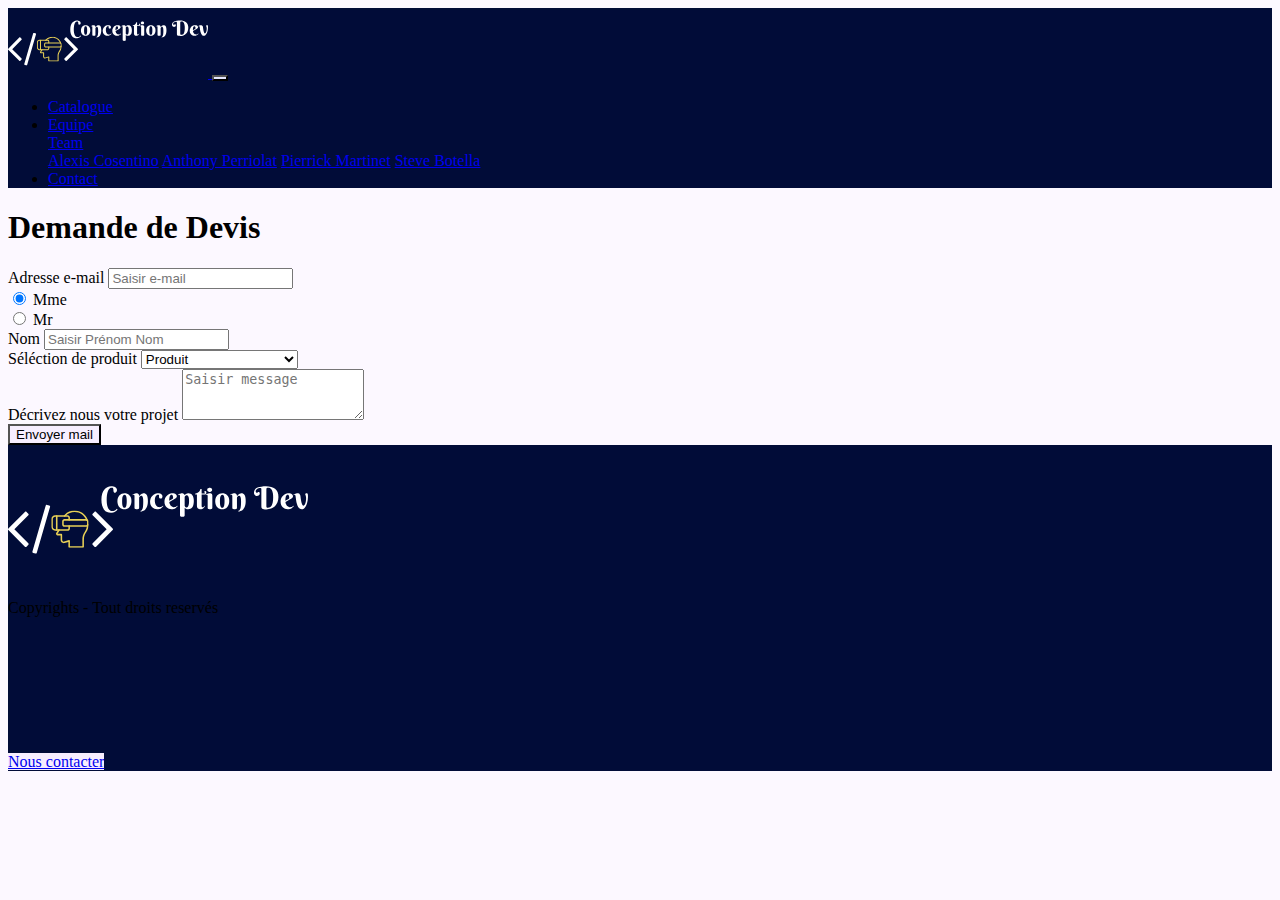
<file: devis.html>
<!DOCTYPE html>
<html lang="fr">

<head>
    <meta charset="UTF-8">
    <meta name="viewport" content="width=device-width, initial-scale=1, shrink-to-fit=no">
    <link rel="stylesheet" href="https://cdn.jsdelivr.net/npm/bootstrap@4.5.3/dist/css/bootstrap.min.css"
        integrity="sha384-TX8t27EcRE3e/ihU7zmQxVncDAy5uIKz4rEkgIXeMed4M0jlfIDPvg6uqKI2xXr2" crossorigin="anonymous">
    <link rel="stylesheet" href="styles.css">
    <title>Demande de devis</title>
</head>

<body>
    <header class="sticky-top">

        <nav class="navbar navbar-expand-lg navbar-dark">
            <a class="navbar-brand" href="index.html">
                <img src="logo/logo.svg" width="200" height="70" class="d-inline-block" alt="logo"
                    loading="lazy">
            </a>
            <button class="navbar-toggler" type="button" data-toggle="collapse" data-target="#navbarNav"
                aria-controls="navbarNav" aria-expanded="false" aria-label="Toggle navigation">
                <span class="navbar-toggler-icon"></span>
            </button>
            <div class="collapse navbar-collapse" id="navbarNav">
                <ul class="navbar-nav">
                    <li class="nav-item">
                        <a class="nav-link" href="catalogue.html">Catalogue</a>
                    </li>
                    <li class="nav-item dropdown">
                        <a class="nav-link dropdown-toggle" href="team.html" id="navbarDropdown" role="button" data-toggle="dropdown" aria-haspopup="true" aria-expanded="false">
                          Equipe
                        </a>
                        <div class="dropdown-menu" aria-labelledby="navbarDropdown">
                          <a class="dropdown-item" href="team.html">Team</a>
                          <div class="dropdown-divider"></div>
                          <a class="dropdown-item" href="CV1.html">Alexis Cosentino</a>
                          <a class="dropdown-item" href="CV2.html">Anthony Perriolat</a>
                          <a class="dropdown-item" href="CV3.html">Pierrick Martinet</a>
                          <a class="dropdown-item" href="CV4.html">Steve Botella</a>
                        </div>
                      </li>
                    <li class="nav-item">
                        <a class="nav-link" href="contact.html" tabindex="-1" aria-disabled="true">Contact</a>
                    </li>
                </ul>
            </div>
        </nav>

    </header>

    <main class="container-fluid mt-5 mb-5">

        <form action="https://httpbin.org/post" method="POST">
            <h1 class="text-center mb-5">Demande de Devis</h1>
            <div class="mb-3 row col-lg-5 col-sm-5 mx-auto">
                <label for="e-mail" class="form-label">Adresse e-mail</label>
                <input type="e-mail" class="form-control" id="e-mail" name="email" placeholder="Saisir e-mail" required>
            </div>

            <div class="mb-3 row col-lg-5 col-sm-5 mx-auto">
                <div class="form-check">
                    <input class="form-check-input" type="radio" name="sexe" id="Mme" value="Mme" checked>
                    <label class="form-check-label1" for="Mme">
                        Mme
                    </label>
                </div>
                <div class="form-check  ml-3">
                    <input class="form-check-input" type="radio" name="sexe" id="Mr" value="Mr">
                    <label class="form-check-label1" for="Mr">
                        Mr
                    </label>
                </div>
            </div>

            <div class="mb-3 row col-lg-5 col-sm-5 mx-auto">
                <label for="prenom-nom" class="form-label">Nom</label>
                <input type="text" name="nom" class="form-control" id="prenom-nom" placeholder="Saisir Prénom Nom">
            </div>

            <div class="mb-3 form-group row col-lg-5 col-sm-5 mx-auto">
                <label for="selection">Séléction de produit</label>
                <select class="form-control" id="selection" name="candidats">
                    <option>Produit</option>
                    <option>Site Desktop</option>
                    <option>Site mobile responsive</option>
                    <option>Application mobile</option>
                    <option>Site E-commerce</option>
                </select>
            </div>

            <div class="mb-3 row col-lg-5 col-sm-5 mx-auto">
                <label for="texte" class="form-label">Décrivez nous votre projet</label>
                <textarea class="form-control" id="texte" name="texte" rows="3"
                    placeholder="Saisir message" required></textarea>
            </div>

            <div class="mb-3 row col-lg-5 col-sm-5 mx-auto">
                <input type="submit" value="Envoyer mail" class="btn btn-outline-secondary mx-auto my-2 bg-blue-perso">
            </div>
        </form>
    </main>
    <footer class="container-fluid">
        <div class="row">
            <div class="col-md-3 "><img src="logo/logo.svg" alt="" width="300" height="150">
            </div>
            <div class="col-md-6 d-flex justify-content-center align-items-end text-light">
                Copyrights - Tout droits reservés
            </div>
            <div class="col-md-3 d-flex flex-column">
                <a class="btn btn-outline-secondary mx-auto my-2 bg-blue-perso" href="contact.html" role="button">Nous contacter</a>
                <iframe class="container-fluid" src="https://www.google.com/maps/embed?pb=!1m14!1m12!1m3!1d11296.393621053916!2d4.8894836999999995!3d44.94166745!2m3!1f0!2f0!3f0!3m2!1i1024!2i768!4f13.1!5e0!3m2!1sfr!2sfr!4v1608019900366!5m2!1sfr!2sfr"  style="border:0;" allowfullscreen="" aria-hidden="false" tabindex="0"></iframe>
            </div>
        </div>
    </footer>
    <script src="https://code.jquery.com/jquery-3.5.1.slim.min.js"
        integrity="sha384-DfXdz2htPH0lsSSs5nCTpuj/zy4C+OGpamoFVy38MVBnE+IbbVYUew+OrCXaRkfj"
        crossorigin="anonymous"></script>
    <script src="https://cdn.jsdelivr.net/npm/bootstrap@4.5.3/dist/js/bootstrap.bundle.min.js"
        integrity="sha384-ho+j7jyWK8fNQe+A12Hb8AhRq26LrZ/JpcUGGOn+Y7RsweNrtN/tE3MoK7ZeZDyx"
        crossorigin="anonymous"></script>
    <script src="https://cdn.jsdelivr.net/npm/bootstrap@4.5.3/dist/js/bootstrap.bundle.min.js"
        integrity="sha384-ho+j7jyWK8fNQe+A12Hb8AhRq26LrZ/JpcUGGOn+Y7RsweNrtN/tE3MoK7ZeZDyx"
        crossorigin="anonymous"></script>
</body>
</html>
</file>
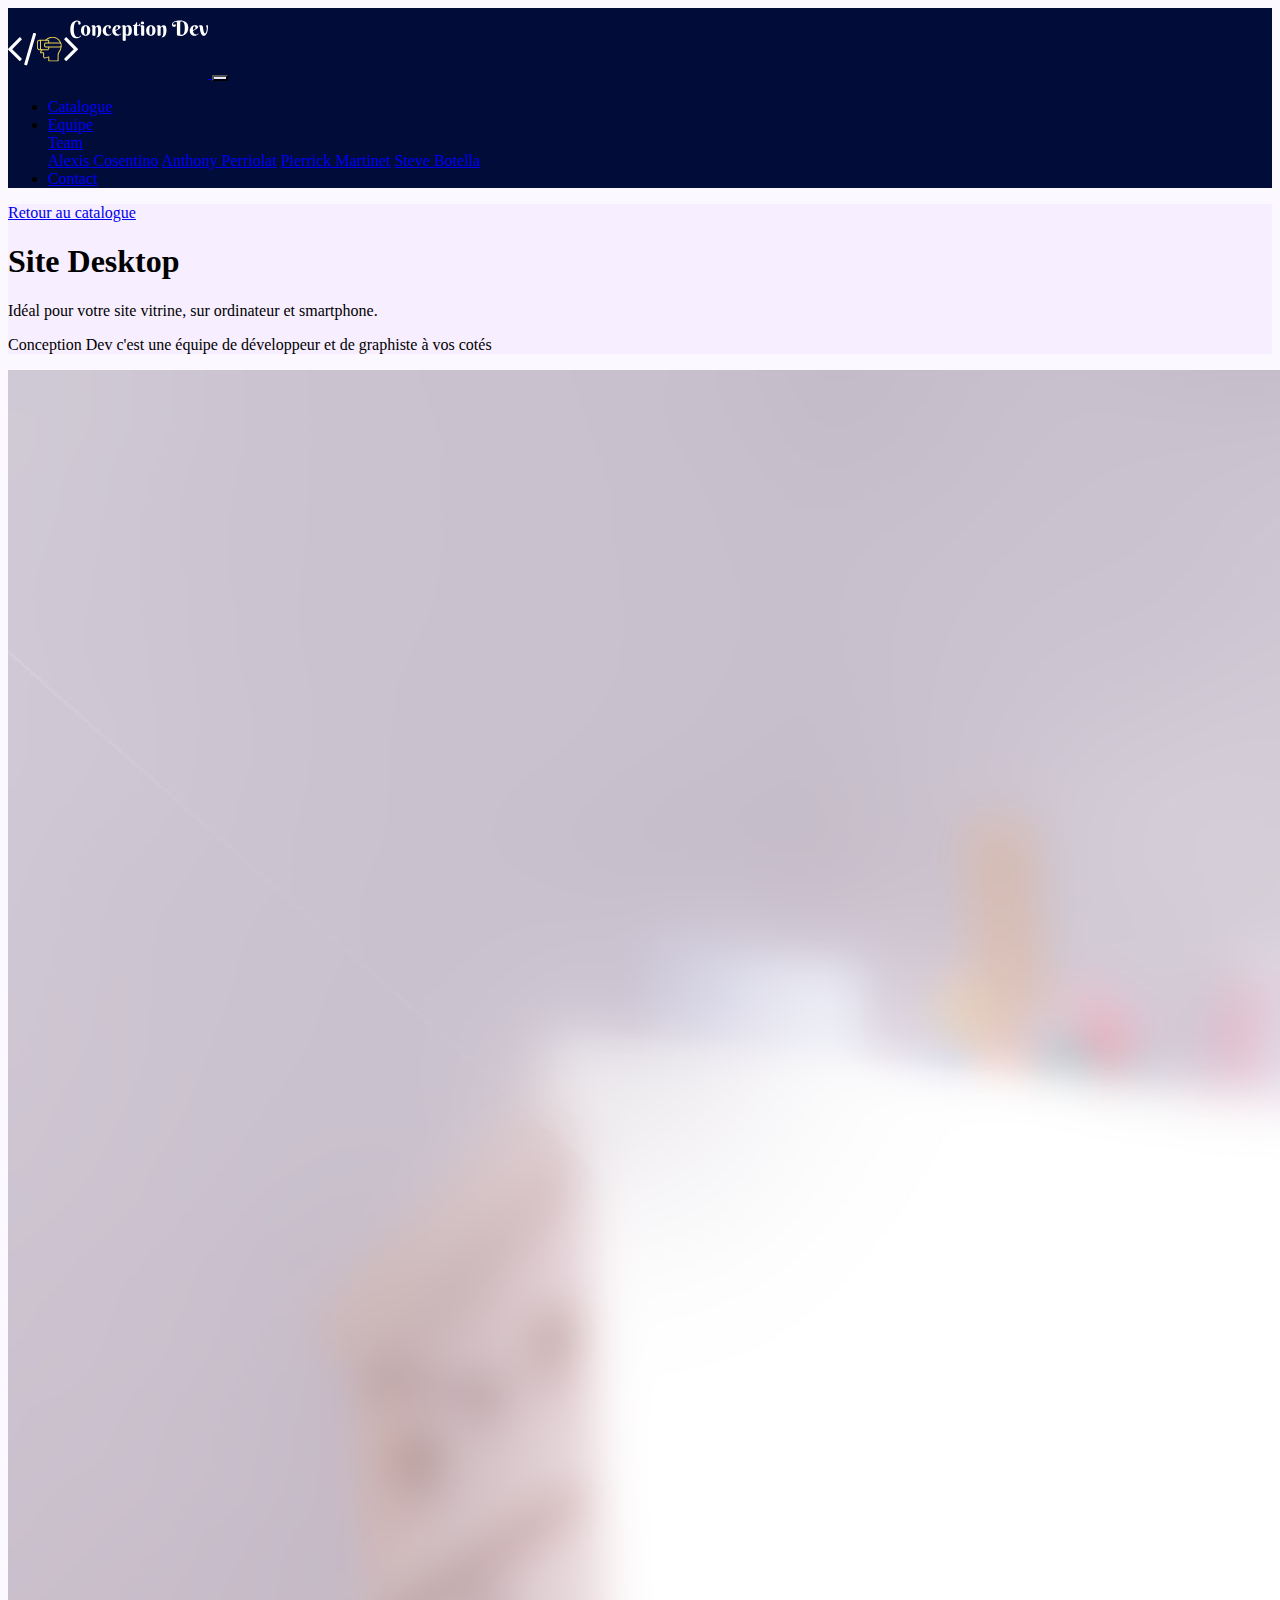
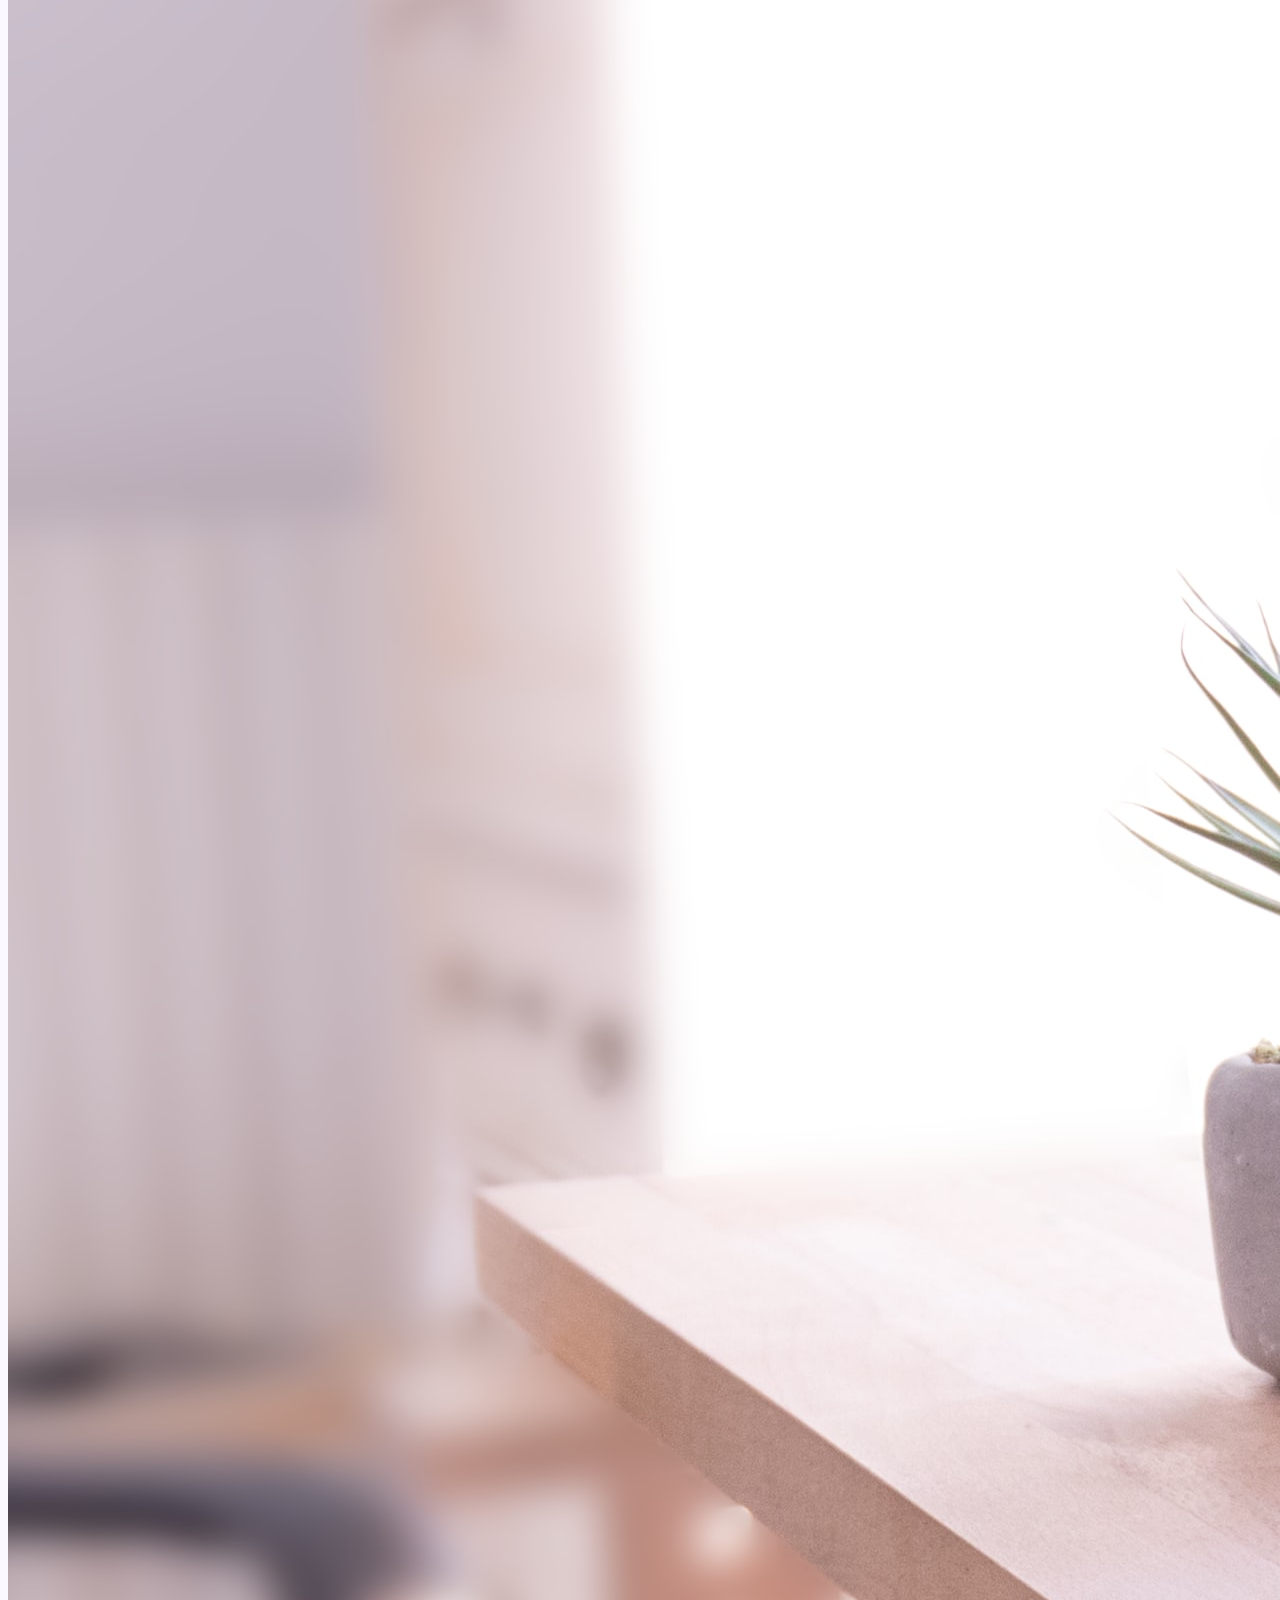
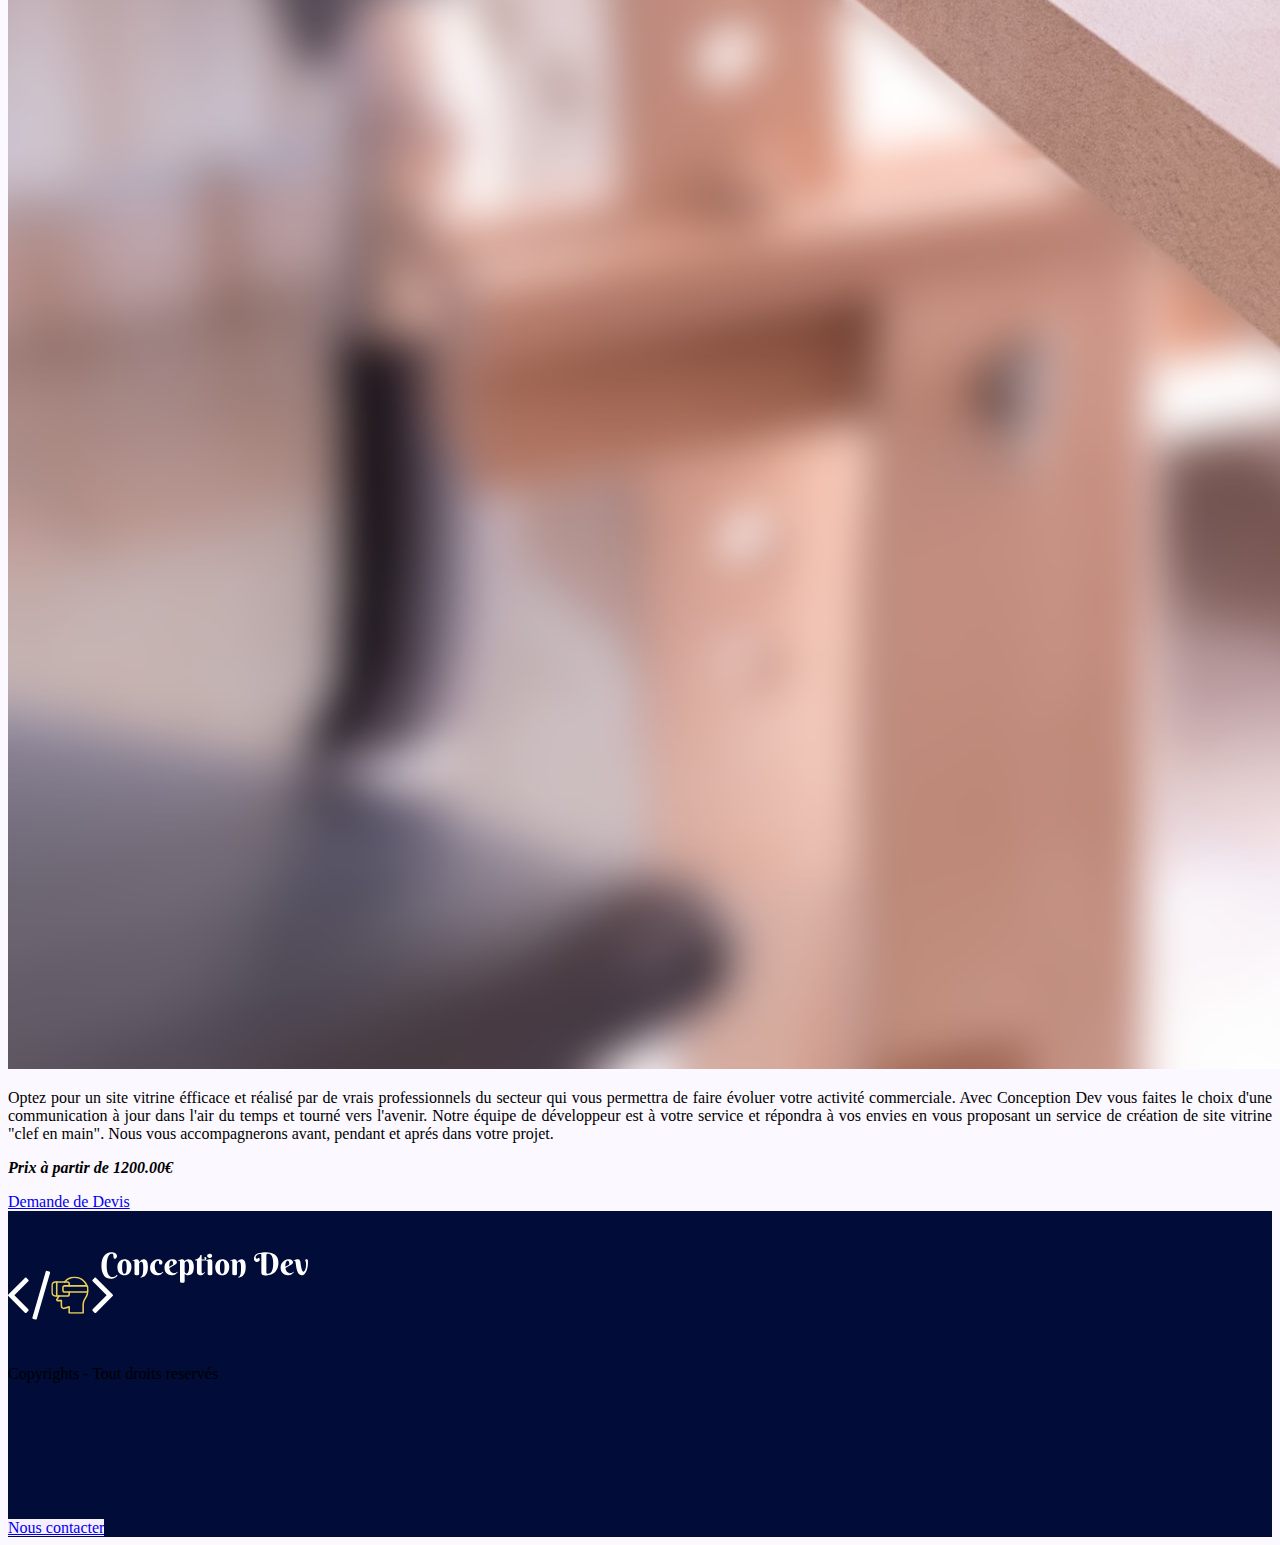
<file: produit0.html>
<!DOCTYPE html>
<html lang="fr">

<head>
    <meta charset="UTF-8">
    <meta name="viewport" content="width=device-width, initial-scale=1, shrink-to-fit=no">
    <link rel="stylesheet" href="https://cdn.jsdelivr.net/npm/bootstrap@4.5.3/dist/css/bootstrap.min.css"
        integrity="sha384-TX8t27EcRE3e/ihU7zmQxVncDAy5uIKz4rEkgIXeMed4M0jlfIDPvg6uqKI2xXr2" crossorigin="anonymous">
    <link rel="stylesheet" href="styles.css">
    <title>Site Desktop</title>
</head>

<body>
    <header class="sticky-top">

        <nav class="navbar navbar-expand-lg navbar-dark">
            <a class="navbar-brand" href="index.html">
                <img src="logo/logo.svg" width="200" height="70" class="d-inline-block" alt="logo"
                    loading="lazy">
            </a>
            <button class="navbar-toggler" type="button" data-toggle="collapse" data-target="#navbarNav"
                aria-controls="navbarNav" aria-expanded="false" aria-label="Toggle navigation">
                <span class="navbar-toggler-icon"></span>
            </button>
            <div class="collapse navbar-collapse" id="navbarNav">
                <ul class="navbar-nav">
                    <li class="nav-item">
                        <a class="nav-link" href="catalogue.html">Catalogue</a>
                    </li>
                    <li class="nav-item dropdown">
                        <a class="nav-link dropdown-toggle" href="team.html" id="navbarDropdown" role="button" data-toggle="dropdown" aria-haspopup="true" aria-expanded="false">
                          Equipe
                        </a>
                        <div class="dropdown-menu" aria-labelledby="navbarDropdown">
                          <a class="dropdown-item" href="team.html">Team</a>
                          <div class="dropdown-divider"></div>
                          <a class="dropdown-item" href="CV1.html">Alexis Cosentino</a>
                          <a class="dropdown-item" href="CV2.html">Anthony Perriolat</a>
                          <a class="dropdown-item" href="CV3.html">Pierrick Martinet</a>
                          <a class="dropdown-item" href="CV4.html">Steve Botella</a>
                        </div>
                      </li>
                    <li class="nav-item">
                        <a class="nav-link" href="contact.html" tabindex="-1" aria-disabled="true">Contact</a>
                    </li>
                </ul>
            </div>
        </nav>

    </header>

    <main>
        <div class="container">
            <div class="jumbotron jumbotron-fluid bg-blue-perso">
                <div class="container">
                <a class="btn btn-outline-secondary mb-5" href="catalogue.html">Retour au catalogue</a>
                  <h1 class="display-4">Site Desktop</h1>
                  <p class="lead">Idéal pour votre site vitrine, sur ordinateur et smartphone.</p>
                  <p class="lead">Conception Dev c'est une équipe de développeur et de graphiste à vos cotés</p>
                </div>
            </div>

            <div class="row pb-5">
                <div class="col-12 col-lg-6">
                    <img src="image/desktop.jpg" alt="siteDesktop" class="img-fluid">
                </div>
                <div class="col-12 col-lg-6 my-auto">
                     <div class="row-12">
                         <p>Optez pour un site vitrine éfficace et réalisé par de vrais professionnels du secteur qui vous permettra de faire évoluer votre activité commerciale. Avec Conception Dev vous faites le choix d'une communication à jour dans l'air du temps et tourné vers l'avenir. Notre équipe de développeur est à votre service et répondra à vos envies en vous proposant un service de création de site vitrine "clef en main". Nous vous accompagnerons avant, pendant et aprés dans votre projet.</p>
                     </div>
                     <div class="row-12">
                         <p class="text-danger font-weight-light"><em><b>Prix à partir de 1200.00€</b></em></p>
                     </div>
                     <div>
                         <a href="devis.html" class="btn btn-outline-secondary">Demande de Devis</a>
                     </div>    
                </div>
            </div>
        </div>
    </main>
    <footer class="container-fluid">
        <div class="row">
            <div class="col-md-3 "><img src="logo/logo.svg" alt="logo" width="300" height="150">
            </div>
            <div class="col-md-6 d-flex justify-content-center align-items-end text-light">
                Copyrights - Tout droits reservés
            </div>
            <div class="col-md-3 d-flex flex-column">
                <a class="btn btn-outline-secondary mx-auto my-2 bg-blue-perso" href="contact.html" role="button">Nous contacter</a>
                <iframe class="container-fluid" src="https://www.google.com/maps/embed?pb=!1m14!1m12!1m3!1d11296.393621053916!2d4.8894836999999995!3d44.94166745!2m3!1f0!2f0!3f0!3m2!1i1024!2i768!4f13.1!5e0!3m2!1sfr!2sfr!4v1608019900366!5m2!1sfr!2sfr"  style="border:0;" allowfullscreen="" aria-hidden="false" tabindex="0"></iframe>
            </div>
        </div>
    </footer>

    <script src="https://code.jquery.com/jquery-3.5.1.slim.min.js"
        integrity="sha384-DfXdz2htPH0lsSSs5nCTpuj/zy4C+OGpamoFVy38MVBnE+IbbVYUew+OrCXaRkfj"
        crossorigin="anonymous"></script>
    <script src="https://cdn.jsdelivr.net/npm/bootstrap@4.5.3/dist/js/bootstrap.bundle.min.js"
        integrity="sha384-ho+j7jyWK8fNQe+A12Hb8AhRq26LrZ/JpcUGGOn+Y7RsweNrtN/tE3MoK7ZeZDyx"
        crossorigin="anonymous"></script>
    <script src="https://cdn.jsdelivr.net/npm/bootstrap@4.5.3/dist/js/bootstrap.bundle.min.js"
        integrity="sha384-ho+j7jyWK8fNQe+A12Hb8AhRq26LrZ/JpcUGGOn+Y7RsweNrtN/tE3MoK7ZeZDyx"
        crossorigin="anonymous"></script>
</body>

</html>
</file>
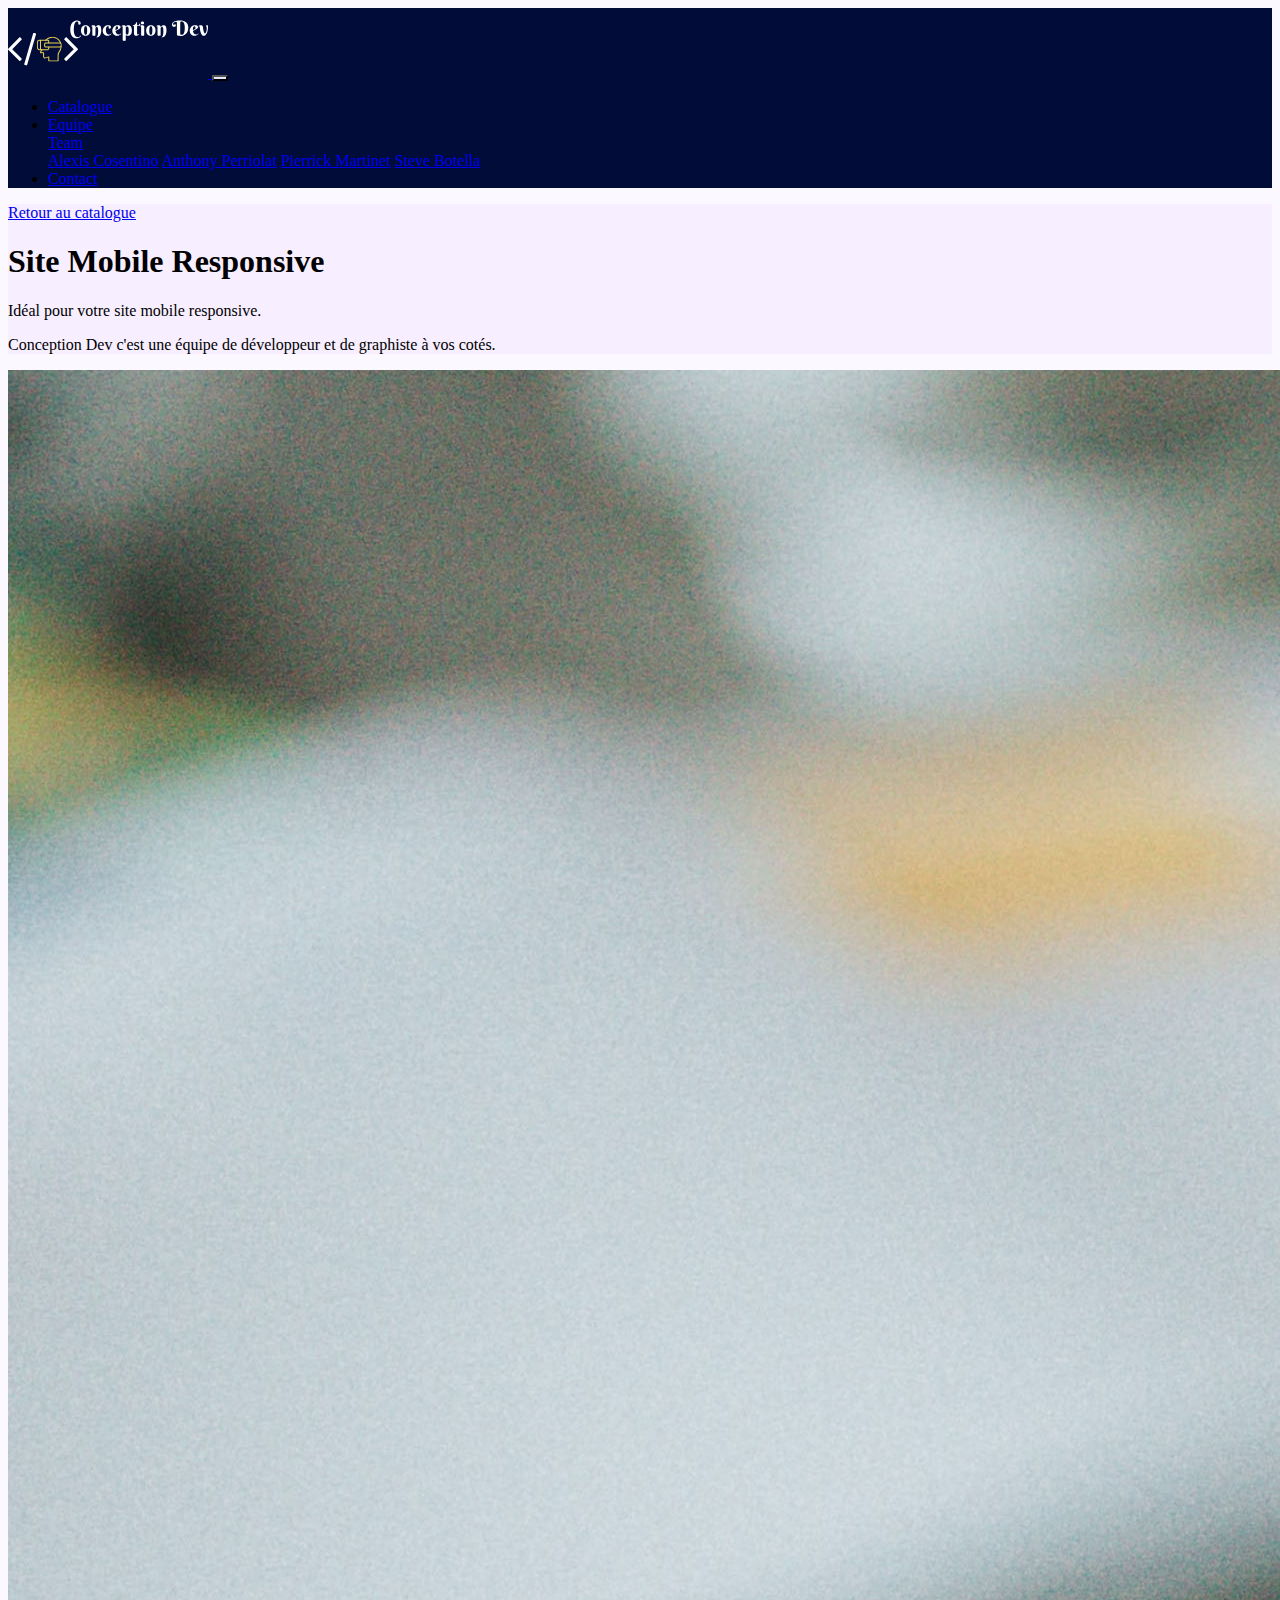
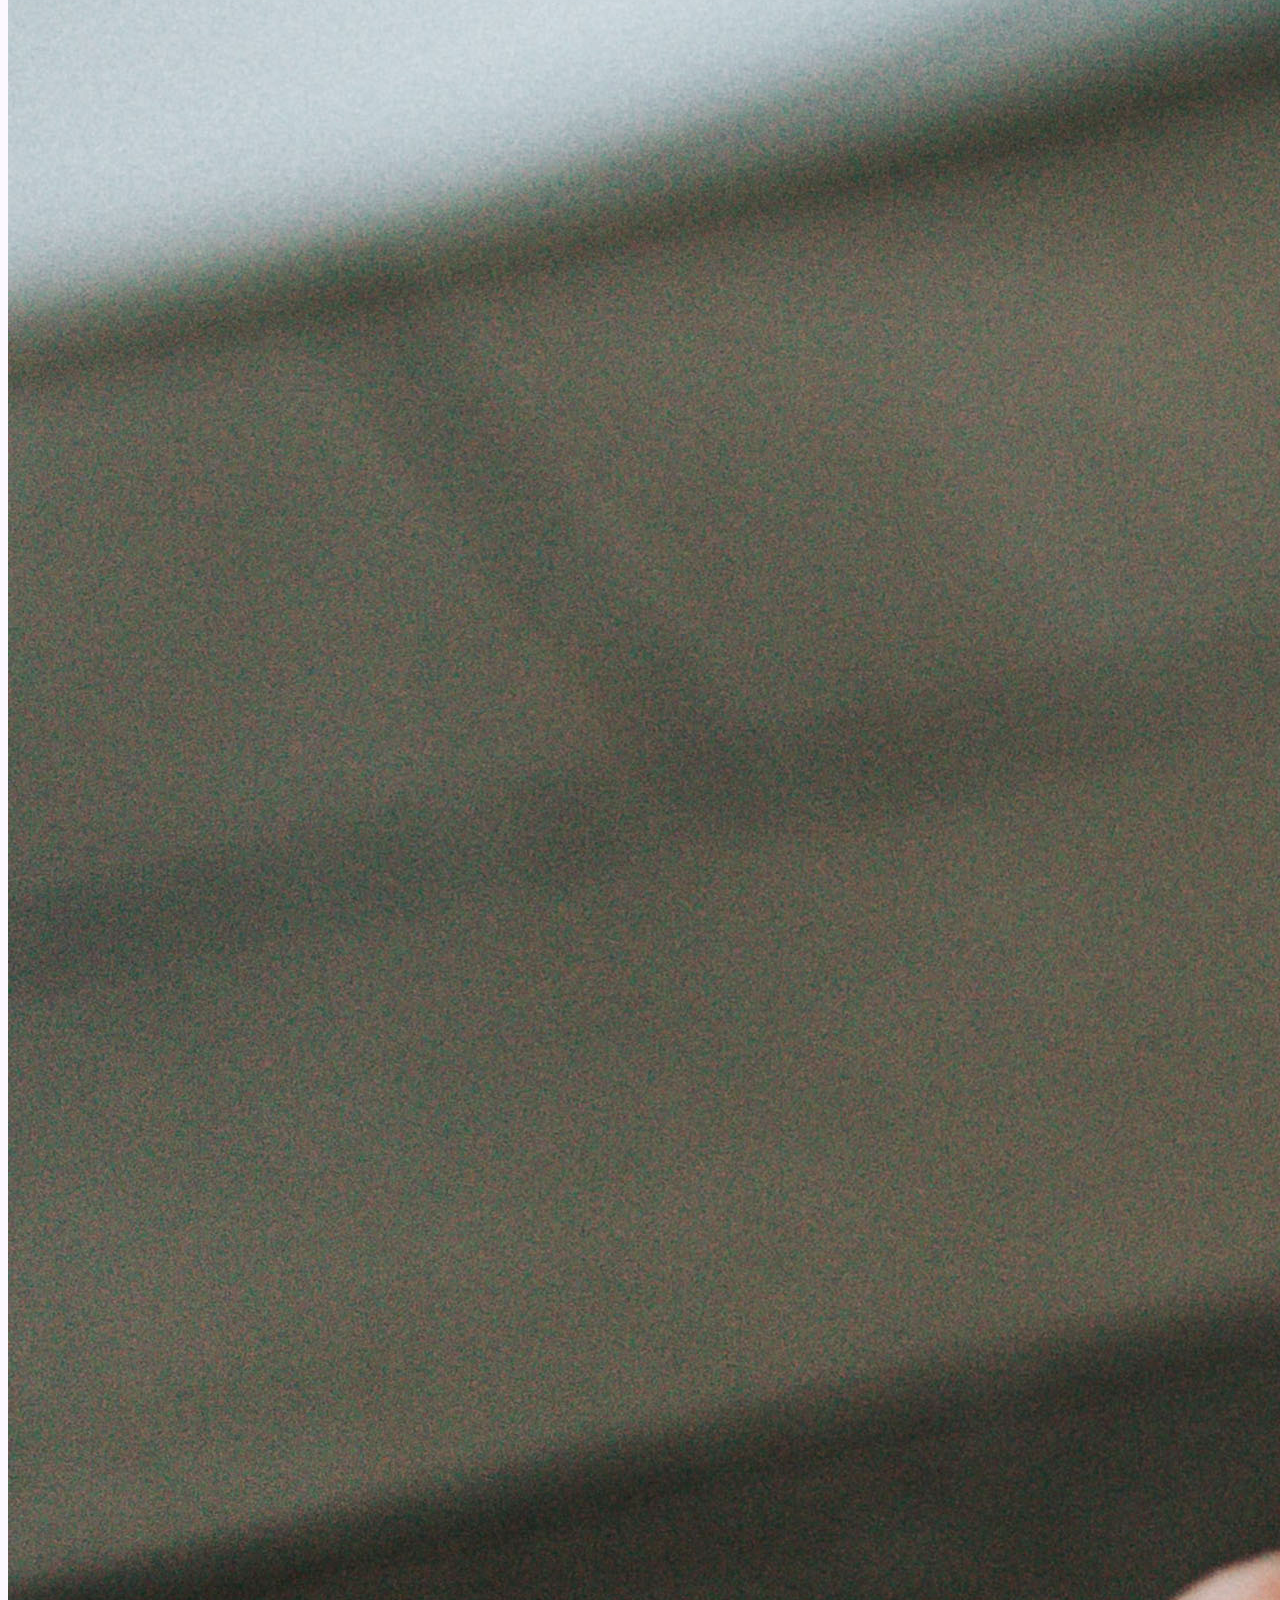
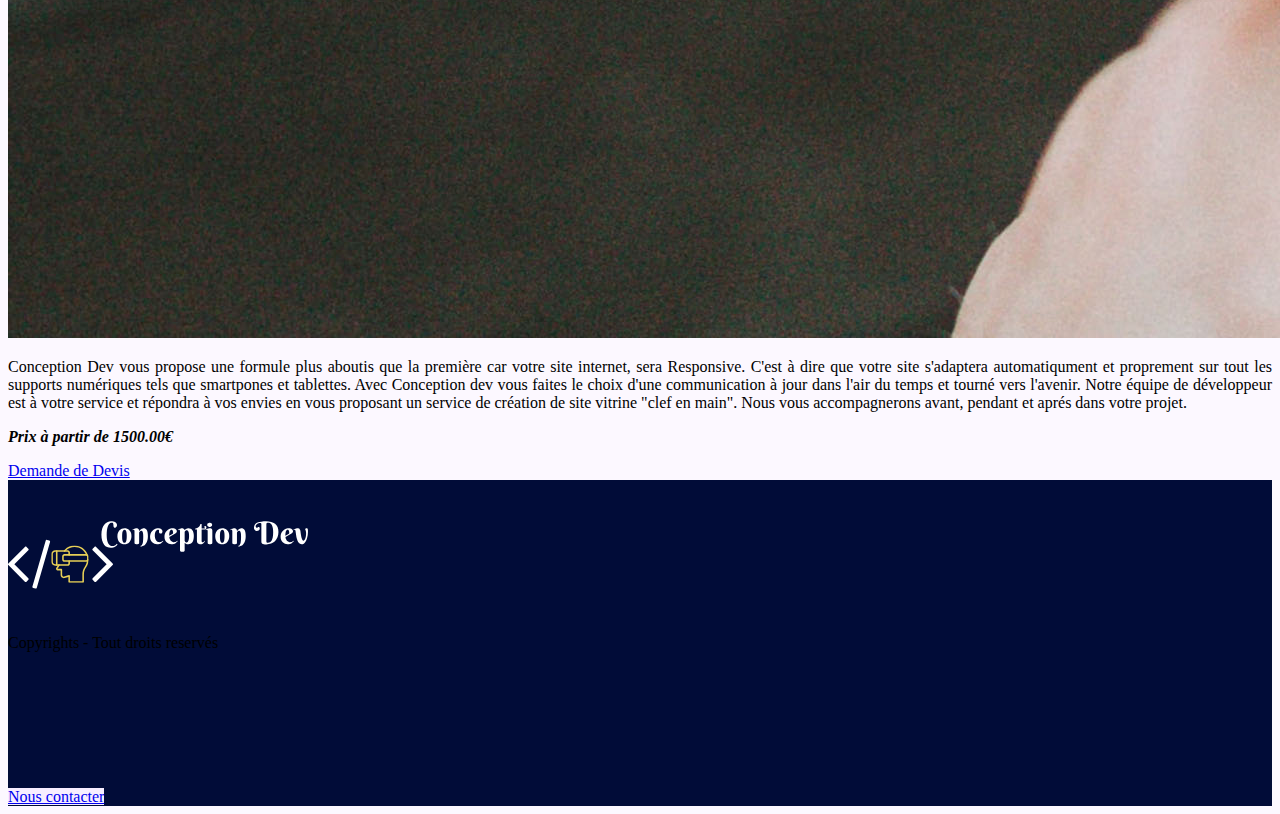
<file: produit1.html>
<!DOCTYPE html>
<html lang="fr">

<head>
    <meta charset="UTF-8">
    <meta name="viewport" content="width=device-width, initial-scale=1, shrink-to-fit=no">
    <link rel="stylesheet" href="https://cdn.jsdelivr.net/npm/bootstrap@4.5.3/dist/css/bootstrap.min.css"
        integrity="sha384-TX8t27EcRE3e/ihU7zmQxVncDAy5uIKz4rEkgIXeMed4M0jlfIDPvg6uqKI2xXr2" crossorigin="anonymous">
    <link rel="stylesheet" href="styles.css">
    <title>Site Mobile</title>
</head>

<body>
    <header class="sticky-top">

        <nav class="navbar navbar-expand-lg navbar-dark">
            <a class="navbar-brand" href="index.html">
                <img src="logo/logo.svg" width="200" height="70" class="d-inline-block" alt="logo" loading="lazy">
            </a>
            <button class="navbar-toggler" type="button" data-toggle="collapse" data-target="#navbarNav"
                aria-controls="navbarNav" aria-expanded="false" aria-label="Toggle navigation">
                <span class="navbar-toggler-icon"></span>
            </button>
            <div class="collapse navbar-collapse" id="navbarNav">
                <ul class="navbar-nav">
                    <li class="nav-item">
                        <a class="nav-link" href="catalogue.html">Catalogue</a>
                    </li>
                    <li class="nav-item dropdown">
                        <a class="nav-link dropdown-toggle" href="team.html" id="navbarDropdown" role="button"
                            data-toggle="dropdown" aria-haspopup="true" aria-expanded="false">
                            Equipe
                        </a>
                        <div class="dropdown-menu" aria-labelledby="navbarDropdown">
                            <a class="dropdown-item" href="team.html">Team</a>
                            <div class="dropdown-divider"></div>
                            <a class="dropdown-item" href="CV1.html">Alexis Cosentino</a>
                            <a class="dropdown-item" href="CV2.html">Anthony Perriolat</a>
                            <a class="dropdown-item" href="CV3.html">Pierrick Martinet</a>
                            <a class="dropdown-item" href="CV4.html">Steve Botella</a>
                        </div>
                    </li>
                    <li class="nav-item">
                        <a class="nav-link" href="contact.html" tabindex="-1" aria-disabled="true">Contact</a>
                    </li>
                </ul>
            </div>
        </nav>

    </header>

    <Main>

        <div class="container">
            <div class="jumbotron jumbotron-fluid bg-blue-perso">
                <div class="container">
                    <a class="btn btn-outline-secondary mb-5" href="catalogue.html">Retour au catalogue</a>
                    <h1 class="display-4">Site Mobile Responsive</h1>
                    <p class="lead">Idéal pour votre site mobile responsive.</p>
                    <p class="lead">Conception Dev c'est une équipe de développeur et de graphiste à vos cotés.</p>
                </div>
            </div>

            <div class="row pb-5">
                <div class="col-12 col-lg-6">
                    <img src="image/mobile.jpg" alt="sitemobileresponsive" class="img-fluid">
                </div>
                <div class="col-12 col-lg-6 my-auto">
                    <div class="row-12">
                        <p>Conception Dev vous propose une formule plus aboutis que la première car votre site internet,
                            sera Responsive. C'est à dire que votre site s'adaptera automatiqument et proprement sur
                            tout les supports numériques tels que smartpones et tablettes. Avec Conception dev vous
                            faites le choix d'une communication à jour dans l'air du temps et tourné vers l'avenir.
                            Notre équipe de développeur est à votre service et répondra à vos envies en vous proposant
                            un service de création de site vitrine "clef en main". Nous vous accompagnerons avant,
                            pendant et aprés dans votre projet.</p>
                    </div>
                    <div class="row-12">
                        <p class="text-danger font-weight-light"><em><b>Prix à partir de 1500.00€</b></em></p>
                    </div>
                    <div>
                        <a href="devis.html" class="btn btn-outline-secondary">Demande de Devis</a>
                    </div>
                </div>
            </div>
        </div>

    </Main>

    <footer class="container-fluid">
        <div class="row">
            <div class="col-md-3 "><img src="logo/logo.svg" alt="" width="300" height="150">
            </div>
            <div class="col-md-6 d-flex justify-content-center align-items-end text-light">
                Copyrights - Tout droits reservés
            </div>
            <div class="col-md-3 d-flex flex-column">
                <a class="btn btn-outline-secondary mx-auto my-2 bg-blue-perso" href="contact.html" role="button">Nous
                    contacter</a>
                <iframe class="container-fluid"
                    src="https://www.google.com/maps/embed?pb=!1m14!1m12!1m3!1d11296.393621053916!2d4.8894836999999995!3d44.94166745!2m3!1f0!2f0!3f0!3m2!1i1024!2i768!4f13.1!5e0!3m2!1sfr!2sfr!4v1608019900366!5m2!1sfr!2sfr"
                    style="border:0;" allowfullscreen="" aria-hidden="false" tabindex="0"></iframe>
            </div>
        </div>
    </footer>

    <script src="https://code.jquery.com/jquery-3.5.1.slim.min.js"
        integrity="sha384-DfXdz2htPH0lsSSs5nCTpuj/zy4C+OGpamoFVy38MVBnE+IbbVYUew+OrCXaRkfj"
        crossorigin="anonymous"></script>
    <script src="https://cdn.jsdelivr.net/npm/bootstrap@4.5.3/dist/js/bootstrap.bundle.min.js"
        integrity="sha384-ho+j7jyWK8fNQe+A12Hb8AhRq26LrZ/JpcUGGOn+Y7RsweNrtN/tE3MoK7ZeZDyx"
        crossorigin="anonymous"></script>
    <script src="https://cdn.jsdelivr.net/npm/bootstrap@4.5.3/dist/js/bootstrap.bundle.min.js"
        integrity="sha384-ho+j7jyWK8fNQe+A12Hb8AhRq26LrZ/JpcUGGOn+Y7RsweNrtN/tE3MoK7ZeZDyx"
        crossorigin="anonymous"></script>
</body>

</html>
</file>
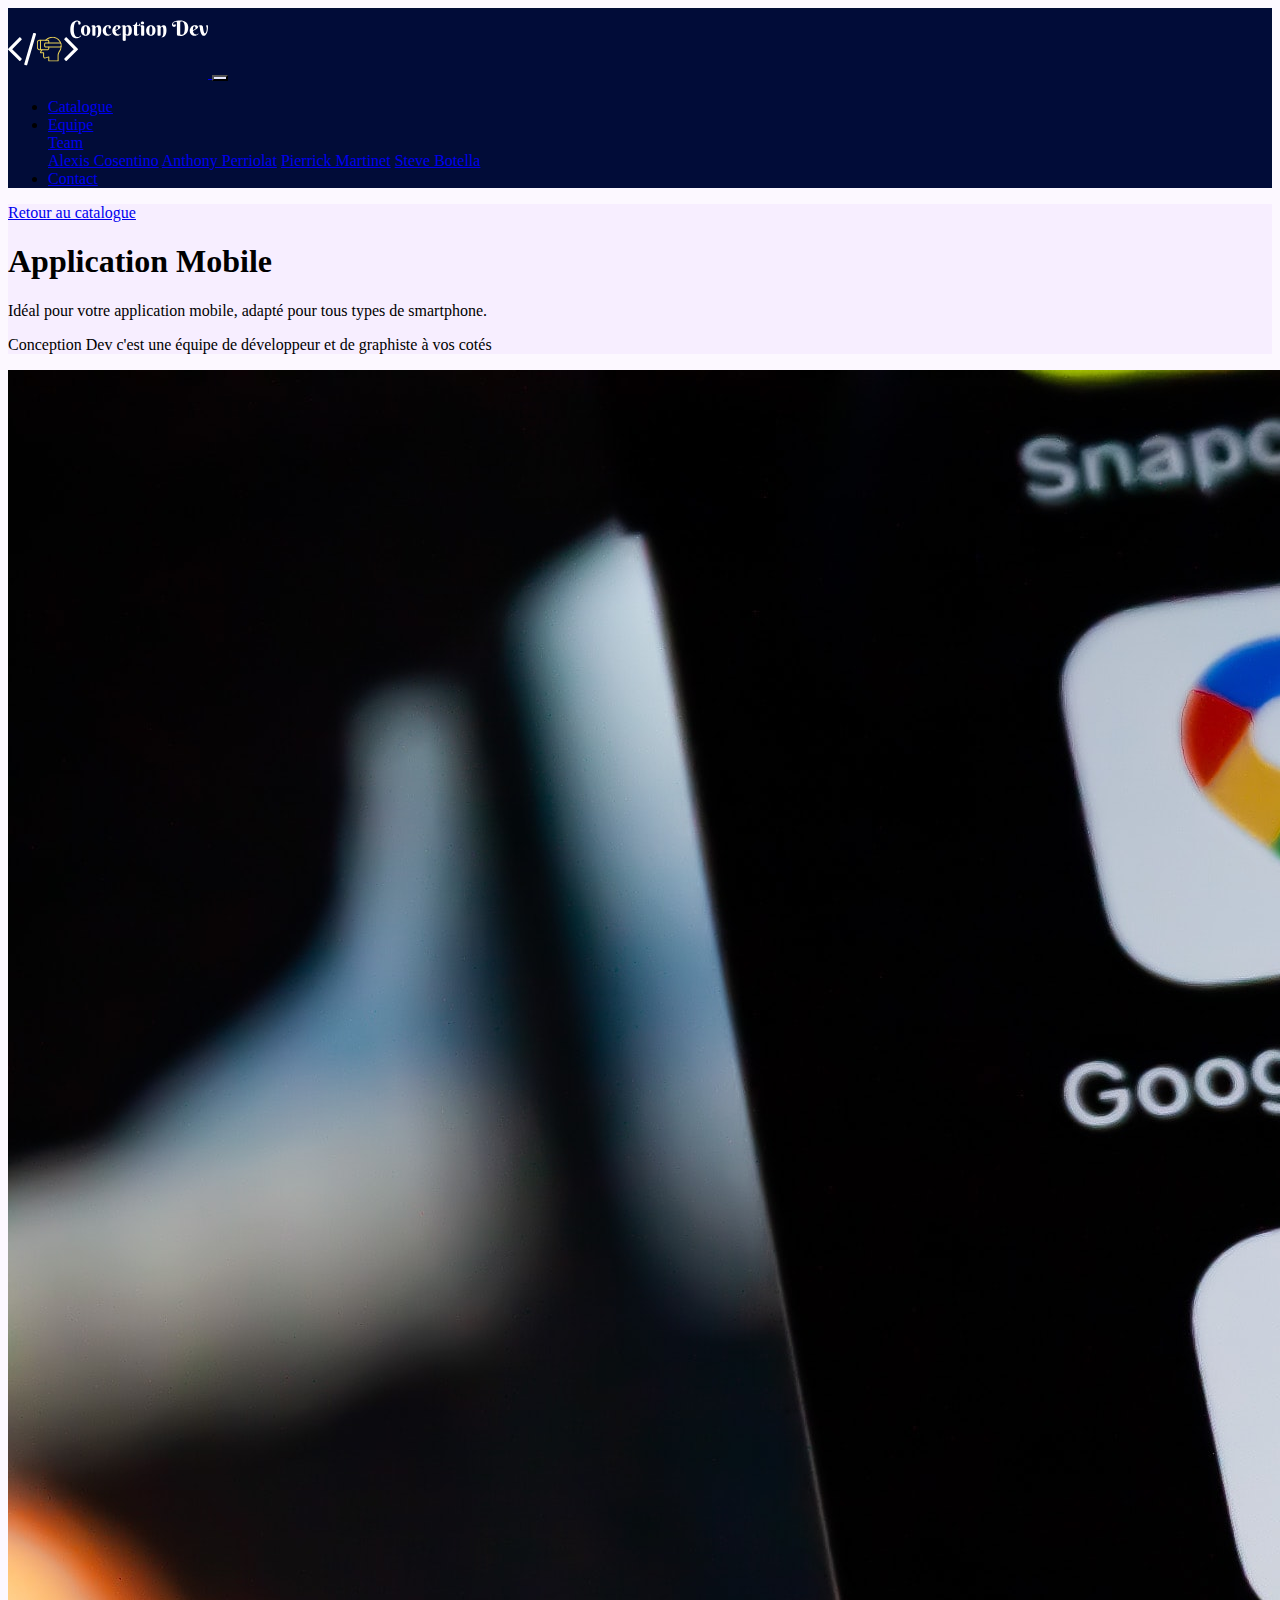
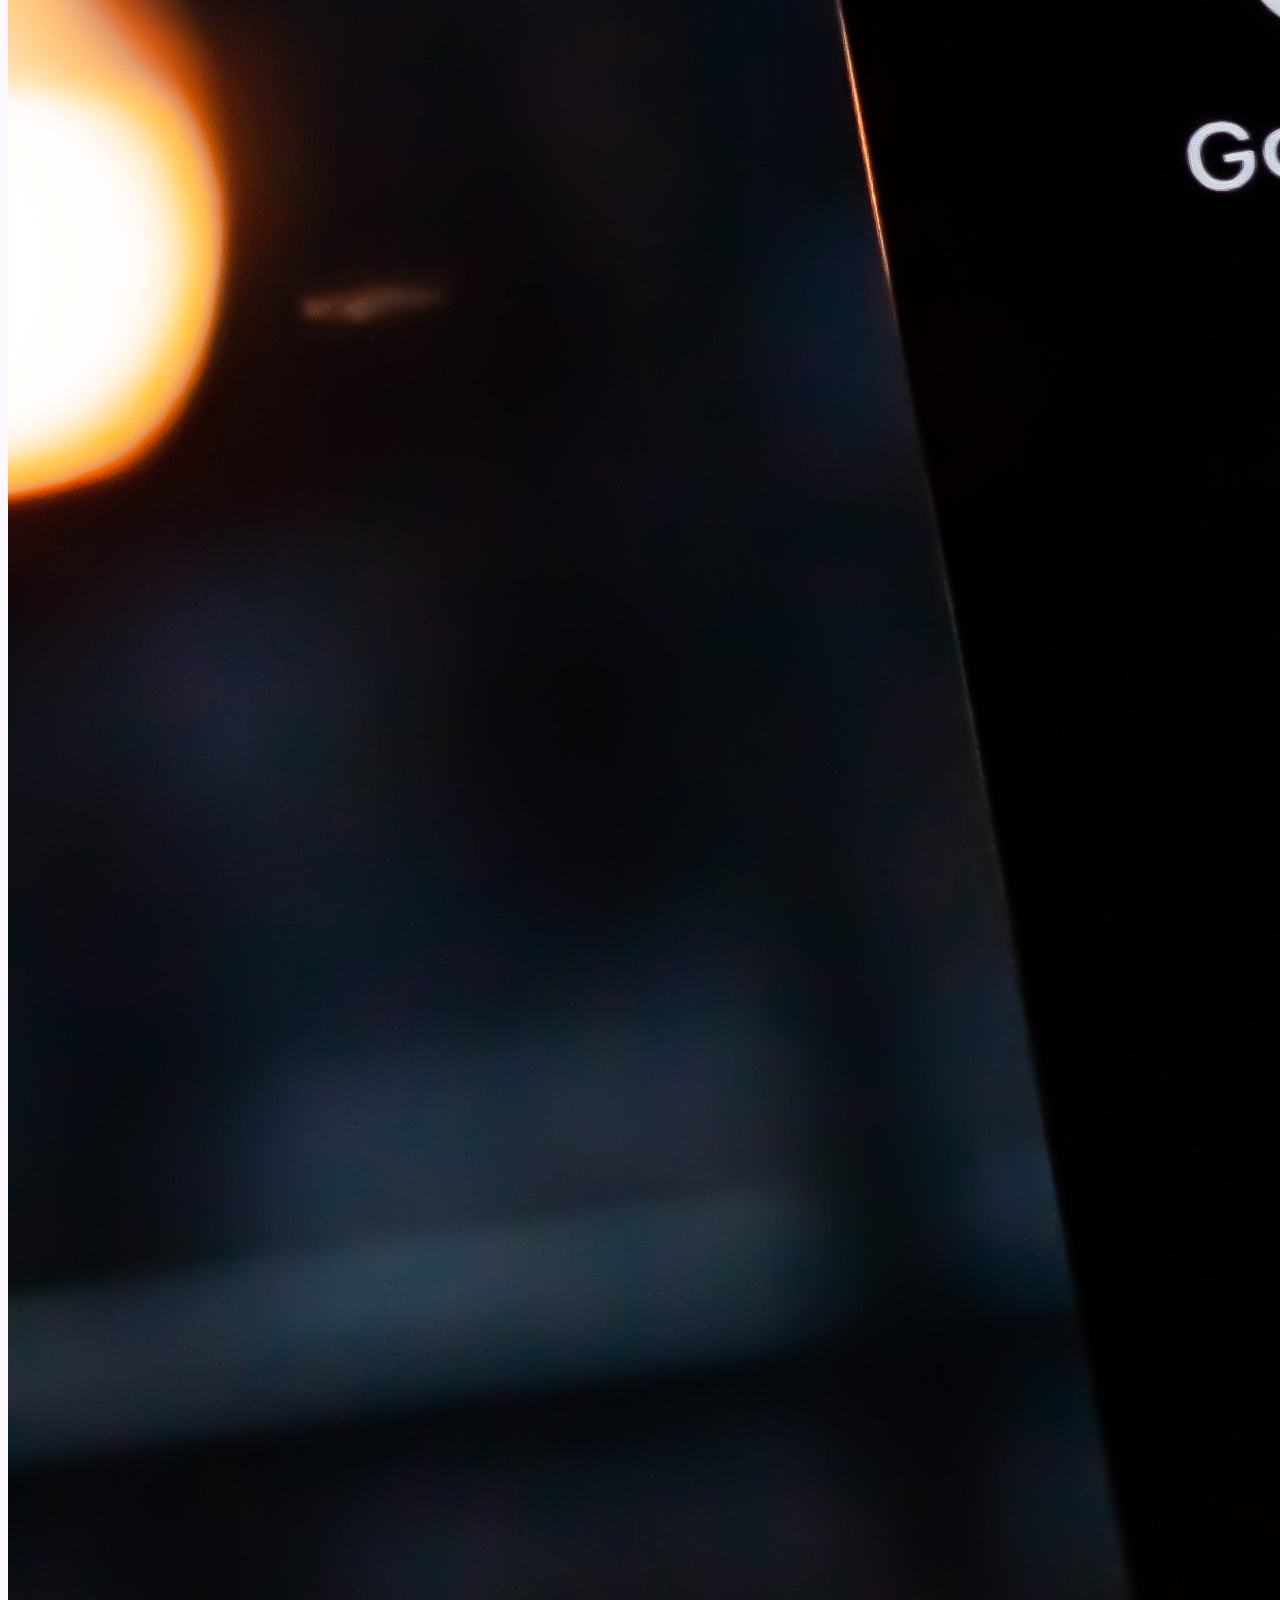
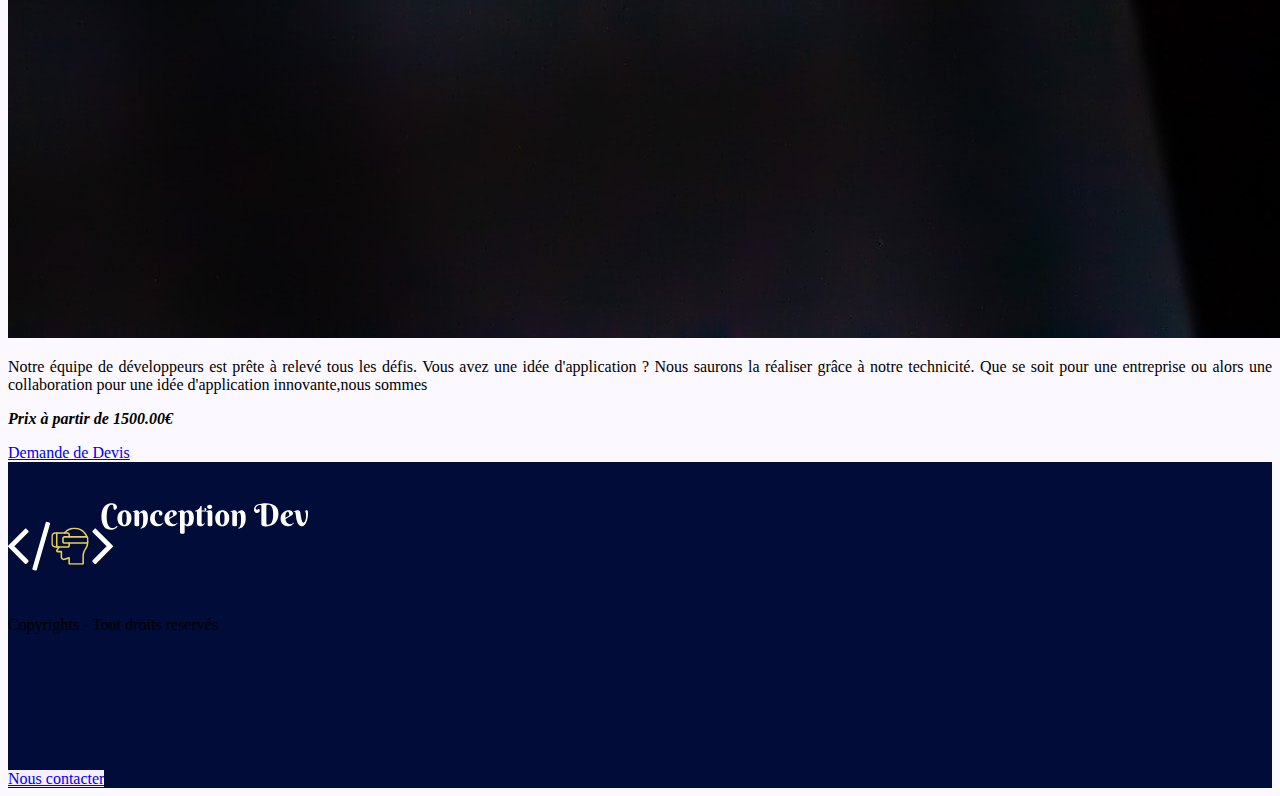
<file: produit2.html>
<!DOCTYPE html>
<html lang="fr">

<head>
    <meta charset="UTF-8">
    <meta name="viewport" content="width=device-width, initial-scale=1.0">
    <link rel="stylesheet" href="https://cdn.jsdelivr.net/npm/bootstrap@4.5.3/dist/css/bootstrap.min.css"
        integrity="sha384-TX8t27EcRE3e/ihU7zmQxVncDAy5uIKz4rEkgIXeMed4M0jlfIDPvg6uqKI2xXr2" crossorigin="anonymous">
    <link rel="stylesheet" href="styles.css">
    <title>Application mobile</title>
</head>

<body>
    <header class="sticky-top">

        <nav class="navbar navbar-expand-lg navbar-dark">
            <a class="navbar-brand" href="index.html">
                <img src="logo/logo.svg" width="200" height="70" class="d-inline-block" alt="logo" loading="lazy">
            </a>
            <button class="navbar-toggler" type="button" data-toggle="collapse" data-target="#navbarNav"
                aria-controls="navbarNav" aria-expanded="false" aria-label="Toggle navigation">
                <span class="navbar-toggler-icon"></span>
            </button>
            <div class="collapse navbar-collapse" id="navbarNav">
                <ul class="navbar-nav">
                    <li class="nav-item">
                        <a class="nav-link" href="catalogue.html">Catalogue</a>
                    </li>
                    <li class="nav-item dropdown">
                        <a class="nav-link dropdown-toggle" href="team.html" id="navbarDropdown" role="button"
                            data-toggle="dropdown" aria-haspopup="true" aria-expanded="false">
                            Equipe
                        </a>
                        <div class="dropdown-menu" aria-labelledby="navbarDropdown">
                            <a class="dropdown-item" href="team.html">Team</a>
                            <div class="dropdown-divider"></div>
                            <a class="dropdown-item" href="CV1.html">Alexis Cosentino</a>
                            <a class="dropdown-item" href="CV2.html">Anthony Perriolat</a>
                            <a class="dropdown-item" href="CV3.html">Pierrick Martinet</a>
                            <a class="dropdown-item" href="CV4.html">Steve Botella</a>
                        </div>
                    </li>
                    <li class="nav-item">
                        <a class="nav-link" href="contact.html" tabindex="-1" aria-disabled="true">Contact</a>
                    </li>
                </ul>
            </div>
        </nav>

    </header>

    <main>
        <div class="container">
            <div class="jumbotron jumbotron-fluid bg-blue-perso">
                <div class="container">
                    <a class="btn btn-outline-secondary mb-5" href="catalogue.html">Retour au catalogue</a>
                    <h1 class="display-4">Application Mobile</h1>
                    <p class="lead">Idéal pour votre application mobile, adapté pour tous types de smartphone.</p>
                    <p class="lead">Conception Dev c'est une équipe de développeur et de graphiste à vos cotés</p>
                </div>
            </div>

            <div class="row pb-5">
                <div class="col-12 col-lg-6">
                    <img src="image/app_mobile.jpg" alt="siteDesktop" class="img-fluid">
                </div>
                <div class="col-12 col-lg-6 my-auto">
                    <div class="row-12">
                        <p>Notre équipe de développeurs est prête à relevé tous les défis. Vous avez une idée d'application ? 
                        Nous saurons la réaliser grâce à notre technicité. Que se soit pour une entreprise ou alors une collaboration pour une idée d'application innovante,nous sommes </p>
                    </div>
                    <div class="row-12">
                        <p class="text-danger font-weight-light"><em><b>Prix à partir de 1500.00€</b></em></p>
                    </div>
                    <div>
                        <a href="devis.html" class="btn btn-outline-secondary">Demande de Devis</a>
                    </div>
                </div>
            </div>
        </div>
    </main>

    <footer class="container-fluid">
        <div class="row">
            <div class="col-md-3 "><img src="logo/logo.svg" width="300" height="150" alt="logo">
            </div>
            <div class="col-md-6 d-flex justify-content-center align-items-end text-light">
                Copyrights - Tout droits reservés
            </div>
            <div class="col-md-3 d-flex flex-column">
                <a class="btn btn-outline-secondary mx-auto my-2 bg-blue-perso" href="contact.html" role="button">Nous
                    contacter</a>
                <iframe class="container-fluid"
                    src="https://www.google.com/maps/embed?pb=!1m14!1m12!1m3!1d11296.393621053916!2d4.8894836999999995!3d44.94166745!2m3!1f0!2f0!3f0!3m2!1i1024!2i768!4f13.1!5e0!3m2!1sfr!2sfr!4v1608019900366!5m2!1sfr!2sfr"
                     style="border:0;" allowfullscreen="" aria-hidden="false" tabindex="0"></iframe>
            </div>
        </div>
    </footer>

    <script src="https://code.jquery.com/jquery-3.5.1.slim.min.js"
        integrity="sha384-DfXdz2htPH0lsSSs5nCTpuj/zy4C+OGpamoFVy38MVBnE+IbbVYUew+OrCXaRkfj"
        crossorigin="anonymous"></script>
    <script src="https://cdn.jsdelivr.net/npm/bootstrap@4.5.3/dist/js/bootstrap.bundle.min.js"
        integrity="sha384-ho+j7jyWK8fNQe+A12Hb8AhRq26LrZ/JpcUGGOn+Y7RsweNrtN/tE3MoK7ZeZDyx"
        crossorigin="anonymous"></script>
    <script src="https://cdn.jsdelivr.net/npm/bootstrap@4.5.3/dist/js/bootstrap.bundle.min.js"
        integrity="sha384-ho+j7jyWK8fNQe+A12Hb8AhRq26LrZ/JpcUGGOn+Y7RsweNrtN/tE3MoK7ZeZDyx"
        crossorigin="anonymous"></script>
</body>

</html>
</file>
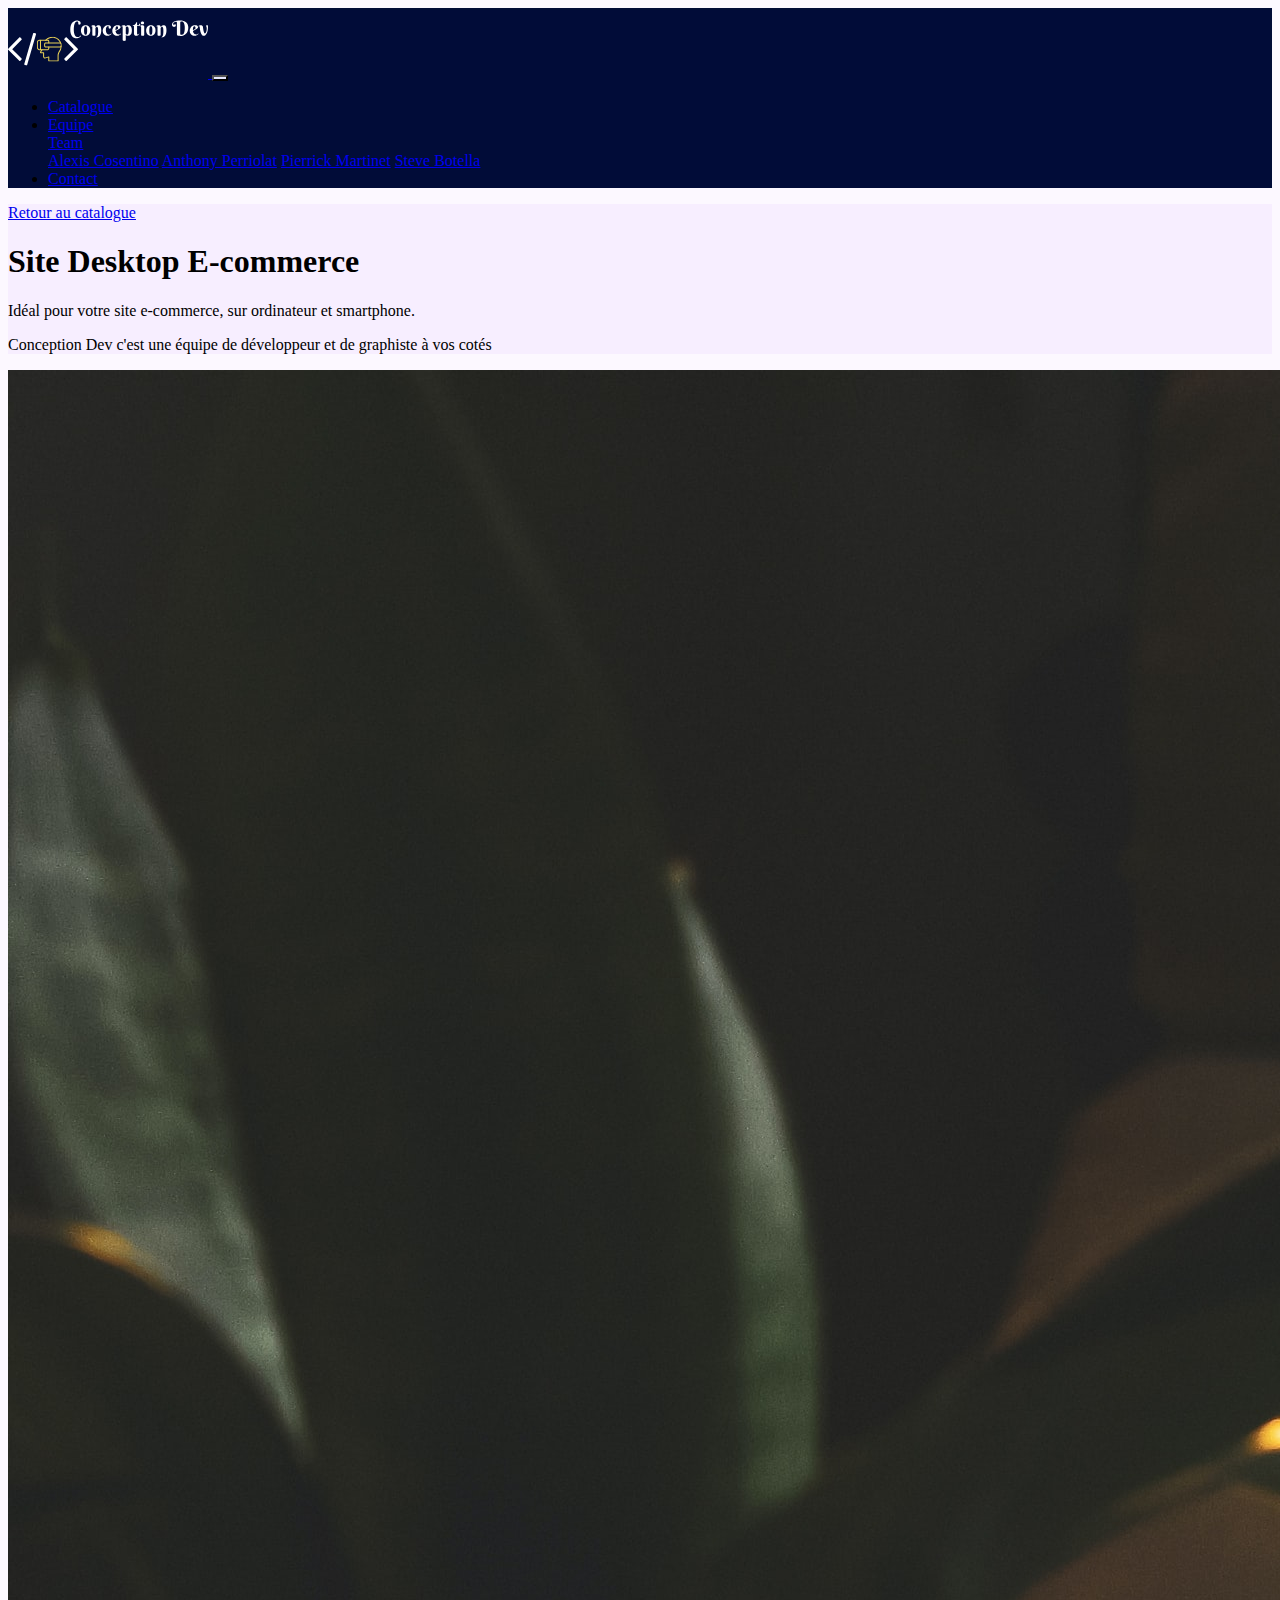
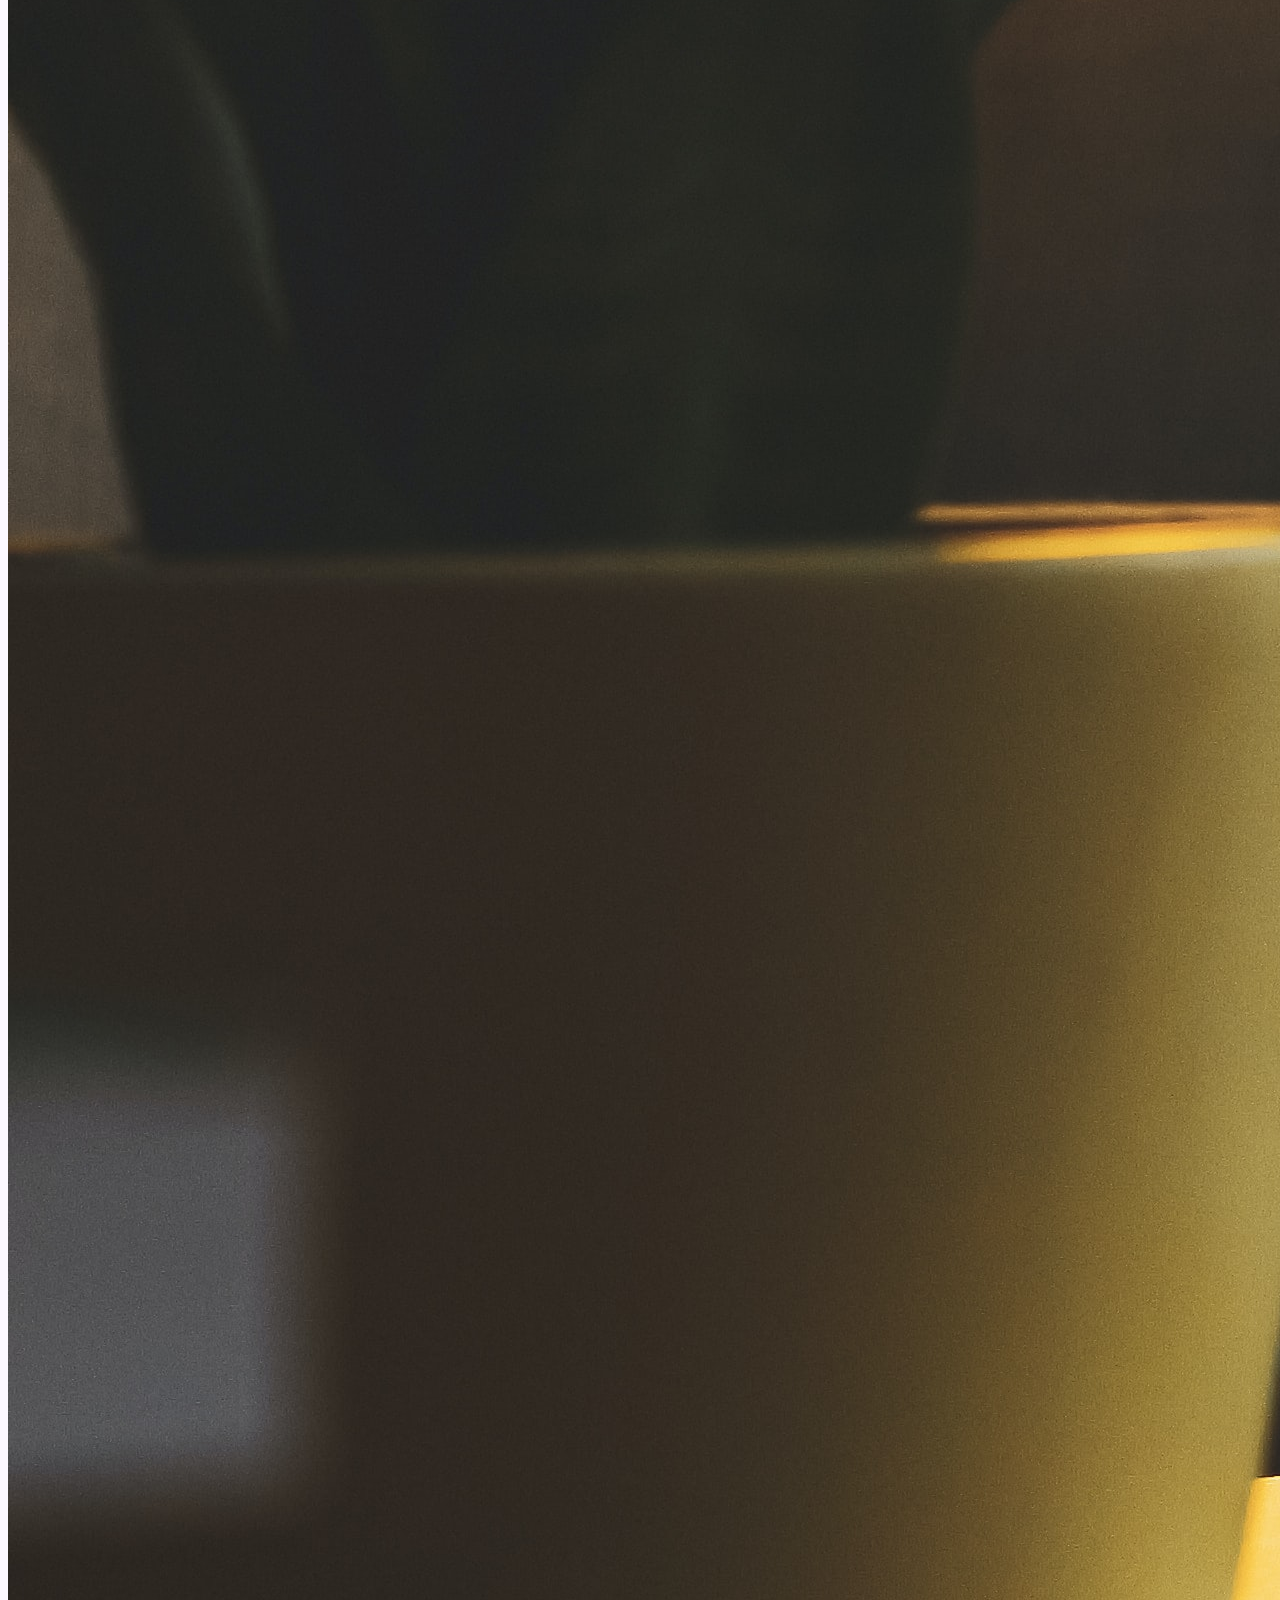
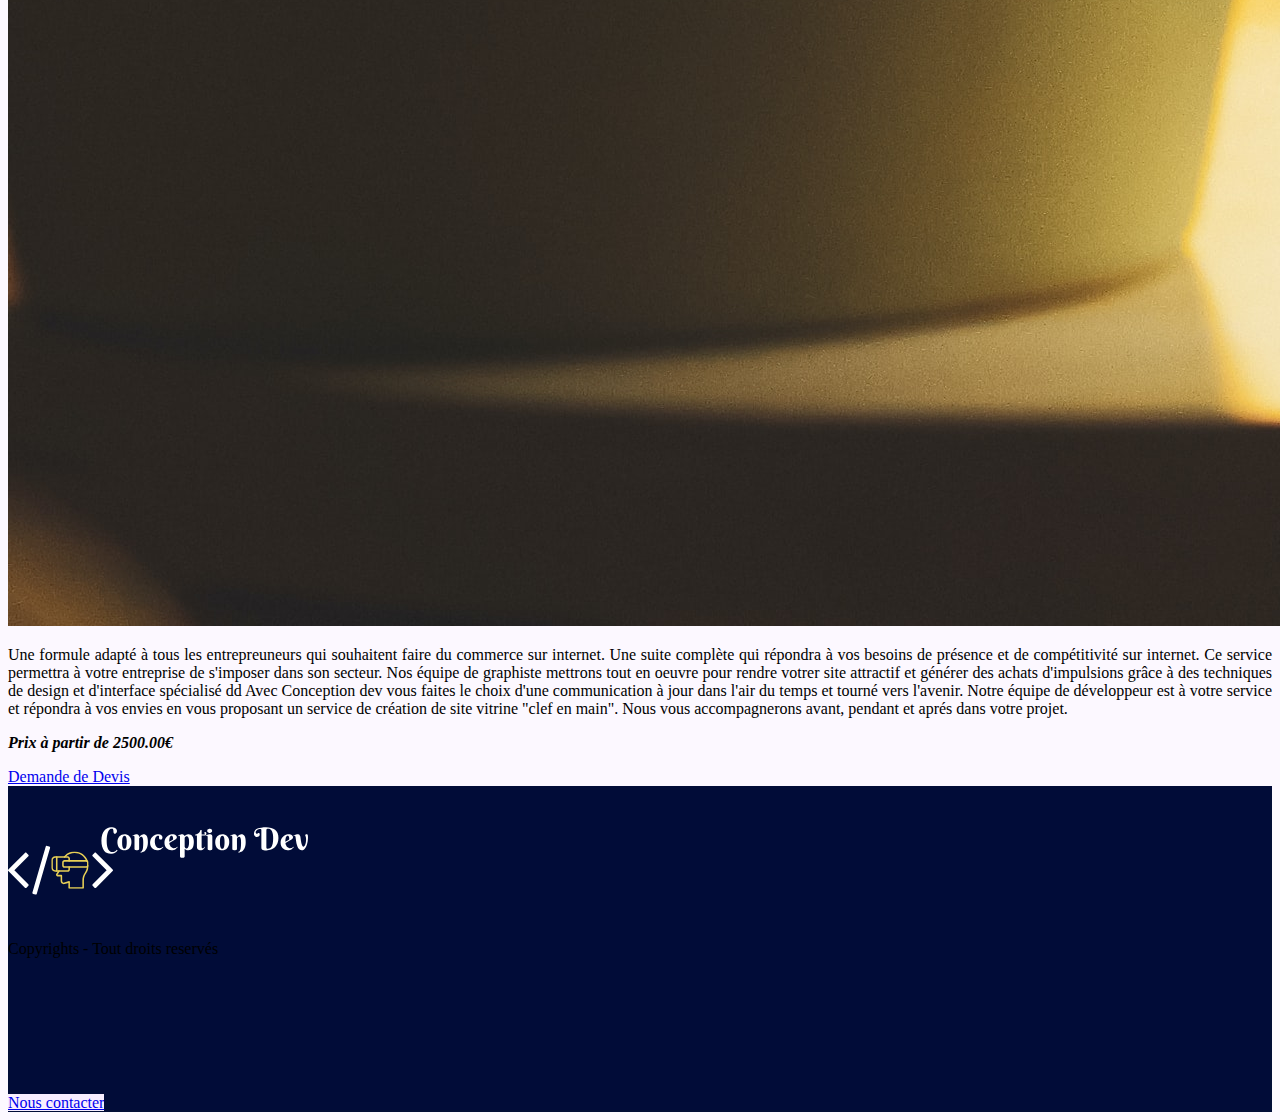
<file: produit3.html>
<!DOCTYPE html>
<html lang="fr">

<head>
    <meta charset="UTF-8">
    <meta name="viewport" content="width=device-width, initial-scale=1.0">
    <link rel="stylesheet" href="https://cdn.jsdelivr.net/npm/bootstrap@4.5.3/dist/css/bootstrap.min.css"
        integrity="sha384-TX8t27EcRE3e/ihU7zmQxVncDAy5uIKz4rEkgIXeMed4M0jlfIDPvg6uqKI2xXr2" crossorigin="anonymous">
    <link rel="stylesheet" href="styles.css">
    <title>Site e-commerce</title>
</head>

<body>
    <header class="sticky-top">

        <nav class="navbar navbar-expand-lg navbar-dark">
            <a class="navbar-brand" href="index.html">
                <img src="logo/logo.svg" width="200" height="70" class="d-inline-block" alt="logo" loading="lazy">
            </a>
            <button class="navbar-toggler" type="button" data-toggle="collapse" data-target="#navbarNav"
                aria-controls="navbarNav" aria-expanded="false" aria-label="Toggle navigation">
                <span class="navbar-toggler-icon"></span>
            </button>
            <div class="collapse navbar-collapse" id="navbarNav">
                <ul class="navbar-nav">
                    <li class="nav-item">
                        <a class="nav-link" href="catalogue.html">Catalogue</a>
                    </li>
                    <li class="nav-item dropdown">
                        <a class="nav-link dropdown-toggle" href="team.html" id="navbarDropdown" role="button"
                            data-toggle="dropdown" aria-haspopup="true" aria-expanded="false">
                            Equipe
                        </a>
                        <div class="dropdown-menu" aria-labelledby="navbarDropdown">
                            <a class="dropdown-item" href="team.html">Team</a>
                            <div class="dropdown-divider"></div>
                            <a class="dropdown-item" href="CV1.html">Alexis Cosentino</a>
                            <a class="dropdown-item" href="CV2.html">Anthony Perriolat</a>
                            <a class="dropdown-item" href="CV3.html">Pierrick Martinet</a>
                            <a class="dropdown-item" href="CV4.html">Steve Botella</a>
                        </div>
                    </li>
                    <li class="nav-item">
                        <a class="nav-link" href="contact.html" tabindex="-1" aria-disabled="true">Contact</a>
                    </li>
                </ul>
            </div>
        </nav>

    </header>

    <main>
        <div class="container">
            <div class="jumbotron jumbotron-fluid bg-blue-perso">
                <div class="container">
                    <a class="btn btn-outline-secondary mb-5" href="catalogue.html">Retour au catalogue</a>
                    <h1 class="display-4">Site Desktop E-commerce</h1>
                    <p class="lead">Idéal pour votre site e-commerce, sur ordinateur et smartphone.</p>
                    <p class="lead">Conception Dev c'est une équipe de développeur et de graphiste à vos cotés</p>
                </div>
            </div>

            <div class="row pb-5">
                <div class="col-12 col-lg-6">
                    <img src="image/app_desktop.jpg" alt="siteDesktop" class="img-fluid">
                </div>
                <div class="col-12 col-lg-6 my-auto">
                    <div class="row-12">
                        <p>Une formule adapté à tous les entrepreuneurs qui souhaitent faire du commerce sur internet. Une suite complète qui répondra à vos besoins de présence et de compétitivité sur internet. Ce service permettra à votre entreprise de s'imposer
                        dans son secteur. Nos équipe de graphiste mettrons tout en oeuvre pour rendre votrer site attractif et générer des achats d'impulsions grâce à des techniques
                        de design et d'interface spécialisé dd Avec Conception dev vous faites le choix d'une communication à jour dans l'air du temps et tourné vers l'avenir. Notre équipe de développeur est à votre service et répondra à vos envies en vous proposant un service de création de site vitrine "clef en main". Nous vous accompagnerons avant, pendant et aprés dans votre projet.
                        </p>
                    </div>
                    <div class="row-12">
                        <p class="text-danger font-weight-light"><em><b>Prix à partir de 2500.00€</b></em></p>
                    </div>
                    <div>
                        <a href="devis.html" class="btn btn-outline-secondary">Demande de Devis</a>
                    </div>
                </div>
            </div>
        </div>
    </main>


    <footer class="container-fluid">
        <div class="row">
            <div class="col-md-3 "><img src="logo/logo.svg" width="300" height="150" alt="logo">
            </div>
            <div class="col-md-6 d-flex justify-content-center align-items-end text-light">
                Copyrights - Tout droits reservés
            </div>
            <div class="col-md-3 d-flex flex-column">
                <a class="btn btn-outline-secondary mx-auto my-2 bg-blue-perso" href="contact.html" role="button">Nous
                    contacter</a>
                <iframe class="container-fluid"
                    src="https://www.google.com/maps/embed?pb=!1m14!1m12!1m3!1d11296.393621053916!2d4.8894836999999995!3d44.94166745!2m3!1f0!2f0!3f0!3m2!1i1024!2i768!4f13.1!5e0!3m2!1sfr!2sfr!4v1608019900366!5m2!1sfr!2sfr"
                    style="border:0;" allowfullscreen="" aria-hidden="false" tabindex="0"></iframe>
            </div>
        </div>
    </footer>

    <script src="https://code.jquery.com/jquery-3.5.1.slim.min.js"
        integrity="sha384-DfXdz2htPH0lsSSs5nCTpuj/zy4C+OGpamoFVy38MVBnE+IbbVYUew+OrCXaRkfj"
        crossorigin="anonymous"></script>
    <script src="https://cdn.jsdelivr.net/npm/bootstrap@4.5.3/dist/js/bootstrap.bundle.min.js"
        integrity="sha384-ho+j7jyWK8fNQe+A12Hb8AhRq26LrZ/JpcUGGOn+Y7RsweNrtN/tE3MoK7ZeZDyx"
        crossorigin="anonymous"></script>
    <script src="https://cdn.jsdelivr.net/npm/bootstrap@4.5.3/dist/js/bootstrap.bundle.min.js"
        integrity="sha384-ho+j7jyWK8fNQe+A12Hb8AhRq26LrZ/JpcUGGOn+Y7RsweNrtN/tE3MoK7ZeZDyx"
        crossorigin="anonymous"></script>
</body>

</html>
</file>
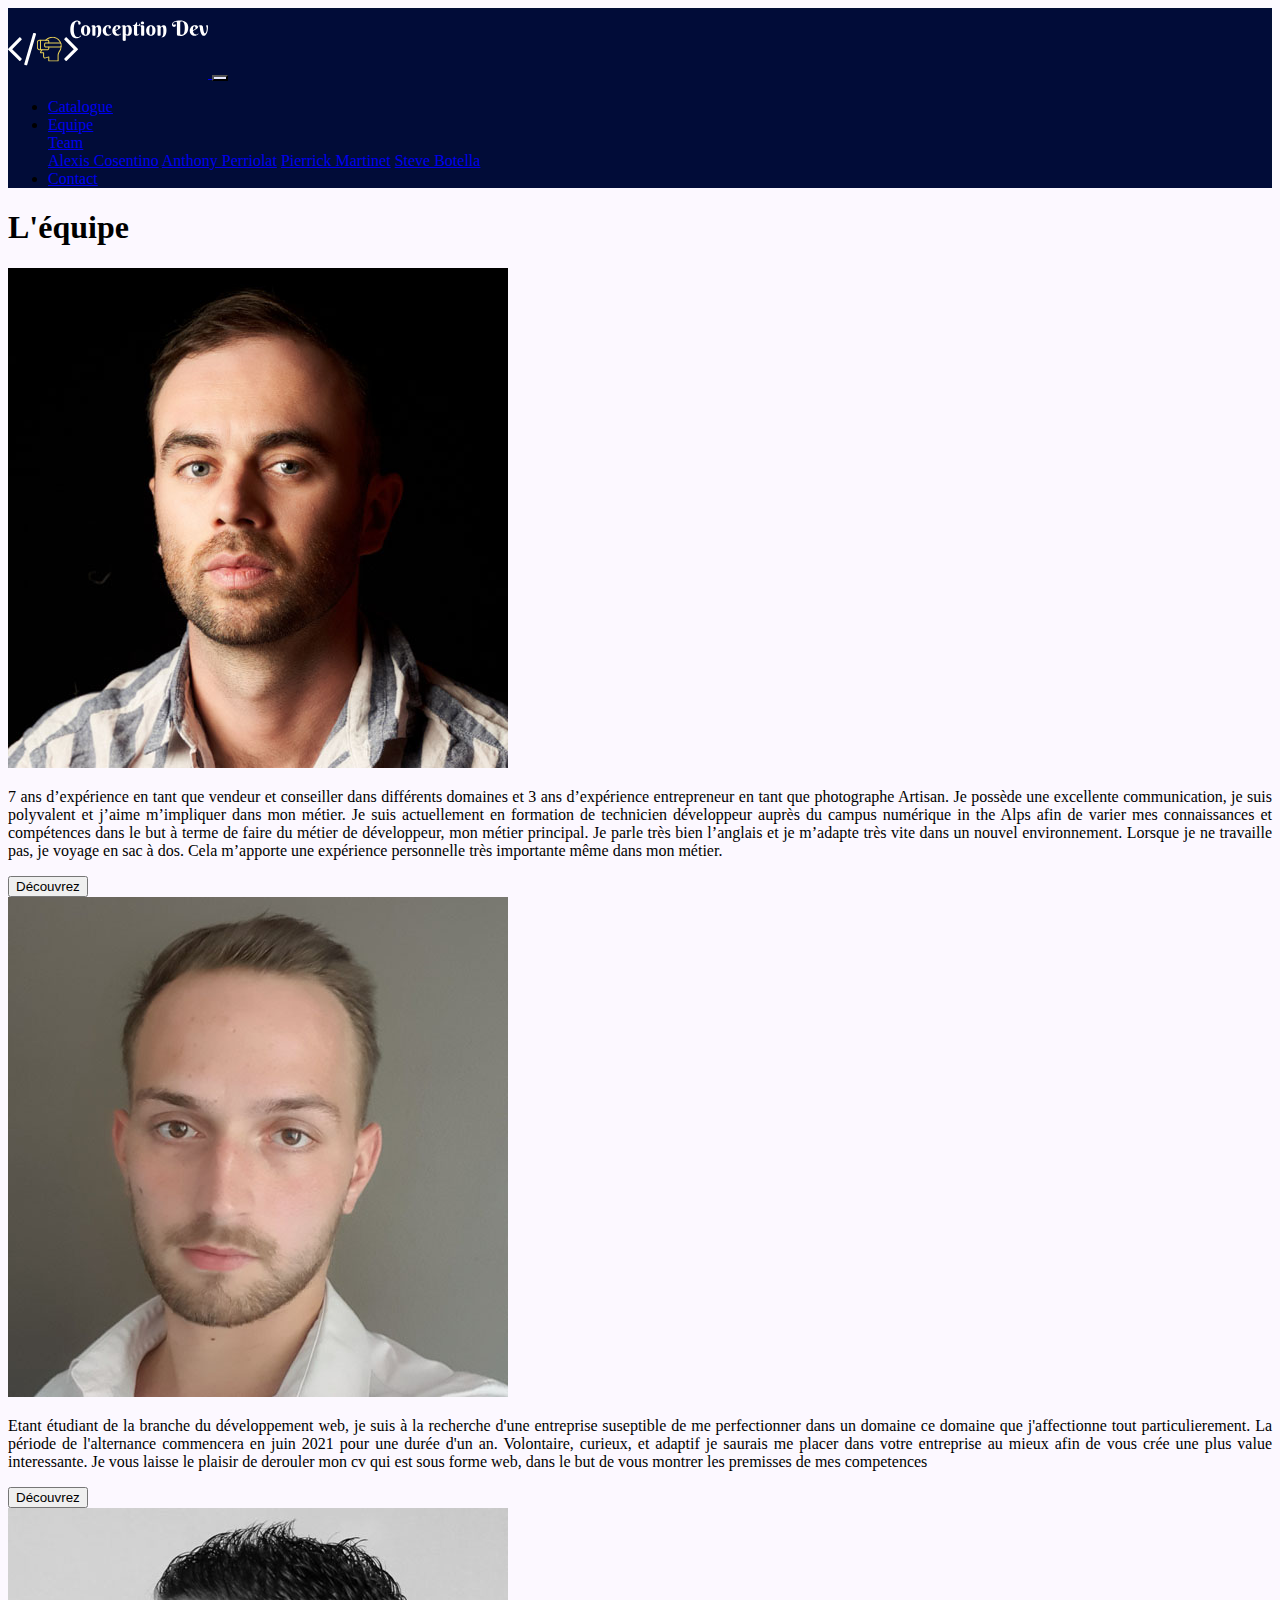
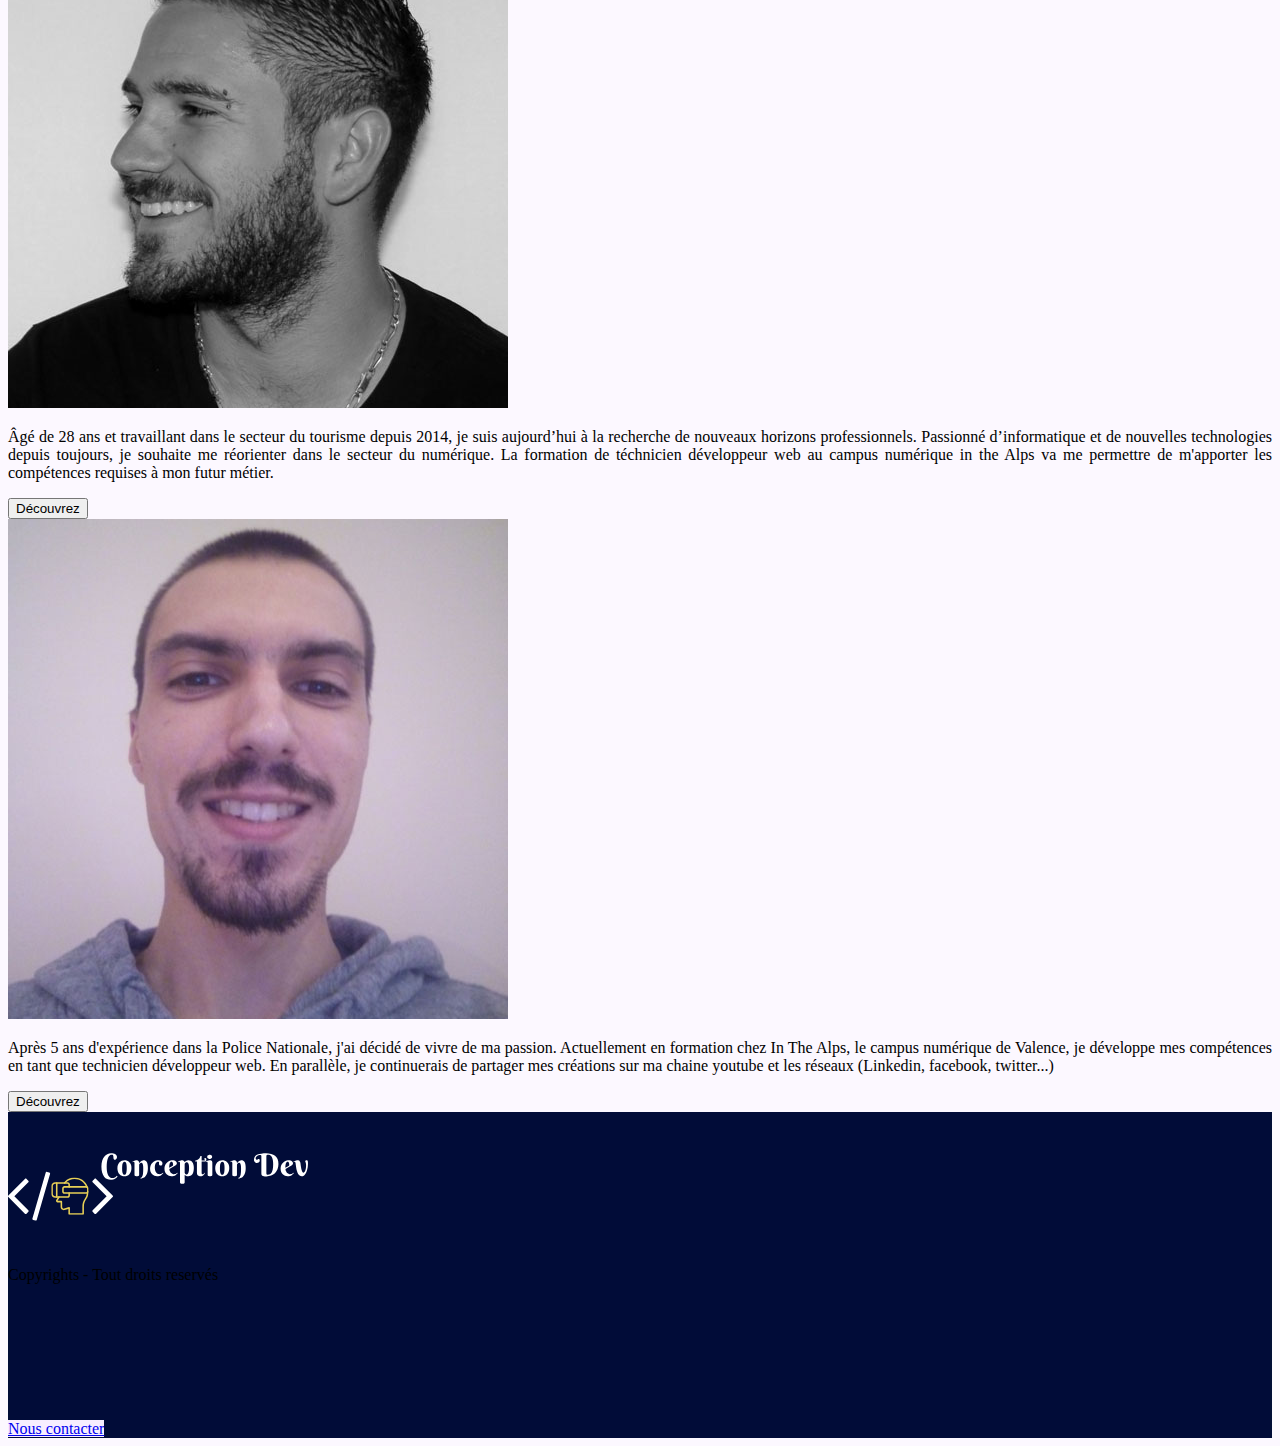
<file: team.html>
<!DOCTYPE html>
<html lang="fr">

    <head>
        <meta charset="UTF-8">
        <meta name="viewport" content="width=device-width, initial-scale=1, shrink-to-fit=no">
        <link rel="stylesheet" href="https://cdn.jsdelivr.net/npm/bootstrap@4.5.3/dist/css/bootstrap.min.css"
            integrity="sha384-TX8t27EcRE3e/ihU7zmQxVncDAy5uIKz4rEkgIXeMed4M0jlfIDPvg6uqKI2xXr2" crossorigin="anonymous">
        <link rel="stylesheet" href="styles.css">
        <title>L'Equipe</title>
    </head>

<body>
    <header class="sticky-top">

        <nav class="navbar navbar-expand-lg navbar-dark">
            <a class="navbar-brand" href="index.html">
                <img src="logo/logo.svg" width="200" height="70" class="d-inline-block" alt="logo"
                    loading="lazy">
            </a>
            <button class="navbar-toggler" type="button" data-toggle="collapse" data-target="#navbarNav"
                aria-controls="navbarNav" aria-expanded="false" aria-label="Toggle navigation">
                <span class="navbar-toggler-icon"></span>
            </button>
            <div class="collapse navbar-collapse" id="navbarNav">
                <ul class="navbar-nav">
                    <li class="nav-item">
                        <a class="nav-link" href="catalogue.html">Catalogue</a>
                    </li>
                    <li class="nav-item dropdown">
                        <a class="nav-link dropdown-toggle" href="team.html" id="navbarDropdown" role="button" data-toggle="dropdown" aria-haspopup="true" aria-expanded="false">
                          Equipe
                        </a>
                        <div class="dropdown-menu" aria-labelledby="navbarDropdown">
                          <a class="dropdown-item" href="team.html">Team</a>
                          <div class="dropdown-divider"></div>
                          <a class="dropdown-item" href="CV1.html">Alexis Cosentino</a>
                          <a class="dropdown-item" href="CV2.html">Anthony Perriolat</a>
                          <a class="dropdown-item" href="CV3.html">Pierrick Martinet</a>
                          <a class="dropdown-item" href="CV4.html">Steve Botella</a>
                        </div>
                      </li>
                    <li class="nav-item">
                        <a class="nav-link" href="contact.html" tabindex="-1" aria-disabled="true">Contact</a>
                    </li>
                </ul>
            </div>
        </nav>

    </header>

    <main class="container"> 
        <h1 class="text-center pt-2 pb-4">L'équipe</h1>
        <div class="container-fluid">

            <div class="row pb-4">
                <div class="col-12 col-lg-6 text-center">
                        <img src="image/PhotoProfilAlexis.jpg" alt="Alexis" class="img-fluid rounded-circle image-responsive w-50 mb-5">
                        <p>7 ans d’expérience en tant que vendeur et conseiller dans différents domaines et 3 ans
                            d’expérience
                            entrepreneur en tant que photographe Artisan.
                            Je possède une excellente communication, je suis polyvalent et j’aime m’impliquer dans mon
                            métier.
                            Je suis actuellement en formation de technicien
                            développeur auprès du campus numérique in the Alps afin de varier mes connaissances et
                            compétences
                            dans le but à terme de faire du métier de développeur, mon métier principal.
                            Je parle très bien l’anglais et je m’adapte très vite dans un nouvel environnement.
                            Lorsque je ne travaille pas, je voyage en sac à dos. Cela m’apporte une expérience personnelle
                            très
                            importante même dans mon métier.     
                        </p>     
                        <a href="CV1.html"><button type="button" class="btn btn-outline-secondary mb-5">Découvrez</button></a>      
                </div>
                    
                <div class="col-12 col-lg-6 text-center">
                    <img src="image/PhotoProfilAnthony.jpg" alt="Anthony"  class="img-fluid rounded-circle image-responsive w-50 mb-5">
                    <p>Etant étudiant de la branche du développement web, je suis à la recherche d'une entreprise
                        suseptible de me perfectionner dans un domaine ce domaine que j'affectionne tout particulierement.
                        La période de l'alternance commencera en juin 2021 pour une durée d'un an.
                        Volontaire, curieux, et adaptif je saurais me placer dans votre entreprise au mieux
                        afin de vous
                        crée une plus value interessante.
                        Je vous laisse le plaisir de derouler mon cv qui est sous forme web, dans le but de vous montrer les
                        premisses de mes competences</p>
                        <a href="CV2.html"><button type="button" class="btn btn-outline-secondary mb-5">Découvrez</button></a>  
                </div>
            </div>

            <div class="row pb-4">
                <div class="col-12 col-lg-6 text-center">
                    <img src="image/PhotoProfilPierrick.jpg" alt="Pierrick"  class="img-fluid rounded-circle image-responsive w-50 mb-5">
                    <p>Âgé de 28 ans et travaillant dans le secteur du tourisme depuis 2014, je suis aujourd’hui à la
                        recherche de nouveaux horizons professionnels. Passionné d’informatique et de nouvelles technologies
                        depuis toujours, je souhaite me réorienter dans le secteur du numérique. La formation de téchnicien
                        développeur web au campus numérique in the Alps va me permettre de m'apporter les compétences
                        requises à mon futur métier.</p>
                        <a href="CV3.html"><button type="button" class="btn btn-outline-secondary mb-5">Découvrez</button></a>  
                </div>
                <div class="col-12 col-lg-6 text-center">
                    <img src="image/PhotoProfilSteve.jpg" alt="Steve"  class="img-fluid rounded-circle image-responsive w-50 mb-5">
                    <p>Après 5 ans d'expérience dans la Police Nationale, j'ai décidé de vivre de ma passion. 
                        Actuellement en formation chez In The Alps, le campus numérique de Valence, je développe mes compétences en tant que technicien développeur web. 
                        En parallèle, je continuerais de partager mes créations sur ma chaine youtube et les réseaux (Linkedin, facebook, twitter...)</p>
                        <a href="CV4.html"><button type="button" class="btn btn-outline-secondary mb-5">Découvrez</button></a>  
                </div>
            </div>


        </div>




    </main>
    <footer class="container-fluid">
        <div class="row">
            <div class="col-md-3 "><img src="logo/logo.svg"  width="300" height="150">
            </div>
            <div class="col-md-6 d-flex justify-content-center align-items-end text-light">
                Copyrights - Tout droits reservés
            </div>
            <div class="col-md-3 d-flex flex-column">
                <a class="btn btn-outline-secondary mx-auto my-2 bg-blue-perso" href="contact.html" role="button">Nous contacter</a>
                <iframe class="container-fluid" src="https://www.google.com/maps/embed?pb=!1m14!1m12!1m3!1d11296.393621053916!2d4.8894836999999995!3d44.94166745!2m3!1f0!2f0!3f0!3m2!1i1024!2i768!4f13.1!5e0!3m2!1sfr!2sfr!4v1608019900366!5m2!1sfr!2sfr"  frameborder="0" style="border:0;" allowfullscreen="" aria-hidden="false" tabindex="0"></iframe>
            </div>
        </div>
    </footer>

    <script src="https://code.jquery.com/jquery-3.5.1.slim.min.js"
        integrity="sha384-DfXdz2htPH0lsSSs5nCTpuj/zy4C+OGpamoFVy38MVBnE+IbbVYUew+OrCXaRkfj"
        crossorigin="anonymous"></script>
    <script src="https://cdn.jsdelivr.net/npm/bootstrap@4.5.3/dist/js/bootstrap.bundle.min.js"
        integrity="sha384-ho+j7jyWK8fNQe+A12Hb8AhRq26LrZ/JpcUGGOn+Y7RsweNrtN/tE3MoK7ZeZDyx"
        crossorigin="anonymous"></script>
    <script src="https://cdn.jsdelivr.net/npm/bootstrap@4.5.3/dist/js/bootstrap.bundle.min.js"
        integrity="sha384-ho+j7jyWK8fNQe+A12Hb8AhRq26LrZ/JpcUGGOn+Y7RsweNrtN/tE3MoK7ZeZDyx"
        crossorigin="anonymous"></script>
</body>
</html>
</file>
<file: styles.css>
.navbar,footer{
    background-color:  #010C38;
}
.navbar-toggler {
    background-color: rgb(227, 230, 255);
}

.list-group-item, body{
    background-color: rgb(252, 248, 255);
}
.row, p{
    text-align: justify;
}
.bg-blue-perso{
    background-color: rgb(247, 238, 255);
}
.size_title{
    font-size: 1.3rem;
    font-weight: bold;
}
.btn:hover {
    background-color: #010C38;
}

.dropdown-item:hover{
    background-color: #010C38;
    color: white;
}
</file>
